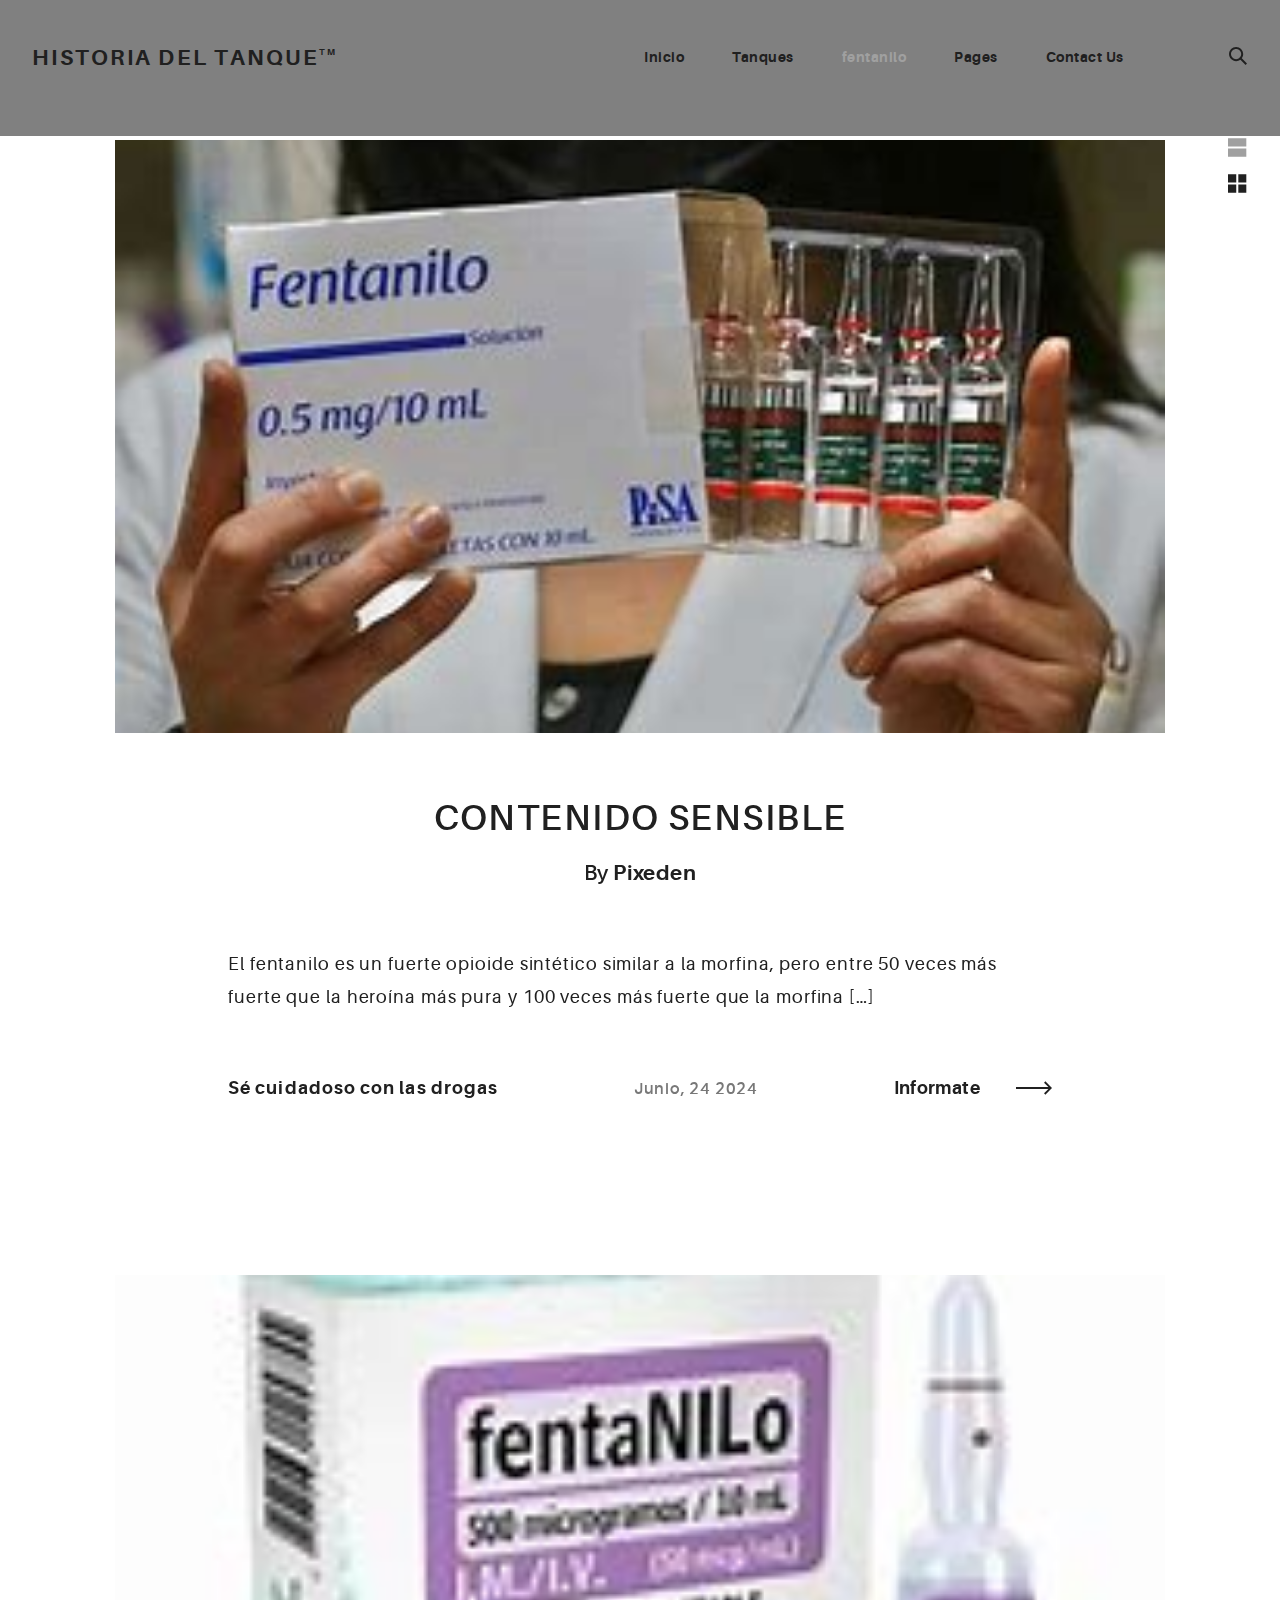
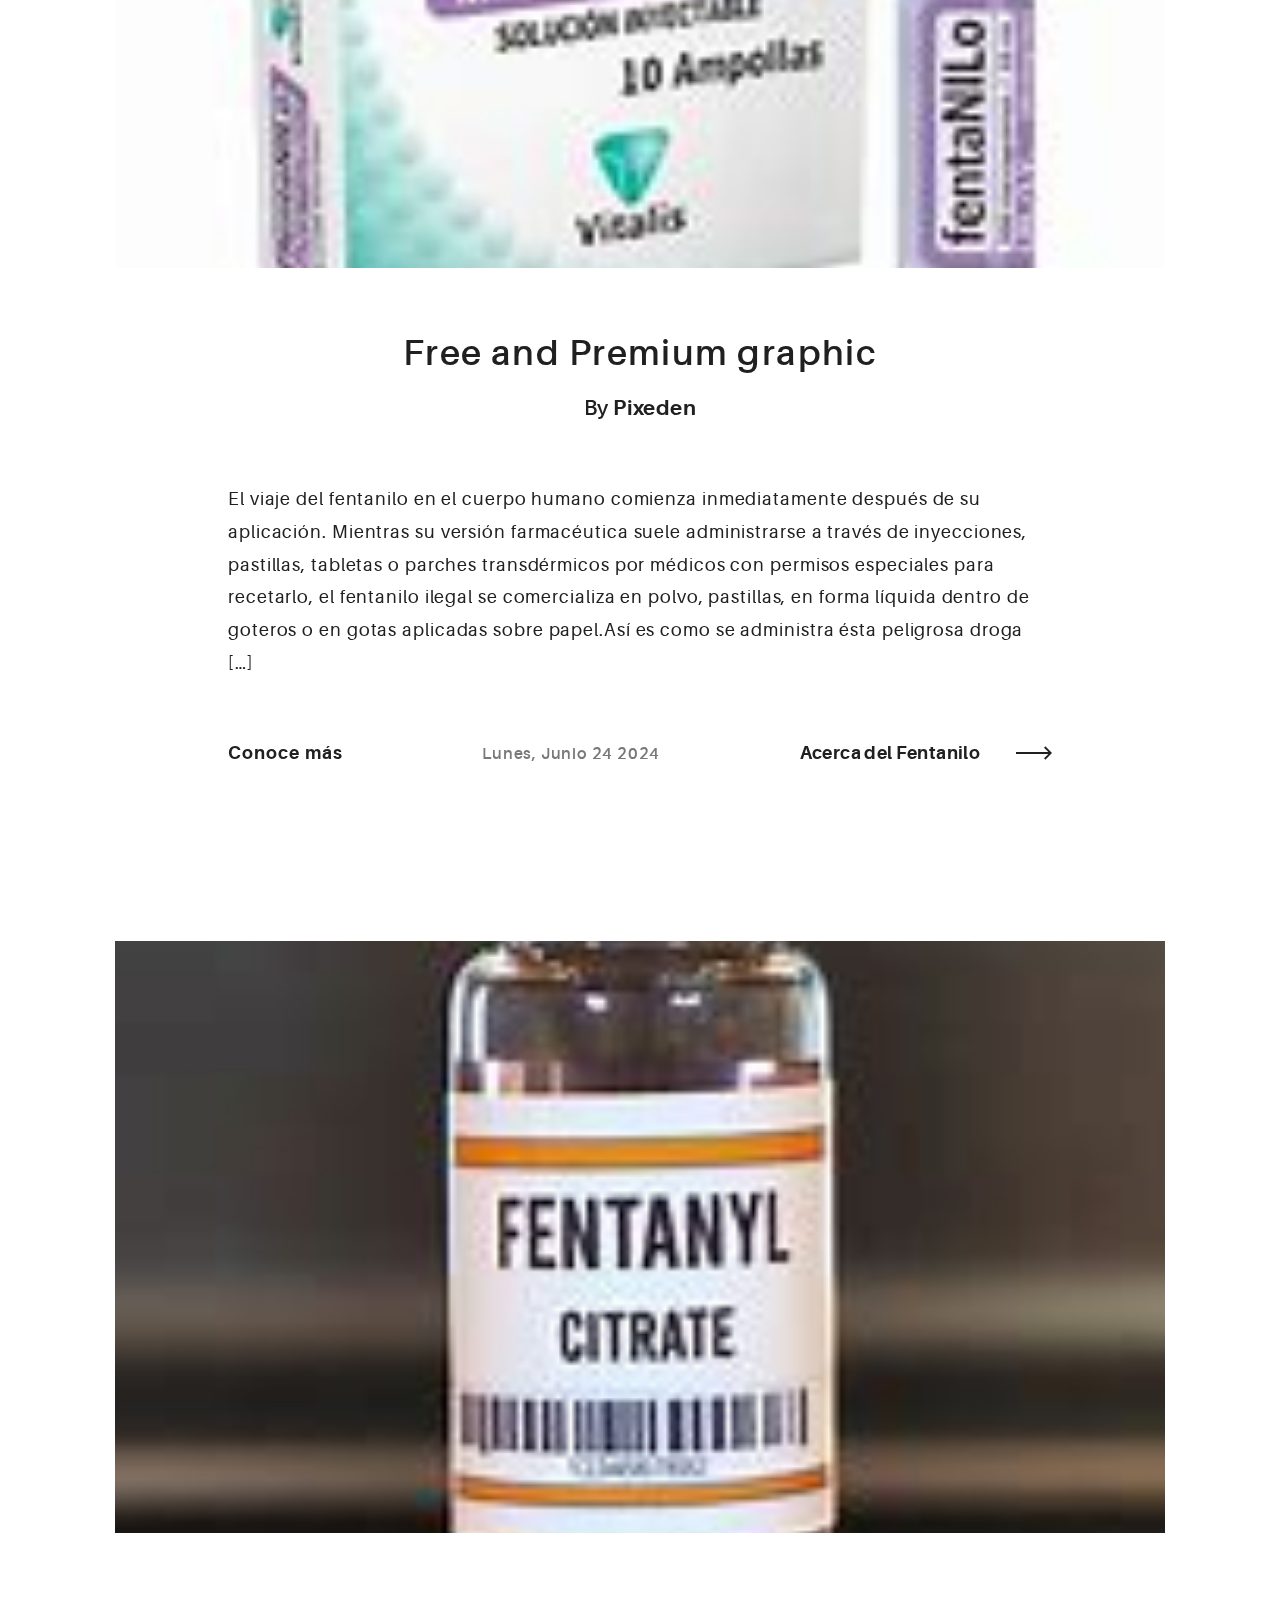
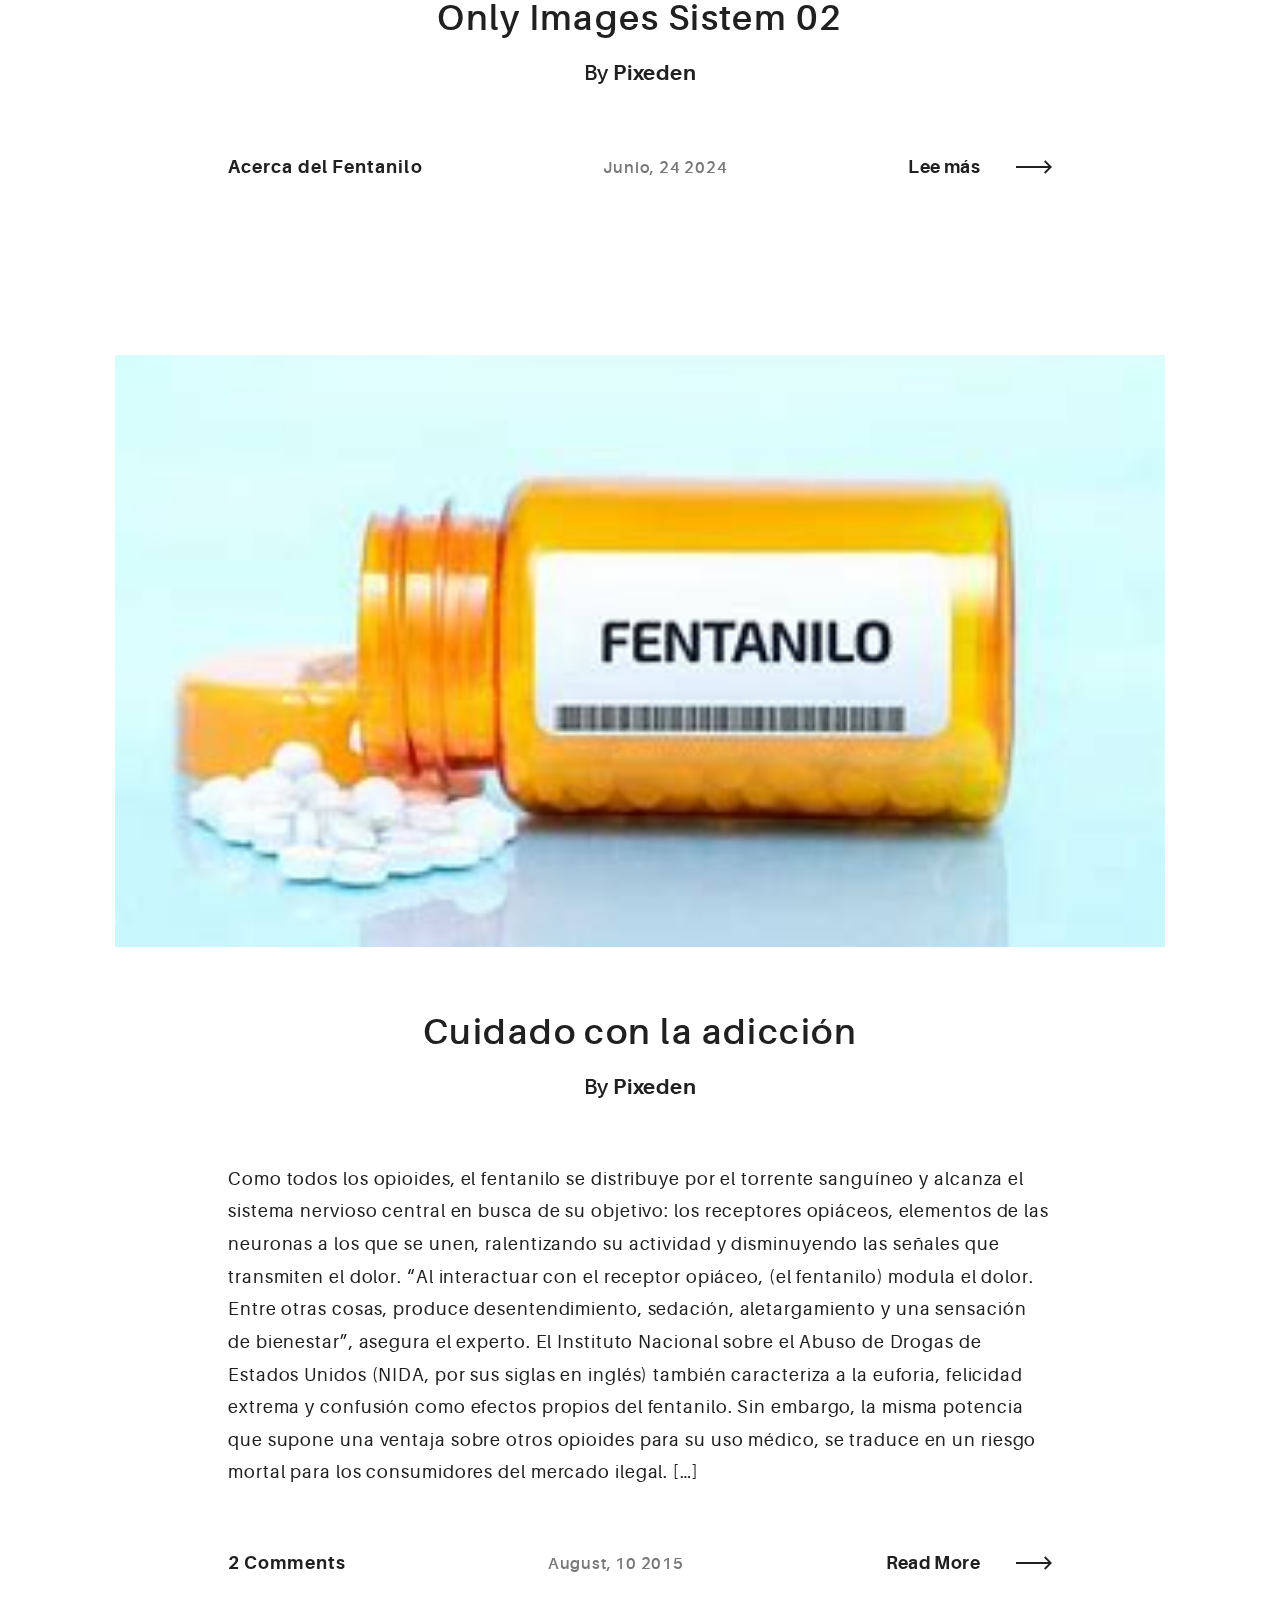
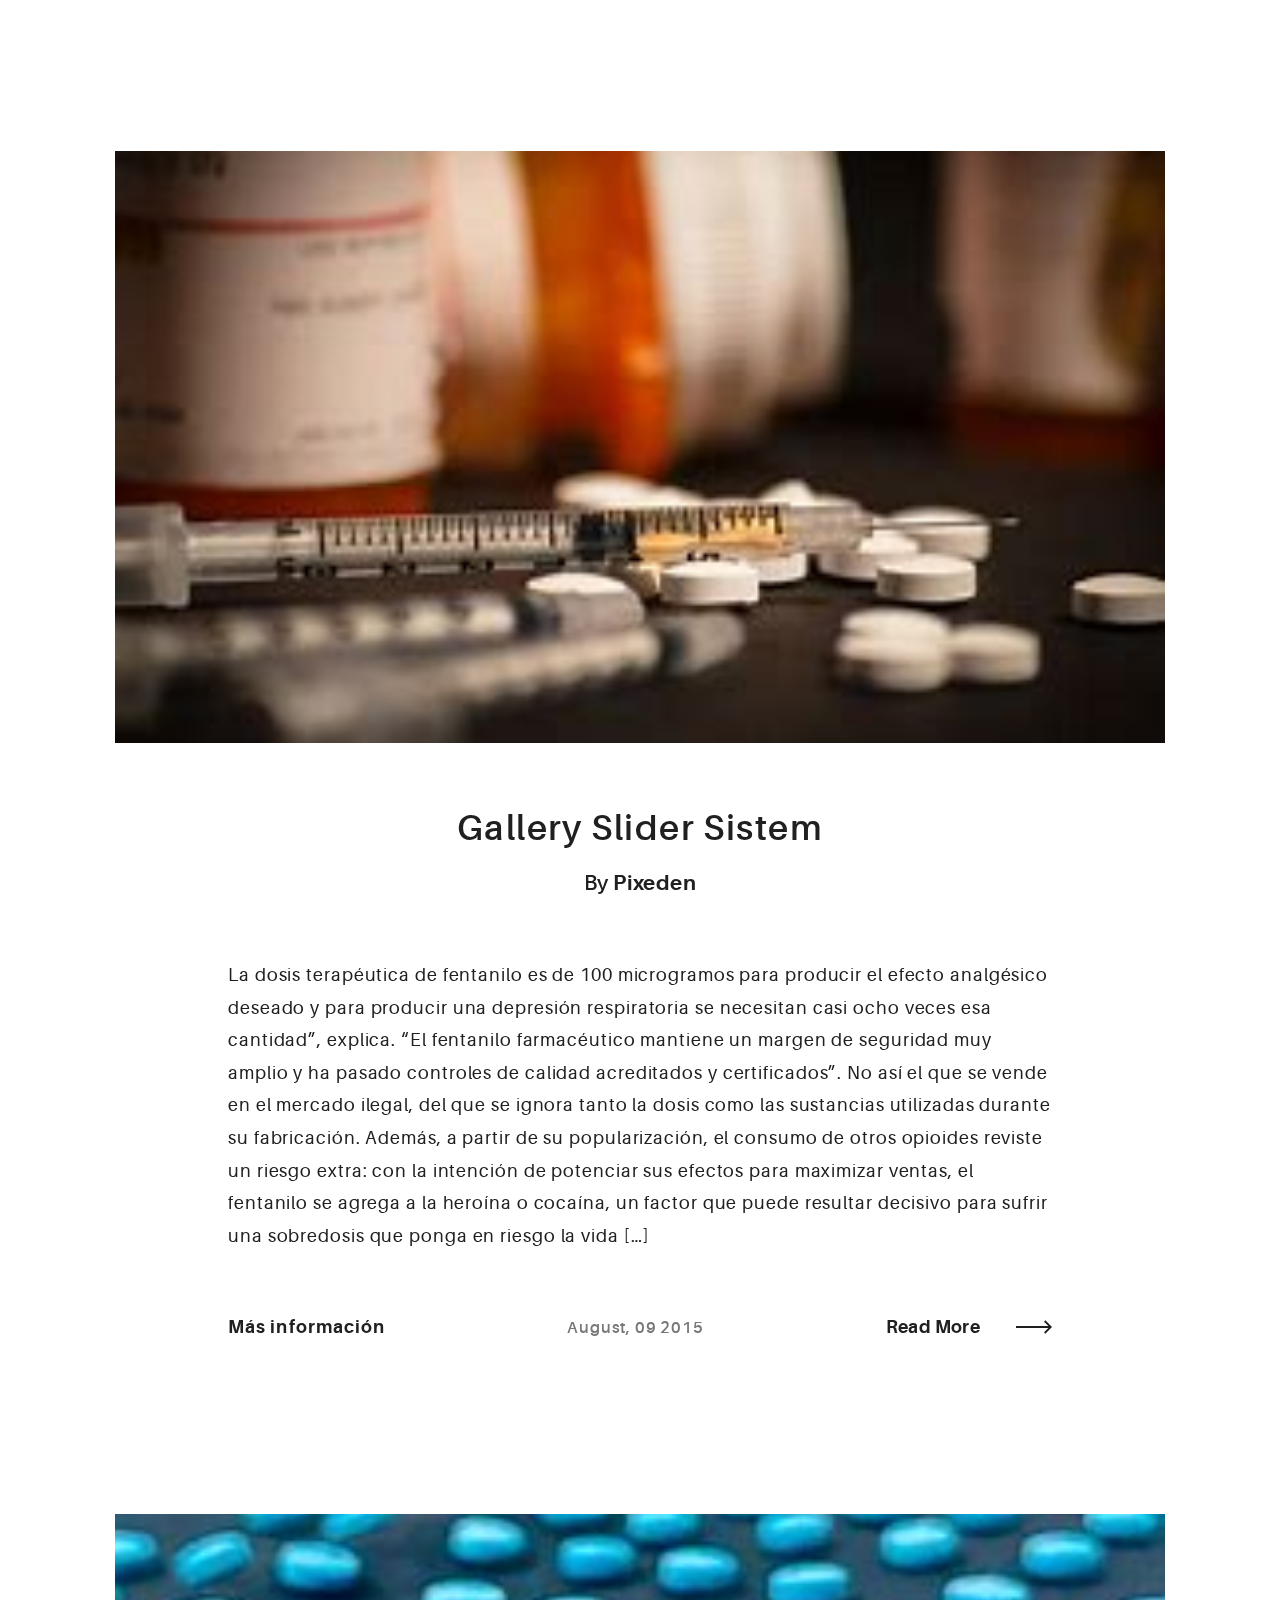
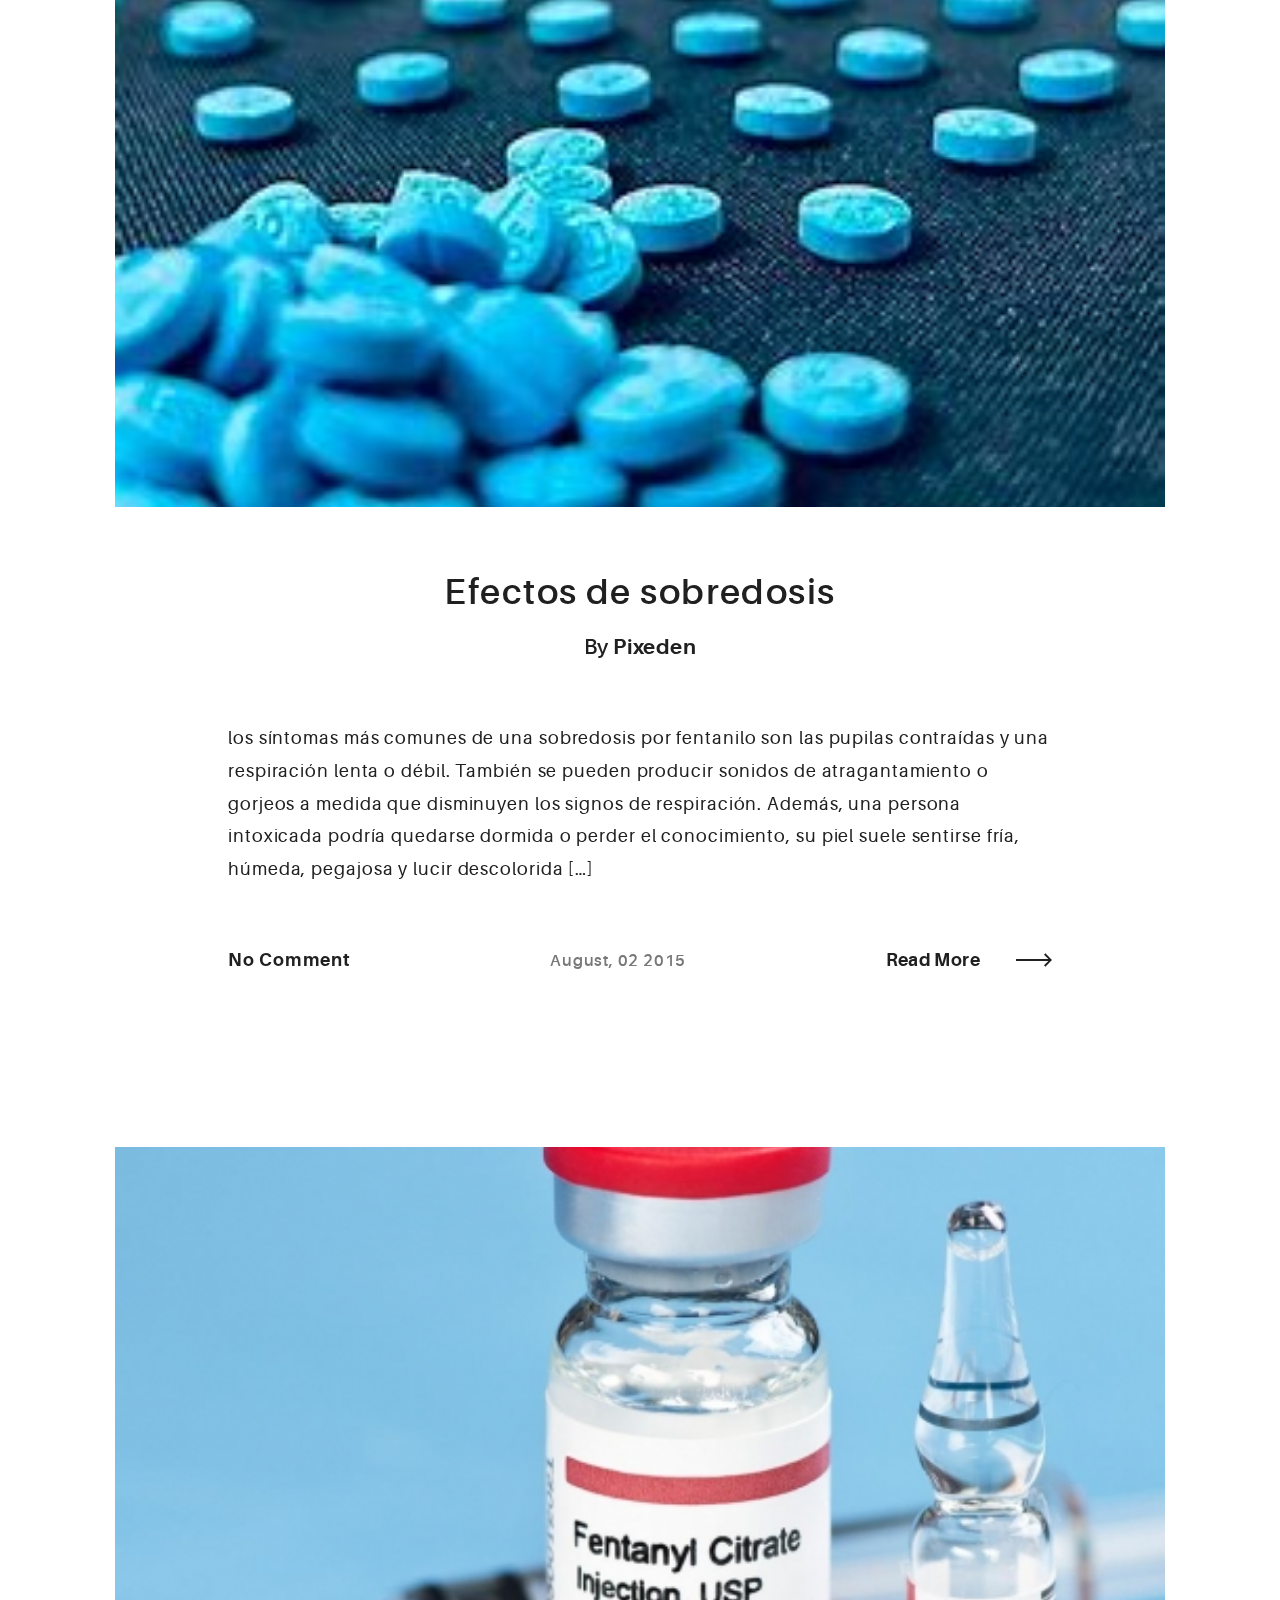
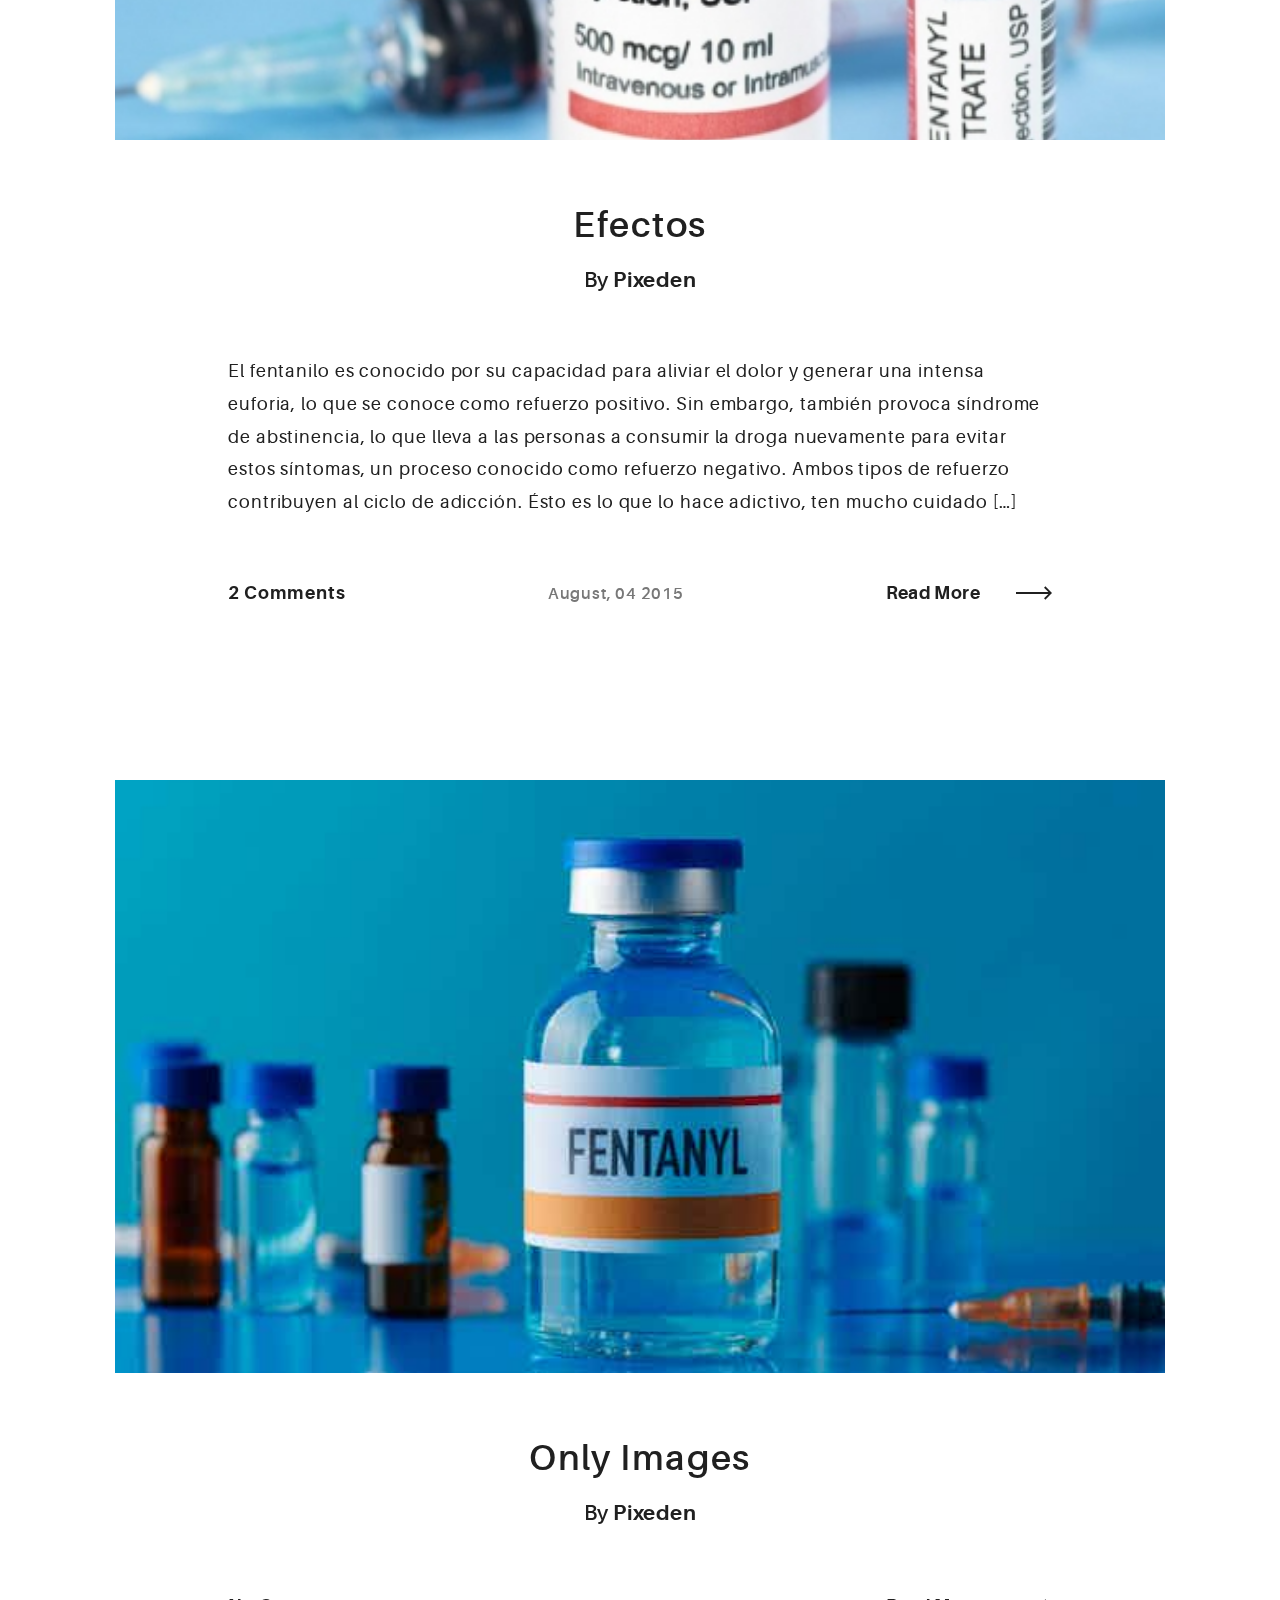
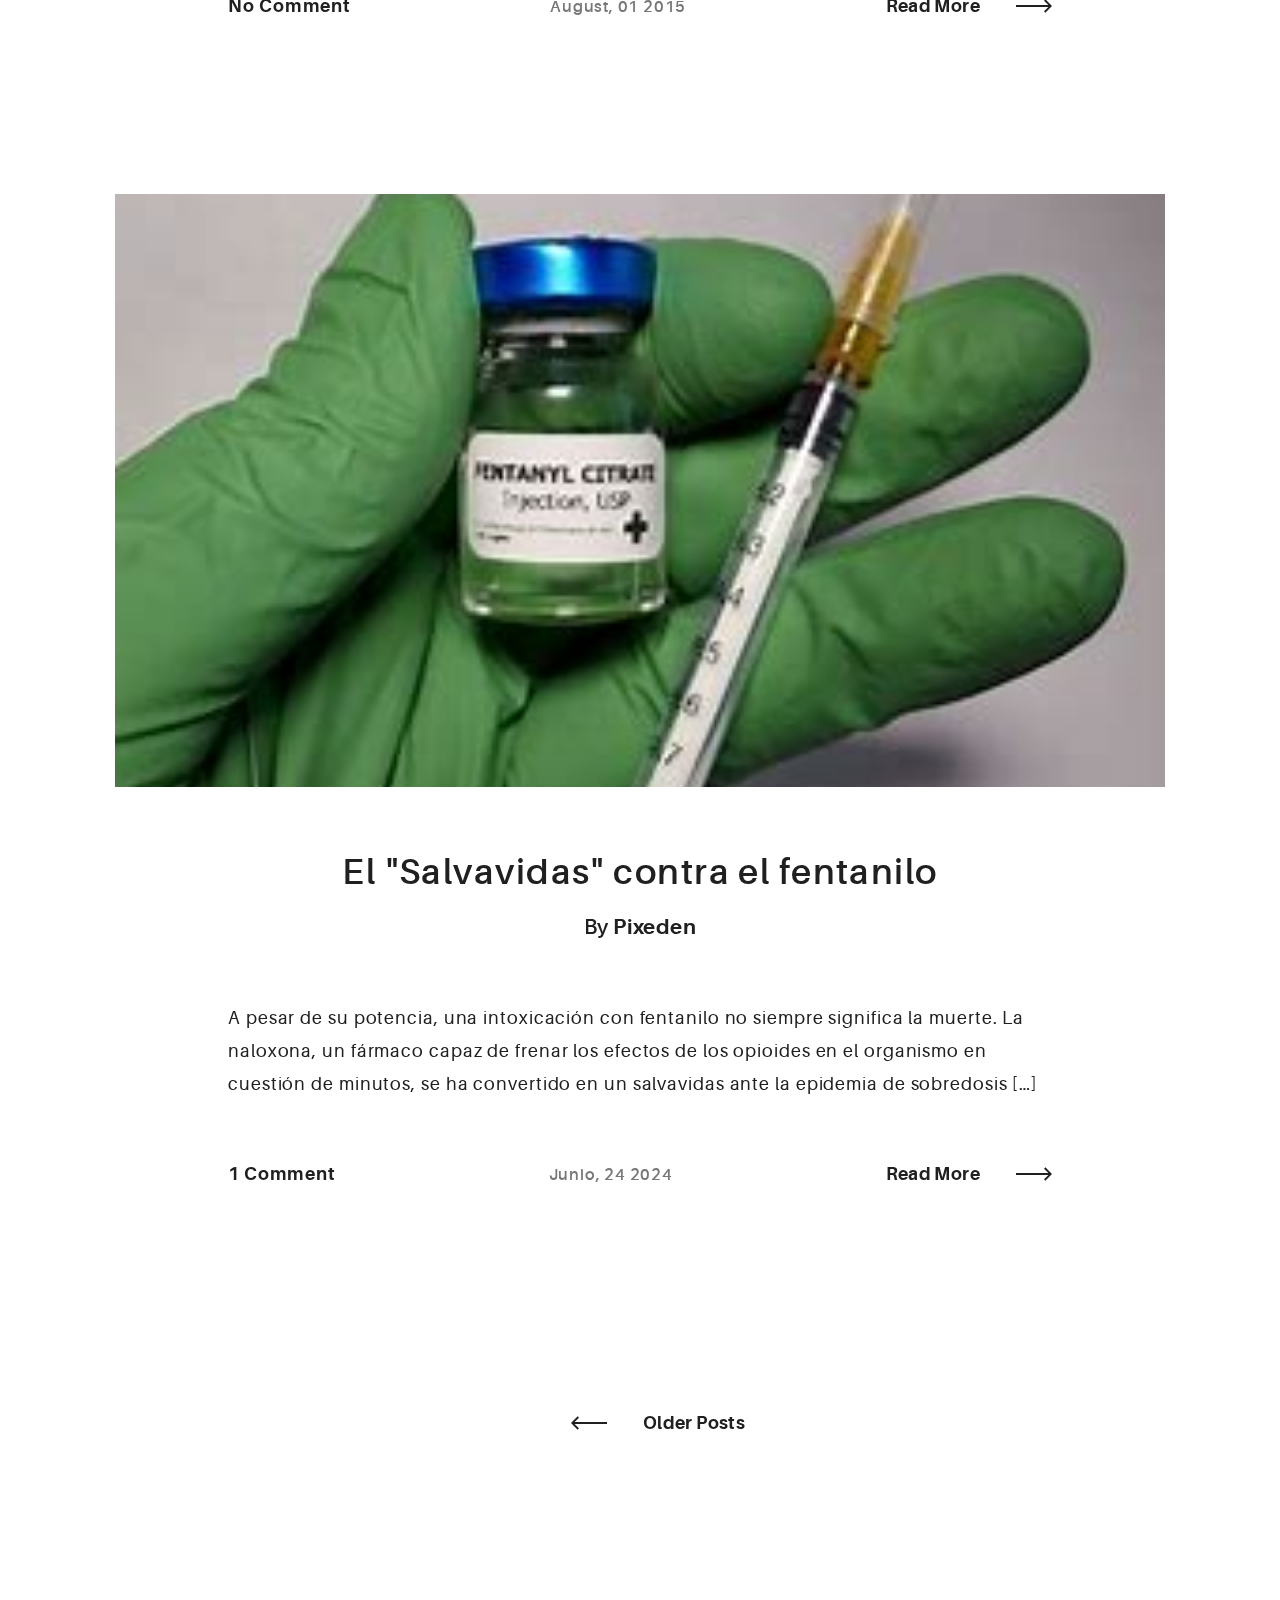
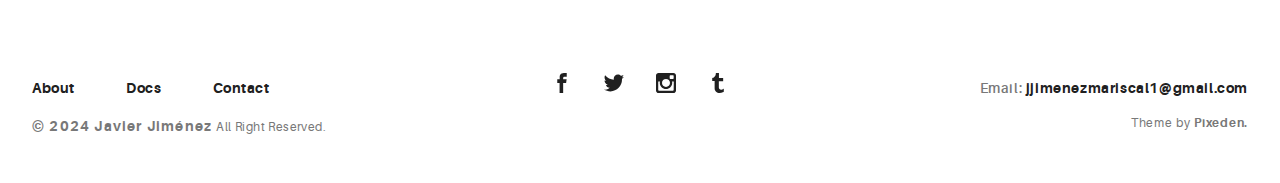
<file: blog.html>
<!DOCTYPE html>
<html>
  <head>
    <meta name="viewport" content="width=device-width, initial-scale=1.0">
    <meta charset="UTF-8">
    <title>Historia del Tanque :: Pixeden</title>
    <link rel="icon" type="image/svg+xml" href="assets/img/urku-ico.svg">
    <link rel="stylesheet" href="assets/css/aurora-pack.min.css">
    <link rel="stylesheet" href="assets/css/aurora-theme-base.min.css">
    <link rel="stylesheet" href="assets/css/urku.css">
  </head>
  <body class="top-fixed">
    <header class="ae-container-fluid ae-container-fluid--full rk-header ">
      <input type="checkbox" id="mobile-menu" class="rk-mobile-menu">
      <label for="mobile-menu">
        <svg>
          <use xlink:href="assets/img/symbols.svg#bar"></use>
        </svg>
        <svg>
          <use xlink:href="assets/img/symbols.svg#bar"></use>
        </svg>
        <svg>
          <use xlink:href="assets/img/symbols.svg#bar"></use>
        </svg>
      </label>
      <div class="ae-container-fluid rk-topbar">
        <h1 class="rk-logo"><a href="index.html">Historia del Tanque<sup>tm</sup></a></h1>
        <nav class="rk-navigation">
          <ul class="rk-menu">
            <li class="rk-menu__item"><a href="index.html" class="rk-menu__link">Inicio</a>
            </li>
            <li class="rk-menu__item"><a href="portfolio.html" class="rk-menu__link">Tanques</a>
              <nav class="rk-menu__sub">
                <ul class="rk-container">
                  <li class="rk-menu__item"><a href="portfolio.html" class="rk-menu__link">Flex</a></li>
                  <li class="rk-menu__item"><a href="portfolio-alt.html" class="rk-menu__link">Switch</a></li>
                  <li class="rk-menu__item"><a href="portfolio-raw.html" class="rk-menu__link">Static</a></li>
                  <li class="rk-menu__item"><a href="portfolio-masonry.html" class="rk-menu__link">Masonry</a></li>
                </ul>
              </nav>
            </li>
            <li class="active rk-menu__item"><a href="#" class="rk-menu__link">fentanilo</a>
            </li>
            <li class="rk-menu__item"><a href="#0" class="rk-menu__link">Pages</a>
              <nav class="rk-menu__sub">
                <ul class="rk-container">
                  <li class="rk-menu__item"><a href="about.html" class="rk-menu__link">About</a></li>
                  <li class="rk-menu__item"><a href="documentation.html" class="rk-menu__link">Documentation</a></li>
                  <li class="rk-menu__item"><a href="design-styles.html" class="rk-menu__link">Design Styles</a></li>
                </ul>
              </nav>
            </li>
            <li class="rk-menu__item"><a href="contact.html" class="rk-menu__link">Contact Us</a>
            </li>
          </ul>
          <form class="rk-search">
            <input type="text" placeholder="Search" id="urku-search" class="rk-search-field">
            <label for="urku-search">
              <svg>
                <use xlink:href="assets/img/symbols.svg#icon-search"></use>
              </svg>
            </label>
          </form>
        </nav>
      </div>
    </header>
    <section class="ae-container-fluid rk-main">
      <input type="radio" name="layout-ctrl" checked id="layout-base" class="layout-ctrl-input">
      <div class="ae-container-fluid rk-layout-ctrl-cont">
        <label for="layout-base" class="rk-layout-ctrl">
          <svg>
            <use xlink:href="assets/img/symbols.svg#icon-view-full"></use>
          </svg>
        </label>
      </div>
      <input type="radio" name="layout-ctrl" id="layout-grid" class="layout-ctrl-input">
      <div class="ae-container-fluid rk-layout-ctrl-cont">
        <label for="layout-grid" class="rk-layout-ctrl">
          <svg>
            <use xlink:href="assets/img/symbols.svg#icon-view-alt"></use>
          </svg>
        </label>
      </div>
      <div class="rk-layout-ctrl-mobile  layout-blog">
        <svg viewBox="0 0 9 9" class="layout-mob-1">
          <rect width="100%" height="100%" fill="currentColor"></rect>
        </svg>
        <svg viewBox="0 0 9 9" class="layout-mob-2">
          <rect width="100%" height="100%" fill="currentColor"></rect>
        </svg>
        <svg viewBox="0 0 9 9" class="layout-mob-3">
          <rect width="100%" height="100%" fill="currentColor"></rect>
        </svg>
        <svg viewBox="0 0 9 9" class="layout-mob-4">
          <rect width="100%" height="100%" fill="currentColor"></rect>
        </svg>
      </div>
      <section class="ae-container-fluid ae-container-fluid--inner rk-blog">
        <div class="rk-blog__items">
          <div class="rk-blog__item">
            <div class="post-img post-1 rk-landscape-alt rk-tosquare">
              <div class="item-meta">
                <p><a href="https://estrategiaenelaula.sep.gob.mx/fentanilo" class="arrow-button">Read More<span class="arrow-cont">
                      <svg>
                        <use xlink:href="assets/img/symbols.svg#arrow"></use>
                      </svg></span></a></p>
              </div>
            </div>
            <div class="blog-info">
              <h2 class="blog-info__title"> <a href="https://estrategiaenelaula.sep.gob.mx/fentanilo">CONTENIDO SENSIBLE</a></h2>
              <h5 class="blog-info__author">By <a href="https://estrategiaenelaula.sep.gob.mx/fentanilo" class="ae-u-bolder">Pixeden</a></h5>
              <p class="blog-info__excerpt">El fentanilo es un fuerte opioide sintético similar a la morfina, pero entre 50  veces más fuerte que la heroína más pura y 100 veces más fuerte que la morfina</span></p>
            </div>
            <div class="blog-meta"><a href="https://estrategiaenelaula.sep.gob.mx/fentanilo" class="ae-u-bolder blog-meta__comments">Sé cuidadoso con las drogas</a><span class="ae-kappa ae-u-bold blog-meta__date">Junio, 24 2024</span><a href="#0" class="arrow-button blog-meta__read-more">Informate<span class="arrow-cont">
                  <svg>
                    <use xlink:href="assets/img/symbols.svg#arrow"></use>
                  </svg></span></a></div>
          </div>
          <div class="rk-blog__item">
            <div class="post-img post-5 rk-landscape-alt rk-toportrait">
              <div class="item-meta">
                <p><a href="https://estrategiaenelaula.sep.gob.mx/fentanilo" class="arrow-button">Aprende más<span class="arrow-cont">
                      <svg>
                        <use xlink:href="assets/img/symbols.svg#arrow"></use>
                      </svg></span></a></p>
              </div>
            </div>
            <div class="blog-info">
              <h2 class="blog-info__title"> <a href="https://estrategiaenelaula.sep.gob.mx/fentanilo"> Free and Premium graphic</a></h2>
              <h5 class="blog-info__author">By <a href="https://estrategiaenelaula.sep.gob.mx/fentanilo" class="ae-u-bolder">Pixeden</a></h5>
              <p class="blog-info__excerpt">El viaje del fentanilo en el cuerpo humano comienza inmediatamente después de su aplicación. Mientras su versión farmacéutica suele administrarse a través de inyecciones, pastillas, tabletas o parches transdérmicos por médicos con permisos especiales para recetarlo, el fentanilo ilegal se comercializa en polvo, pastillas, en forma líquida dentro de goteros o en gotas aplicadas sobre papel.<span>Así es como se administra ésta peligrosa droga</span></p>
            </div>
            <div class="blog-meta"><a href="https://estrategiaenelaula.sep.gob.mx/fentanilo" class="ae-u-bolder blog-meta__comments">Conoce más</a><span class="ae-kappa ae-u-bold blog-meta__date">Lunes, Junio 24 2024</span><a href="#0" class="arrow-button blog-meta__read-more">Acerca del Fentanilo<span class="arrow-cont">
                  <svg>
                    <use xlink:href="assets/img/symbols.svg#arrow"></use>
                  </svg></span></a></div>
          </div>
          <div class="rk-blog__item">
            <div class="post-img post-7 rk-landscape-alt rk-tosquare">
              <div class="item-meta">
                <p><a href="https://estrategiaenelaula.sep.gob.mx/fentanilo" class="arrow-button">Read More<span class="arrow-cont">
                      <svg>
                        <use xlink:href="assets/img/symbols.svg#arrow"></use>
                      </svg></span></a></p>
              </div>
            </div>
            <div class="blog-info">
              <h2 class="blog-info__title"> <a href="https://estrategiaenelaula.sep.gob.mx/fentanilo">Only Images Sistem 02</a></h2>
              <h5 class="blog-info__author">By <a href="https://estrategiaenelaula.sep.gob.mx/fentanilo" class="ae-u-bolder">Pixeden</a></h5>
              <p class="blog-info__excerpt"></p>
            </div>
            <div class="blog-meta"><a href="https://estrategiaenelaula.sep.gob.mx/fentanilo" class="ae-u-bolder blog-meta__comments">Acerca del Fentanilo</a><span class="ae-kappa ae-u-bold blog-meta__date">Junio, 24 2024</span><a href="#0" class="arrow-button blog-meta__read-more">Lee más<span class="arrow-cont">
                  <svg>
                    <use xlink:href="assets/img/symbols.svg#arrow"></use>
                  </svg></span></a></div>
          </div>
          <div class="rk-blog__item">
            <div class="post-img post-6 rk-landscape-alt rk-toportrait">
              <div class="item-meta">
                <p><a href="https://estrategiaenelaula.sep.gob.mx/fentanilo" class="arrow-button">Aprende más<span class="arrow-cont">
                      <svg>
                        <use xlink:href="assets/img/symbols.svg#arrow"></use>
                      </svg></span></a></p>
              </div>
            </div>
            <div class="blog-info">
              <h2 class="blog-info__title"> <a href="https://estrategiaenelaula.sep.gob.mx/fentanilo">Cuidado con la adicción</a></h2>
              <h5 class="blog-info__author">By <a href="https://estrategiaenelaula.sep.gob.mx/fentanilo" class="ae-u-bolder">Pixeden</a></h5>
              <p class="blog-info__excerpt">Como todos los opioides, el fentanilo se distribuye por el torrente sanguíneo y alcanza el sistema nervioso central en busca de su objetivo: los receptores opiáceos, elementos de las neuronas a los que se unen, ralentizando su actividad y disminuyendo las señales que transmiten el dolor. “Al interactuar con el receptor opiáceo, (el fentanilo) modula el dolor. Entre otras cosas, produce desentendimiento, sedación, aletargamiento y una sensación de bienestar”, asegura el experto. El Instituto Nacional sobre el Abuso de Drogas de Estados Unidos (NIDA, por sus siglas en inglés) también caracteriza a la euforia, felicidad extrema y confusión como efectos propios del fentanilo. Sin embargo, la misma potencia que supone una ventaja sobre otros opioides para su uso médico, se traduce en un riesgo mortal para los consumidores del mercado ilegal.</span></p>
            </div>
            <div class="blog-meta"><a href="https://estrategiaenelaula.sep.gob.mx/fentanilo" class="ae-u-bolder blog-meta__comments">2 Comments</a><span class="ae-kappa ae-u-bold blog-meta__date">August, 10 2015</span><a href="#0" class="arrow-button blog-meta__read-more">Read More<span class="arrow-cont">
                  <svg>
                    <use xlink:href="assets/img/symbols.svg#arrow"></use>
                  </svg></span></a></div>
          </div>
          <div class="rk-blog__item">
            <div class="post-img post-2 rk-landscape-alt rk-tosquare">
              <div class="item-meta">
                <p><a href="https://estrategiaenelaula.sep.gob.mx/fentanilo" class="arrow-button">Read More<span class="arrow-cont">
                      <svg>
                        <use xlink:href="assets/img/symbols.svg#arrow"></use>
                      </svg></span></a></p>
              </div>
            </div>
            <div class="blog-info">
              <h2 class="blog-info__title"> <a href="https://estrategiaenelaula.sep.gob.mx/fentanilo">Gallery Slider Sistem</a></h2>
              <h5 class="blog-info__author">By <a href="https://estrategiaenelaula.sep.gob.mx/fentanilo" class="ae-u-bolder">Pixeden</a></h5>
              <p class="blog-info__excerpt">La dosis terapéutica de fentanilo es de 100 microgramos para producir el efecto analgésico deseado y para producir una depresión respiratoria se necesitan casi ocho veces esa cantidad”, explica. “El fentanilo farmacéutico mantiene un margen de seguridad muy amplio y ha pasado controles de calidad acreditados y certificados”. No así el que se vende en el mercado ilegal, del que se ignora tanto la dosis como las sustancias utilizadas durante su fabricación. Además, a partir de su popularización, el consumo de otros opioides reviste un riesgo extra: con la intención de potenciar sus efectos para maximizar ventas, el fentanilo se agrega a la heroína o cocaína, un factor que puede resultar decisivo para sufrir una sobredosis que ponga en riesgo la vida</span></p>
            </div>
            <div class="blog-meta"><a href="https://estrategiaenelaula.sep.gob.mx/fentanilo" class="ae-u-bolder blog-meta__comments">Más información</a><span class="ae-kappa ae-u-bold blog-meta__date">August, 09 2015</span><a href="#0" class="arrow-button blog-meta__read-more">Read More<span class="arrow-cont">
                  <svg>
                    <use xlink:href="assets/img/symbols.svg#arrow"></use>
                  </svg></span></a></div>
          </div>
          <div class="rk-blog__item">
            <div class="post-img post-8 rk-landscape-alt rk-tosquare">
              <div class="item-meta">
                <p><a href="blog-post.html" class="arrow-button">Read More<span class="arrow-cont">
                      <svg>
                        <use xlink:href="assets/img/symbols.svg#arrow"></use>
                      </svg></span></a></p>
              </div>
            </div>
            <div class="blog-info">
            <h2 class="blog-info__title"> <a href="https://estrategiaenelaula.sep.gob.mx/fentanilo">Efectos de sobredosis</a></h2>
              <h5 class="blog-info__author">By <a href="https://estrategiaenelaula.sep.gob.mx/fentanilo" class="ae-u-bolder">Pixeden</a></h5>
              <p class="blog-info__excerpt">los síntomas más comunes de una sobredosis por fentanilo son las pupilas contraídas y una respiración lenta o débil. También se pueden producir sonidos de atragantamiento o gorjeos a medida que disminuyen los signos de respiración. Además, una persona intoxicada podría quedarse dormida o perder el conocimiento, su piel suele sentirse fría, húmeda, pegajosa y lucir descolorida</p>
            </div>
            <div class="blog-meta"><a href="https://estrategiaenelaula.sep.gob.mx/fentanilo" class="ae-u-bolder blog-meta__comments">No Comment</a><span class="ae-kappa ae-u-bold blog-meta__date">August, 02 2015</span><a href="#0" class="arrow-button blog-meta__read-more">Read More<span class="arrow-cont">
                  <svg>
                    <use xlink:href="assets/img/symbols.svg#arrow"></use>
                  </svg></span></a></div>
          </div>
          <div class="rk-blog__item">
            <div class="post-img post-3 rk-landscape-alt rk-tosquare">
              <div class="item-meta">
                <p><a href="https://estrategiaenelaula.sep.gob.mx/fentanilo" class="arrow-button">Read More<span class="arrow-cont">
                      <svg>
                        <use xlink:href="assets/img/symbols.svg#arrow"></use>
                      </svg></span></a></p>
              </div>
            </div>
            <div class="blog-info">
              <h2 class="blog-info__title"> <a href="https://estrategiaenelaula.sep.gob.mx/fentanilo">Efectos</a></h2>
              <h5 class="blog-info__author">By <a href="https://estrategiaenelaula.sep.gob.mx/fentanilo" class="ae-u-bolder">Pixeden</a></h5>
              <p class="blog-info__excerpt">El fentanilo es conocido por su capacidad para aliviar el dolor y generar una intensa euforia, lo que se conoce como refuerzo positivo. Sin embargo, también provoca síndrome de abstinencia, lo que lleva a las personas a consumir la droga nuevamente para evitar estos síntomas, un proceso conocido como refuerzo negativo. Ambos tipos de refuerzo contribuyen al ciclo de adicción.<span></span> Ésto es lo que lo hace adictivo, ten mucho cuidado</p>
            </div>
            <div class="blog-meta"><a href="https://estrategiaenelaula.sep.gob.mx/fentanilo" class="ae-u-bolder blog-meta__comments">2 Comments</a><span class="ae-kappa ae-u-bold blog-meta__date">August, 04 2015</span><a href="#0" class="arrow-button blog-meta__read-more">Read More<span class="arrow-cont">
                  <svg>
                    <use xlink:href="assets/img/symbols.svg#arrow"></use>
                  </svg></span></a></div>
          </div>
          <div class="rk-blog__item">
            <div class="post-img post-4 rk-landscape-alt rk-tosquare">
              <div class="item-meta">
                <p><a href="https://estrategiaenelaula.sep.gob.mx/fentanilo" class="arrow-button">Read More<span class="arrow-cont">
                      <svg>
                        <use xlink:href="assets/img/symbols.svg#arrow"></use>
                      </svg></span></a></p>
              </div>
            </div>
            <div class="blog-info">
              <h2 class="blog-info__title"> <a href="https://estrategiaenelaula.sep.gob.mx/fentanilo">Only Images</a></h2>
              <h5 class="blog-info__author">By <a href="https://estrategiaenelaula.sep.gob.mx/fentanilo" class="ae-u-bolder">Pixeden</a></h5>
              <p class="blog-info__excerpt"></p>
            </div>
            <div class="blog-meta"><a href="https://estrategiaenelaula.sep.gob.mx/fentanilo" class="ae-u-bolder blog-meta__comments">No Comment</a><span class="ae-kappa ae-u-bold blog-meta__date">August, 01 2015</span><a href="#0" class="arrow-button blog-meta__read-more">Read More<span class="arrow-cont">
                  <svg>
                    <use xlink:href="assets/img/symbols.svg#arrow"></use>
                  </svg></span></a></div>
          </div>
          <div class="rk-blog__item">
            <div class="post-img post-9 rk-landscape-alt rk-toportrait">
              <div class="item-meta">
                <p><a href="https://estrategiaenelaula.sep.gob.mx/fentanilo" class="arrow-button">Read More<span class="arrow-cont">
                      <svg>
                        <use xlink:href="assets/img/symbols.svg#arrow"></use>
                      </svg></span></a></p>
              </div>
            </div>
            <div class="blog-info">
              <h2 class="blog-info__title"> <a href="https://estrategiaenelaula.sep.gob.mx/fentanilo">El "Salvavidas" contra el fentanilo</a></h2>
              <h5 class="blog-info__author">By <a href="https://estrategiaenelaula.sep.gob.mx/fentanilo" class="ae-u-bolder">Pixeden</a></h5>
              <p class="blog-info__excerpt">A pesar de su potencia, una intoxicación con fentanilo no siempre significa la muerte. La naloxona, un fármaco capaz de frenar los efectos de los opioides en el organismo en cuestión de minutos, se ha convertido en un salvavidas ante la epidemia de sobredosis</p>
            </div>
            <div class="blog-meta"><a href="https://estrategiaenelaula.sep.gob.mx/fentanilo" class="ae-u-bolder blog-meta__comments">1 Comment</a><span class="ae-kappa ae-u-bold blog-meta__date">Junio, 24 2024</span><a href="#0" class="arrow-button blog-meta__read-more">Read More<span class="arrow-cont">
                  <svg>
                    <use xlink:href="assets/img/symbols.svg#arrow"></use>
                  </svg></span></a></div>
          </div>
        </div>
      </section>
      <div class="ae-container-fluid au-pb-4 group-buttons"><a href="index.html" class="arrow-button arrow-button--reverse arrow-button--center">Older Posts
          <div class="arrow-cont arrow-cont-rev">
            <svg>
              <use xlink:href="assets/img/symbols.svg#arrow"></use>
            </svg>
          </div></a></div>
    </section>
    <footer class="ae-container-fluid rk-footer ">
      <div class="ae-grid ae-grid--collapse">
        <div class="ae-grid__item item-lg-4 au-xs-ta-center au-lg-ta-left">
          <ul class="rk-menu rk-footer-menu">
            <li class="rk-menu__item"><a href="about.html" class="rk-menu__link">About</a>
            </li>
            <li class="rk-menu__item"><a href="documentation.html" class="rk-menu__link">Docs</a>
            </li>
            <li class="rk-menu__item"><a href="contact.html" class="rk-menu__link">Contact</a>
            </li>
          </ul>
          <p class="rk-footer__text rk-footer__copy "> <span class="ae-u-bold">© </span><span class="ae-u-bolder">2024 Javier Jiménez </span>All Right Reserved.</p>
        </div>
        <div class="ae-grid__item item-lg-4 au-xs-ta-center"><a href="https://estrategiaenelaula.sep.gob.mx/fentanilo" class="rk-social-btn ">
            <svg>
              <use xlink:href="assets/img/symbols.svg#icon-facebook"></use>
            </svg></a><a href="#0" class="rk-social-btn ">
            <svg>
              <use xlink:href="assets/img/symbols.svg#icon-twitter"></use>
            </svg></a><a href="#0" class="rk-social-btn ">
            <svg>
              <use xlink:href="assets/img/symbols.svg#icon-pinterest"></use>
            </svg></a><a href="#0" class="rk-social-btn ">
            <svg>
              <use xlink:href="assets/img/symbols.svg#icon-tumblr"></use>
            </svg></a></div>
        <div class="ae-grid__item item-lg-4 au-xs-ta-center au-lg-ta-right">
          <p class="rk-footer__text rk-footer__contact "> <span class="ae-u-bold">Email: </span><span class="ae-u-bolder"> <a href="#0" class="rk-dark-color ">jjimenezmariscal1@gmail.com </a></span></p>
          <p class="rk-footer__text rk-footer__by">Theme by <a href="http://pixeden.com" class="ae-u-bolder">Pixeden.</a></p>
        </div>
      </div>
    </footer>
    <script src="assets/js/svg4everybody.min.js"></script>
    <script>svg4everybody();</script>
  </body>
</html>
</file>
<file: assets/css/urku.css>
/* * * * * * * * * * * * * * * * * * * * *\ 
 UrkuPortfolio v1.0.0 
 Urku is a prtfolio template with a very clean style. 
 (c) 2016 Lionel <lionel@pixeden.com> (http://pixeden.com) 
 https://bitbucket.org/elrumordelaluz/urkuportfolio 
 Licensed under  MIT 
\* * * * * * * * * * * * * * * * * * * * */
@charset "UTF-8";
body {
  margin: 0;
}

.rk-container {
  margin-right: auto;
  margin-left: auto;
  padding-left: .25rem;
  padding-right: .25rem;
}
@media (min-width: 40em) {
  .rk-container {
    max-width: 88.88889em;
    width: 95vw;
  }
  .rk-container--inner {
    max-width: 68.88889em;
    width: 82vw;
  }
}
.rk-container--full {
  max-width: 100%;
  padding-left: 0;
  padding-right: 0;
  width: 100%;
}
@media (min-width: 64em) {
  .rk-container {
    padding-left: 0;
    padding-right: 0;
  }
}

.rk-main {
  z-index: 1;
  position: static;
}
.top-fixed .rk-main {
  padding-top: 8.5rem;
}
@media (min-width: 64em) {
  .rk-main {
    position: relative;
  }
}

.rk-header {
  background-color: grey;
  position: relative;
  z-index: 5;
}
.top-fixed .rk-header {
  position: fixed;
}

.rk-topbar {
  -webkit-box-align: start;
  -webkit-align-items: flex-start;
  -ms-flex-align: start;
          align-items: flex-start;
  display: -webkit-box;
  display: -webkit-flex;
  display: -ms-flexbox;
  display:         flex;
  -webkit-flex-wrap: wrap;
      -ms-flex-wrap: wrap;
          flex-wrap: wrap;
  -webkit-box-pack: justify;
  -webkit-justify-content: space-between;
  -ms-flex-pack: justify;
          justify-content: space-between;
  padding-bottom: 3.3rem;
  padding-top: 2.8rem;
}
@media (min-width: 64em) {
  .rk-topbar {
    padding-bottom: 0;
  }
}

.rk-logo {
  -webkit-box-flex: 0;
  -webkit-flex: 0 0 100%;
      -ms-flex: 0 0 100%;
          flex: 0 0 100%;
  font-size: 1.375rem;
  font-weight: 700;
  letter-spacing: 2.25px;
  text-align: center;
  text-transform: uppercase;
  width: 20%;
}
.rk-logo sup {
  font-size: .5625rem;
  position: relative;
  top: -1px;
}
@media (min-width: 64em) {
  .rk-logo {
    -webkit-box-flex: 1;
    -webkit-flex: 1;
        -ms-flex: 1;
            flex: 1;
    text-align: left;
  }
}

.rk-search {
  -webkit-align-self: flex-start;
  -ms-flex-item-align: start;
          align-self: flex-start;
  margin-bottom: 3.4rem;
  margin-left: 7.7rem;
  padding-top: .16rem;
  position: relative;
}
.rk-search label,
.rk-search input {
  display: inline-block;
  vertical-align: middle;
}
.rk-search label {
  cursor: pointer;
  height: 1.875rem;
  left: -1.5rem;
  padding-bottom: .67em;
  padding-top: 0;
  position: absolute;
  top: 0;
  -webkit-transition: color .3s;
          transition: color .3s;
  width: 1.875rem;
  z-index: 20;
}
.rk-search svg {
  height: 100%;
  width: 100%;
}
.rk-search input {
  background-color: transparent;
  border: 0;
  font-size: .875rem;
  opacity: 0;
  outline: 0;
  padding: 0;
  padding-bottom: .3em;
  -webkit-transition: .3s;
          transition: .3s;
  z-index: 10;
  width: 1px;
}
.rk-search input:focus {
  opacity: 1;
  padding-left: .5rem;
  width: 100px;
}
.rk-search input:focus + label {
  color: #a0a0a0;
}

.rk-navmobile {
  position: relative;
}

.rk-mobile-menu {
  display: none;
}
.rk-mobile-menu + label {
  cursor: pointer;
  display: inline-block;
  height: 24px;
  left: 2.5vw;
  position: absolute;
  top: 2.7rem;
  width: 16px;
  z-index: 300;
}
.rk-mobile-menu + label svg {
  height: 4px;
  width: 20px;
  margin: 0;
  display: block;
  margin-bottom: 3px;
  -webkit-transition: .3s;
          transition: .3s;
}
.rk-mobile-menu + label svg:nth-of-type(1) {
  -webkit-transform-origin: center left;
      -ms-transform-origin: center left;
          transform-origin: center left;
}
.rk-mobile-menu + label svg:nth-of-type(3) {
  -webkit-transform-origin: center left;
      -ms-transform-origin: center left;
          transform-origin: center left;
}
@media (min-width: 64em) {
  .rk-mobile-menu + label {
    display: none;
  }
}
.rk-mobile-menu:checked + label,
.rk-mobile-menu + label:hover {
  color: #a0a0a0;
}
.rk-mobile-menu:checked + label svg:nth-of-type(1) {
  -webkit-transform: rotate(45deg);
      -ms-transform: rotate(45deg);
          transform: rotate(45deg);
}
.rk-mobile-menu:checked + label svg:nth-of-type(2) {
  -webkit-transform: translateX(-100%);
      -ms-transform: translateX(-100%);
          transform: translateX(-100%);
  opacity: 0;
}
.rk-mobile-menu:checked + label svg:nth-of-type(3) {
  -webkit-transform: rotate(-45deg);
      -ms-transform: rotate(-45deg);
          transform: rotate(-45deg);
}

.rk-footer {
  margin-top: 10.5rem;
  margin-bottom: 2rem;
}

.rk-footer__text {
  color: #787878;
  font-size: .75rem;
  margin-bottom: .875rem;
}
.rk-footer__text span {
  font-size: .875rem;
}

.rk-footer__copy {
  letter-spacing: .4px;
}
.rk-footer__copy span {
  letter-spacing: 1.2px;
}

.rk-footer__contact {
  display: inline-block;
  letter-spacing: .6px;
}

.rk-footer__by {
  letter-spacing: .7px;
}

.rk-social-btn {
  background: none;
  border: 0;
  display: inline-block;
  height: 20px;
  margin-left: 1rem;
  margin-right: 1rem;
  width: 20px;
}
.rk-social-btn:first-child {
  margin-left: 0;
}
.rk-social-btn:last-child {
  margin-right: 0;
}
.rk-social-btn svg {
  height: 100%;
  width: 100%;
}

.rk-layout-ctrl-cont {
  position: absolute;
  text-align: right;
  top: 2.65rem;
  padding-right: 2.5rem;
}
.top-fixed .rk-layout-ctrl-cont {
  position: fixed;
  z-index: 401;
}
.top-fixed .rk-layout-ctrl-cont:first-of-type {
  top: 2.65rem;
}
@media (min-width: 64em) {
  .rk-layout-ctrl-cont {
    padding-right: 0;
    top: 2.25rem;
  }
  .rk-layout-ctrl-cont:first-of-type {
    top: 0;
  }
  .top-fixed .rk-layout-ctrl-cont {
    top: 10.7625rem;
    z-index: -1;
  }
  .top-fixed .rk-layout-ctrl-cont:first-of-type {
    top: 8.5rem;
  }
}

.rk-layout-ctrl {
  cursor: pointer;
  display: none;
  float: right;
  clear: both;
  height: 28px;
  opacity: 0;
  padding-right: .09rem;
  padding-top: 0;
  -webkit-transition: color .3s;
          transition: color .3s;
  width: 20px;
  z-index: 401;
  position: absolute;
}
.rk-layout-ctrl:hover {
  color: #a0a0a0;
}
.rk-layout-ctrl svg {
  height: 100%;
  width: 100%;
}
@media (min-width: 40em) {
  .rk-layout-ctrl {
    display: inline-block;
  }
}
@media (min-width: 64em) {
  .rk-layout-ctrl {
    opacity: 1;
    position: static;
  }
}

.layout-ctrl-input {
  display: none;
}
.layout-ctrl-input:checked + .rk-layout-ctrl-cont label {
  display: none;
  color: #a0a0a0;
}
@media (min-width: 64em) {
  .layout-ctrl-input:checked + .rk-layout-ctrl-cont label {
    display: block;
  }
}

.rk-layout-ctrl-mobile {
  color: #a0a0a0;
  height: 19px;
  position: absolute;
  right: 40px;
  top: 46px;
  width: 19px;
  z-index: 400;
}
.top-fixed .rk-layout-ctrl-mobile {
  position: fixed;
}
.rk-layout-ctrl-mobile svg {
  -webkit-transition: -webkit-transform 250ms;
          transition:         transform 250ms;
  position: absolute;
  width: 48%;
}
.rk-layout-ctrl-mobile svg:nth-child(1),
.rk-layout-ctrl-mobile svg:nth-child(2) {
  top: 0;
  -webkit-transform-origin: top center;
      -ms-transform-origin: top center;
          transform-origin: top center;
}
.rk-layout-ctrl-mobile svg:nth-child(1),
.rk-layout-ctrl-mobile svg:nth-child(3) {
  left: 0;
}
.rk-layout-ctrl-mobile svg:nth-child(2),
.rk-layout-ctrl-mobile svg:nth-child(4) {
  right: 0;
}
.rk-layout-ctrl-mobile svg:nth-child(3),
.rk-layout-ctrl-mobile svg:nth-child(4) {
  bottom: 0;
  -webkit-transform-origin: bottom center;
      -ms-transform-origin: bottom center;
          transform-origin: bottom center;
}
.rk-layout-ctrl-mobile svg:nth-child(1),
.rk-layout-ctrl-mobile svg:nth-child(4) {
  -webkit-transform: scaleY(1.3);
      -ms-transform: scaleY(1.3);
          transform: scaleY(1.3);
}
.rk-layout-ctrl-mobile svg:nth-child(2),
.rk-layout-ctrl-mobile svg:nth-child(3) {
  -webkit-transform: scaleY(.7);
      -ms-transform: scaleY(.7);
          transform: scaleY(.7);
}
.rk-layout-ctrl-mobile.layout-blog svg:nth-child(1),
.rk-layout-ctrl-mobile.layout-blog svg:nth-child(3) {
  -webkit-transform: scaleX(1.3);
      -ms-transform: scaleX(1.3);
          transform: scaleX(1.3);
  -webkit-transform-origin: left center;
      -ms-transform-origin: left center;
          transform-origin: left center;
}
.rk-layout-ctrl-mobile.layout-blog svg:nth-child(2),
.rk-layout-ctrl-mobile.layout-blog svg:nth-child(4) {
  -webkit-transform: scaleX(1.3);
      -ms-transform: scaleX(1.3);
          transform: scaleX(1.3);
  -webkit-transform-origin: right center;
      -ms-transform-origin: right center;
          transform-origin: right center;
}
#layout-grid:checked ~ .rk-layout-ctrl-mobile svg {
  -webkit-transform: scale(1);
      -ms-transform: scale(1);
          transform: scale(1);
}
@media (max-width: 40em) {
  .rk-layout-ctrl-mobile {
    display: none;
  }
}
@media (min-width: 64em) {
  .rk-layout-ctrl-mobile {
    display: none;
  }
}

.rk-portfolio__items {
  margin-top: -4px;
}
@media (min-width: 40em) {
  .rk-portfolio__items {
    display: -webkit-box;
    display: -webkit-flex;
    display: -ms-flexbox;
    display:         flex;
    -webkit-flex-wrap: wrap;
        -ms-flex-wrap: wrap;
            flex-wrap: wrap;
    margin-left: -4px;
    margin-right: -4px;
  }
}

.rk-item {
  display: block;
  margin: 0;
  margin-bottom: .5rem;
  position: relative;
}
.rk-item.ae-masonry__item {
  display: inline-block;
  margin-bottom: 0;
}
.rk-item img {
  display: block;
  width: 100%;
}
.rk-item:hover .item-meta {
  opacity: 1;
  visibility: visible;
}
.rk-item--flex {
  background-position: center center;
  background-repeat: no-repeat;
  background-size: cover;
  border-color: white;
  border-width: 4px;
  border-style: solid;
  -webkit-box-flex: 1;
  -webkit-flex: 1;
      -ms-flex: 1;
          flex: 1;
  margin-bottom: 0;
  overflow: hidden;
}
.rk-item--flex:after {
  display: none;
}
.rk-item--flex:before {
  content: "";
  display: block;
  padding-top: 100%;
}
.rk-item--flex:hover {
  background-color: #000;
  background-blend-mode: luminosity;
}
@media (min-width: 40em) {
  .rk-item {
    border-width: 4px;
  }
}

.post-img {
  background-position: center center;
  background-repeat: no-repeat;
  background-size: cover;
  display: block;
  position: relative;
}
.post-img:before {
  content: "";
  display: block;
  padding-top: 100%;
}
.post-img:hover {
  background-color: #000;
  background-blend-mode: luminosity;
}
.post-img:hover .item-meta {
  opacity: 1;
  visibility: visible;
}

.item-meta {
  -webkit-box-align: center;
  -webkit-align-items: center;
  -ms-flex-align: center;
          align-items: center;
  background-color: rgba(255, 255, 255, .75);
  bottom: 0;
  color: #202020;
  display: -webkit-box;
  display: -webkit-flex;
  display: -ms-flexbox;
  display:         flex;
  -webkit-box-orient: vertical;
  -webkit-box-direction: normal;
  -webkit-flex-direction: column;
      -ms-flex-direction: column;
          flex-direction: column;
  font-size: .67rem;
  -webkit-box-pack: center;
  -webkit-justify-content: center;
  -ms-flex-pack: center;
          justify-content: center;
  left: 0;
  margin: auto;
  opacity: 0;
  padding: 2%;
  position: absolute;
  right: 0;
  text-align: center;
  -webkit-transition: opacity .5s;
          transition: opacity .5s;
  top: 0;
}
.item-meta h2 {
  font-size: 2.25em;
  font-weight: 700;
}
.item-meta p {
  font-size: 1.5em;
  margin-bottom: 0;
}
@media (min-width: 64em) {
  .item-meta {
    font-size: 1vw;
  }
}
@media (min-width: 94.75em) {
  .item-meta {
    font-size: 1rem;
  }
}

@media (min-width: 40em) {
  .rk-size-12 .item-meta h2,
  .fz-12 .item-meta2 h2 {
    font-size: 2.25em;
  }
  .rk-size-12 .item-meta p,
  .fz-12 .item-meta2 p {
    font-size: 1.5em;
  }
  .rk-size-8 .item-meta h2,
  .fz-8 .item-meta h2 {
    font-size: 2em;
  }
  .rk-size-8 .item-meta p,
  .fz-8 .item-meta p {
    font-size: 1.5em;
  }
  .rk-size-6 .item-meta h2,
  .fz-6 .item-meta h2 {
    font-size: 1.75em;
  }
  .rk-size-6 .item-meta p,
  .fz-6 .item-meta p {
    font-size: 1.3125em;
  }
  .rk-size-4 .item-meta h2,
  .fz-4 .item-meta h2 {
    font-size: 1.5em;
  }
  .rk-size-4 .item-meta p,
  .fz-4 .item-meta p {
    font-size: 1.125em;
  }
  .rk-size-3 .item-meta h2,
  .fz-3 .item-meta h2 {
    font-size: 1.3125em;
  }
  .rk-size-3 .item-meta p,
  .fz-3 .item-meta p {
    font-size: 1.125em;
  }
  #layout-grid:checked ~ .rk-portfolio .rk-tosize-12 .item-meta h2 {
    font-size: 2.25em;
  }
  #layout-grid:checked ~ .rk-portfolio .rk-tosize-12 .item-meta p {
    font-size: 1.5em;
  }
  #layout-grid:checked ~ .rk-portfolio .rk-tosize-6 .item-meta h2 {
    font-size: 1.75em;
  }
  #layout-grid:checked ~ .rk-portfolio .rk-tosize-6 .item-meta p {
    font-size: 1.3125em;
  }
  #layout-grid:checked ~ .rk-portfolio .rk-tosize-4 .item-meta h2,
  #layout-grid:checked ~ .rk-portfolio .rk-tosize-8 .rk-tosize-6 .item-meta h2 {
    font-size: 1.5em;
  }
  #layout-grid:checked ~ .rk-portfolio .rk-tosize-4 .item-meta p,
  #layout-grid:checked ~ .rk-portfolio .rk-tosize-8 .rk-tosize-6 .item-meta p {
    font-size: 1.125em;
  }
  #layout-grid:checked ~ .rk-portfolio .rk-tosize-3 .item-meta h2,
  #layout-grid:checked ~ .rk-portfolio .rk-tosize-6 .rk-tosize-6 .item-meta h2 {
    font-size: 1.3125em;
  }
  #layout-grid:checked ~ .rk-portfolio .rk-tosize-3 .item-meta p,
  #layout-grid:checked ~ .rk-portfolio .rk-tosize-6 .rk-tosize-6 .item-meta p {
    font-size: 1.125em;
  }
}

.ae-masonry .item-meta h2 {
  font-size: 2.25em;
}

.ae-masonry .item-meta p {
  font-size: 1.5em;
}

@media (min-width: 40em) {
  .rk-portfolio .ae-masonry-sm-2 .item-meta h2,
  .rk-portfolio .ae-grid__item[class*="item-sm"]:nth-child(1):nth-last-child(2) h2,
  .rk-portfolio .ae-grid__item[class*="item-sm"]:nth-child(1):nth-last-child(2) ~ .ae-grid__item[class*="item-sm"] h2 {
    font-size: 1.75em;
  }
  .rk-portfolio .ae-masonry-sm-2 .item-meta p,
  .rk-portfolio .ae-grid__item[class*="item-sm"]:nth-child(1):nth-last-child(2) p,
  .rk-portfolio .ae-grid__item[class*="item-sm"]:nth-child(1):nth-last-child(2) ~ .ae-grid__item[class*="item-sm"] p {
    font-size: 1.3125em;
  }
  .rk-portfolio .ae-masonry-sm-3 .item-meta h2,
  .rk-portfolio .ae-grid__item[class*="item-sm"]:nth-child(1):nth-last-child(3) h2,
  .rk-portfolio .ae-grid__item[class*="item-sm"]:nth-child(1):nth-last-child(3) ~ .ae-grid__item[class*="item-sm"] h2 {
    font-size: 1.5em;
  }
  .rk-portfolio .ae-masonry-sm-3 .item-meta p,
  .rk-portfolio .ae-grid__item[class*="item-sm"]:nth-child(1):nth-last-child(3) p,
  .rk-portfolio .ae-grid__item[class*="item-sm"]:nth-child(1):nth-last-child(3) ~ .ae-grid__item[class*="item-sm"] p {
    font-size: 1.125em;
  }
  .rk-portfolio .ae-masonry-sm-4 .item-meta h2,
  .rk-portfolio .ae-grid__item[class*="item-sm"]:nth-child(1):nth-last-child(4) h2,
  .rk-portfolio .ae-grid__item[class*="item-sm"]:nth-child(1):nth-last-child(4) ~ .ae-grid__item[class*="item-sm"] h2 {
    font-size: 1.3125em;
  }
  .rk-portfolio .ae-masonry-sm-4 .item-meta p,
  .rk-portfolio .ae-grid__item[class*="item-sm"]:nth-child(1):nth-last-child(4) p,
  .rk-portfolio .ae-grid__item[class*="item-sm"]:nth-child(1):nth-last-child(4) ~ .ae-grid__item[class*="item-sm"] p {
    font-size: 1.125em;
  }
}

@media (min-width: 52em) {
  .rk-portfolio .ae-masonry-md-2 .item-meta h2,
  .rk-portfolio .ae-grid__item[class*="item-md"]:nth-child(1):nth-last-child(2) h2,
  .rk-portfolio .ae-grid__item[class*="item-md"]:nth-child(1):nth-last-child(2) ~ .ae-grid__item[class*="item-md"] h2 {
    font-size: 1.75em;
  }
  .rk-portfolio .ae-masonry-md-2 .item-meta p,
  .rk-portfolio .ae-grid__item[class*="item-md"]:nth-child(1):nth-last-child(2) p,
  .rk-portfolio .ae-grid__item[class*="item-md"]:nth-child(1):nth-last-child(2) ~ .ae-grid__item[class*="item-md"] p {
    font-size: 1.3125em;
  }
  .rk-portfolio .ae-masonry-md-3 .item-meta h2,
  .rk-portfolio .ae-grid__item[class*="item-md"]:nth-child(1):nth-last-child(3) h2,
  .rk-portfolio .ae-grid__item[class*="item-md"]:nth-child(1):nth-last-child(3) ~ .ae-grid__item[class*="item-md"] h2 {
    font-size: 1.5em;
  }
  .rk-portfolio .ae-masonry-md-3 .item-meta p,
  .rk-portfolio .ae-grid__item[class*="item-md"]:nth-child(1):nth-last-child(3) p,
  .rk-portfolio .ae-grid__item[class*="item-md"]:nth-child(1):nth-last-child(3) ~ .ae-grid__item[class*="item-md"] p {
    font-size: 1.125em;
  }
  .rk-portfolio .ae-masonry-md-4 .item-meta h2,
  .rk-portfolio .ae-grid__item[class*="item-md"]:nth-child(1):nth-last-child(4) h2,
  .rk-portfolio .ae-grid__item[class*="item-md"]:nth-child(1):nth-last-child(4) ~ .ae-grid__item[class*="item-md"] h2 {
    font-size: 1.3125em;
  }
  .rk-portfolio .ae-masonry-md-4 .item-meta p,
  .rk-portfolio .ae-grid__item[class*="item-md"]:nth-child(1):nth-last-child(4) p,
  .rk-portfolio .ae-grid__item[class*="item-md"]:nth-child(1):nth-last-child(4) ~ .ae-grid__item[class*="item-md"] p {
    font-size: 1.125em;
  }
}

@media (min-width: 64em) {
  .rk-portfolio .ae-masonry-lg-2 .item-meta h2,
  .rk-portfolio .ae-grid__item[class*="item-lg"]:nth-child(1):nth-last-child(2) h2,
  .rk-portfolio .ae-grid__item[class*="item-lg"]:nth-child(1):nth-last-child(2) ~ .ae-grid__item[class*="item-lg"] h2 {
    font-size: 1.75em;
  }
  .rk-portfolio .ae-masonry-lg-2 .item-meta p,
  .rk-portfolio .ae-grid__item[class*="item-lg"]:nth-child(1):nth-last-child(2) p,
  .rk-portfolio .ae-grid__item[class*="item-lg"]:nth-child(1):nth-last-child(2) ~ .ae-grid__item[class*="item-lg"] p {
    font-size: 1.3125em;
  }
  .rk-portfolio .ae-masonry-lg-3 .item-meta h2,
  .rk-portfolio .ae-grid__item[class*="item-lg"]:nth-child(1):nth-last-child(3) h2,
  .rk-portfolio .ae-grid__item[class*="item-lg"]:nth-child(1):nth-last-child(3) ~ .ae-grid__item[class*="item-lg"] h2 {
    font-size: 1.5em;
  }
  .rk-portfolio .ae-masonry-lg-3 .item-meta p,
  .rk-portfolio .ae-grid__item[class*="item-lg"]:nth-child(1):nth-last-child(3) p,
  .rk-portfolio .ae-grid__item[class*="item-lg"]:nth-child(1):nth-last-child(3) ~ .ae-grid__item[class*="item-lg"] p {
    font-size: 1.125em;
  }
  .rk-portfolio .ae-masonry-lg-4 .item-meta h2,
  .rk-portfolio .ae-grid__item[class*="item-lg"]:nth-child(1):nth-last-child(4) h2,
  .rk-portfolio .ae-grid__item[class*="item-lg"]:nth-child(1):nth-last-child(4) ~ .ae-grid__item[class*="item-lg"] h2 {
    font-size: 1.3125em;
  }
  .rk-portfolio .ae-masonry-lg-4 .item-meta p,
  .rk-portfolio .ae-grid__item[class*="item-lg"]:nth-child(1):nth-last-child(4) p,
  .rk-portfolio .ae-grid__item[class*="item-lg"]:nth-child(1):nth-last-child(4) ~ .ae-grid__item[class*="item-lg"] p {
    font-size: 1.125em;
  }
}

@media (min-width: 75em) {
  .rk-portfolio .ae-masonry-xl-2 .item-meta h2,
  .rk-portfolio .ae-grid__item[class*="item-xl"]:nth-child(1):nth-last-child(2) h2,
  .rk-portfolio .ae-grid__item[class*="item-xl"]:nth-child(1):nth-last-child(2) ~ .ae-grid__item[class*="item-xl"] h2 {
    font-size: 1.75em;
  }
  .rk-portfolio .ae-masonry-xl-2 .item-meta p,
  .rk-portfolio .ae-grid__item[class*="item-xl"]:nth-child(1):nth-last-child(2) p,
  .rk-portfolio .ae-grid__item[class*="item-xl"]:nth-child(1):nth-last-child(2) ~ .ae-grid__item[class*="item-xl"] p {
    font-size: 1.3125em;
  }
  .rk-portfolio .ae-masonry-xl-3 .item-meta h2,
  .rk-portfolio .ae-grid__item[class*="item-xl"]:nth-child(1):nth-last-child(3) h2,
  .rk-portfolio .ae-grid__item[class*="item-xl"]:nth-child(1):nth-last-child(3) ~ .ae-grid__item[class*="item-xl"] h2 {
    font-size: 1.5em;
  }
  .rk-portfolio .ae-masonry-xl-3 .item-meta p,
  .rk-portfolio .ae-grid__item[class*="item-xl"]:nth-child(1):nth-last-child(3) p,
  .rk-portfolio .ae-grid__item[class*="item-xl"]:nth-child(1):nth-last-child(3) ~ .ae-grid__item[class*="item-xl"] p {
    font-size: 1.125em;
  }
  .rk-portfolio .ae-masonry-xl-4 .item-meta h2,
  .rk-portfolio .ae-grid__item[class*="item-xl"]:nth-child(1):nth-last-child(4) h2,
  .rk-portfolio .ae-grid__item[class*="item-xl"]:nth-child(1):nth-last-child(4) ~ .ae-grid__item[class*="item-xl"] h2 {
    font-size: 1.3125em;
  }
  .rk-portfolio .ae-masonry-xl-4 .item-meta p,
  .rk-portfolio .ae-grid__item[class*="item-xl"]:nth-child(1):nth-last-child(4) p,
  .rk-portfolio .ae-grid__item[class*="item-xl"]:nth-child(1):nth-last-child(4) ~ .ae-grid__item[class*="item-xl"] p {
    font-size: 1.125em;
  }
}

@media (min-width: 40em) {
  .rk-size-1 {
    -webkit-box-flex: 0;
    -webkit-flex-grow: 0;
    -ms-flex-positive: 0;
            flex-grow: 0;
    -webkit-flex-shrink: 0;
    -ms-flex-negative: 0;
            flex-shrink: 0;
    -webkit-flex-basis: auto;
    -ms-flex-preferred-size: auto;
            flex-basis: auto;
    width: 8.33333%;
  }
  .rk-size-2 {
    -webkit-box-flex: 0;
    -webkit-flex-grow: 0;
    -ms-flex-positive: 0;
            flex-grow: 0;
    -webkit-flex-shrink: 0;
    -ms-flex-negative: 0;
            flex-shrink: 0;
    -webkit-flex-basis: auto;
    -ms-flex-preferred-size: auto;
            flex-basis: auto;
    width: 16.66667%;
  }
  .rk-size-3 {
    -webkit-box-flex: 0;
    -webkit-flex-grow: 0;
    -ms-flex-positive: 0;
            flex-grow: 0;
    -webkit-flex-shrink: 0;
    -ms-flex-negative: 0;
            flex-shrink: 0;
    -webkit-flex-basis: auto;
    -ms-flex-preferred-size: auto;
            flex-basis: auto;
    width: 25%;
  }
  .rk-size-4 {
    -webkit-box-flex: 0;
    -webkit-flex-grow: 0;
    -ms-flex-positive: 0;
            flex-grow: 0;
    -webkit-flex-shrink: 0;
    -ms-flex-negative: 0;
            flex-shrink: 0;
    -webkit-flex-basis: auto;
    -ms-flex-preferred-size: auto;
            flex-basis: auto;
    width: 33.33333%;
  }
  .rk-size-5 {
    -webkit-box-flex: 0;
    -webkit-flex-grow: 0;
    -ms-flex-positive: 0;
            flex-grow: 0;
    -webkit-flex-shrink: 0;
    -ms-flex-negative: 0;
            flex-shrink: 0;
    -webkit-flex-basis: auto;
    -ms-flex-preferred-size: auto;
            flex-basis: auto;
    width: 41.66667%;
  }
  .rk-size-6 {
    -webkit-box-flex: 0;
    -webkit-flex-grow: 0;
    -ms-flex-positive: 0;
            flex-grow: 0;
    -webkit-flex-shrink: 0;
    -ms-flex-negative: 0;
            flex-shrink: 0;
    -webkit-flex-basis: auto;
    -ms-flex-preferred-size: auto;
            flex-basis: auto;
    width: 50%;
  }
  .rk-size-7 {
    -webkit-box-flex: 0;
    -webkit-flex-grow: 0;
    -ms-flex-positive: 0;
            flex-grow: 0;
    -webkit-flex-shrink: 0;
    -ms-flex-negative: 0;
            flex-shrink: 0;
    -webkit-flex-basis: auto;
    -ms-flex-preferred-size: auto;
            flex-basis: auto;
    width: 58.33333%;
  }
  .rk-size-8 {
    -webkit-box-flex: 0;
    -webkit-flex-grow: 0;
    -ms-flex-positive: 0;
            flex-grow: 0;
    -webkit-flex-shrink: 0;
    -ms-flex-negative: 0;
            flex-shrink: 0;
    -webkit-flex-basis: auto;
    -ms-flex-preferred-size: auto;
            flex-basis: auto;
    width: 66.66667%;
  }
  .rk-size-9 {
    -webkit-box-flex: 0;
    -webkit-flex-grow: 0;
    -ms-flex-positive: 0;
            flex-grow: 0;
    -webkit-flex-shrink: 0;
    -ms-flex-negative: 0;
            flex-shrink: 0;
    -webkit-flex-basis: auto;
    -ms-flex-preferred-size: auto;
            flex-basis: auto;
    width: 75%;
  }
  .rk-size-10 {
    -webkit-box-flex: 0;
    -webkit-flex-grow: 0;
    -ms-flex-positive: 0;
            flex-grow: 0;
    -webkit-flex-shrink: 0;
    -ms-flex-negative: 0;
            flex-shrink: 0;
    -webkit-flex-basis: auto;
    -ms-flex-preferred-size: auto;
            flex-basis: auto;
    width: 83.33333%;
  }
  .rk-size-11 {
    -webkit-box-flex: 0;
    -webkit-flex-grow: 0;
    -ms-flex-positive: 0;
            flex-grow: 0;
    -webkit-flex-shrink: 0;
    -ms-flex-negative: 0;
            flex-shrink: 0;
    -webkit-flex-basis: auto;
    -ms-flex-preferred-size: auto;
            flex-basis: auto;
    width: 91.66667%;
  }
  .rk-size-12 {
    -webkit-box-flex: 0;
    -webkit-flex-grow: 0;
    -ms-flex-positive: 0;
            flex-grow: 0;
    -webkit-flex-shrink: 0;
    -ms-flex-negative: 0;
            flex-shrink: 0;
    -webkit-flex-basis: auto;
    -ms-flex-preferred-size: auto;
            flex-basis: auto;
    width: 100%;
  }
}

#layout-grid:checked ~ .rk-portfolio .rk-tosize-1 {
  -webkit-box-flex: 0;
  -webkit-flex-grow: 0;
  -ms-flex-positive: 0;
          flex-grow: 0;
  -webkit-flex-shrink: 0;
  -ms-flex-negative: 0;
          flex-shrink: 0;
  -webkit-flex-basis: auto;
  -ms-flex-preferred-size: auto;
          flex-basis: auto;
  width: 8.33333%;
}

#layout-grid:checked ~ .rk-portfolio .rk-tosize-2 {
  -webkit-box-flex: 0;
  -webkit-flex-grow: 0;
  -ms-flex-positive: 0;
          flex-grow: 0;
  -webkit-flex-shrink: 0;
  -ms-flex-negative: 0;
          flex-shrink: 0;
  -webkit-flex-basis: auto;
  -ms-flex-preferred-size: auto;
          flex-basis: auto;
  width: 16.66667%;
}

#layout-grid:checked ~ .rk-portfolio .rk-tosize-3 {
  -webkit-box-flex: 0;
  -webkit-flex-grow: 0;
  -ms-flex-positive: 0;
          flex-grow: 0;
  -webkit-flex-shrink: 0;
  -ms-flex-negative: 0;
          flex-shrink: 0;
  -webkit-flex-basis: auto;
  -ms-flex-preferred-size: auto;
          flex-basis: auto;
  width: 25%;
}

#layout-grid:checked ~ .rk-portfolio .rk-tosize-4 {
  -webkit-box-flex: 0;
  -webkit-flex-grow: 0;
  -ms-flex-positive: 0;
          flex-grow: 0;
  -webkit-flex-shrink: 0;
  -ms-flex-negative: 0;
          flex-shrink: 0;
  -webkit-flex-basis: auto;
  -ms-flex-preferred-size: auto;
          flex-basis: auto;
  width: 33.33333%;
}

#layout-grid:checked ~ .rk-portfolio .rk-tosize-5 {
  -webkit-box-flex: 0;
  -webkit-flex-grow: 0;
  -ms-flex-positive: 0;
          flex-grow: 0;
  -webkit-flex-shrink: 0;
  -ms-flex-negative: 0;
          flex-shrink: 0;
  -webkit-flex-basis: auto;
  -ms-flex-preferred-size: auto;
          flex-basis: auto;
  width: 41.66667%;
}

#layout-grid:checked ~ .rk-portfolio .rk-tosize-6 {
  -webkit-box-flex: 0;
  -webkit-flex-grow: 0;
  -ms-flex-positive: 0;
          flex-grow: 0;
  -webkit-flex-shrink: 0;
  -ms-flex-negative: 0;
          flex-shrink: 0;
  -webkit-flex-basis: auto;
  -ms-flex-preferred-size: auto;
          flex-basis: auto;
  width: 50%;
}

#layout-grid:checked ~ .rk-portfolio .rk-tosize-7 {
  -webkit-box-flex: 0;
  -webkit-flex-grow: 0;
  -ms-flex-positive: 0;
          flex-grow: 0;
  -webkit-flex-shrink: 0;
  -ms-flex-negative: 0;
          flex-shrink: 0;
  -webkit-flex-basis: auto;
  -ms-flex-preferred-size: auto;
          flex-basis: auto;
  width: 58.33333%;
}

#layout-grid:checked ~ .rk-portfolio .rk-tosize-8 {
  -webkit-box-flex: 0;
  -webkit-flex-grow: 0;
  -ms-flex-positive: 0;
          flex-grow: 0;
  -webkit-flex-shrink: 0;
  -ms-flex-negative: 0;
          flex-shrink: 0;
  -webkit-flex-basis: auto;
  -ms-flex-preferred-size: auto;
          flex-basis: auto;
  width: 66.66667%;
}

#layout-grid:checked ~ .rk-portfolio .rk-tosize-9 {
  -webkit-box-flex: 0;
  -webkit-flex-grow: 0;
  -ms-flex-positive: 0;
          flex-grow: 0;
  -webkit-flex-shrink: 0;
  -ms-flex-negative: 0;
          flex-shrink: 0;
  -webkit-flex-basis: auto;
  -ms-flex-preferred-size: auto;
          flex-basis: auto;
  width: 75%;
}

#layout-grid:checked ~ .rk-portfolio .rk-tosize-10 {
  -webkit-box-flex: 0;
  -webkit-flex-grow: 0;
  -ms-flex-positive: 0;
          flex-grow: 0;
  -webkit-flex-shrink: 0;
  -ms-flex-negative: 0;
          flex-shrink: 0;
  -webkit-flex-basis: auto;
  -ms-flex-preferred-size: auto;
          flex-basis: auto;
  width: 83.33333%;
}

#layout-grid:checked ~ .rk-portfolio .rk-tosize-11 {
  -webkit-box-flex: 0;
  -webkit-flex-grow: 0;
  -ms-flex-positive: 0;
          flex-grow: 0;
  -webkit-flex-shrink: 0;
  -ms-flex-negative: 0;
          flex-shrink: 0;
  -webkit-flex-basis: auto;
  -ms-flex-preferred-size: auto;
          flex-basis: auto;
  width: 91.66667%;
}

#layout-grid:checked ~ .rk-portfolio .rk-tosize-12 {
  -webkit-box-flex: 0;
  -webkit-flex-grow: 0;
  -ms-flex-positive: 0;
          flex-grow: 0;
  -webkit-flex-shrink: 0;
  -ms-flex-negative: 0;
          flex-shrink: 0;
  -webkit-flex-basis: auto;
  -ms-flex-preferred-size: auto;
          flex-basis: auto;
  width: 100%;
}

#layout-grid:checked ~ .rk-portfolio .rk-tosize-auto {
  -webkit-box-flex: 1;
  -webkit-flex: 1;
      -ms-flex: 1;
          flex: 1;
}

@media (min-width: 40em) {
  .rk-landscape:before {
    padding-top: 66.93548%;
  }
  .rk-landscape-alt:before {
    padding-top: 56.45161%;
  }
  .rk-portrait:before {
    padding-top: 134.74026%;
  }
  .rk-square:before {
    padding-top: 100%;
  }
}

#layout-grid:checked ~ .rk-portfolio .rk-tolandscape:before,
#layout-grid:checked ~ .rk-blog .rk-tolandscape:before,
.rk-blog--columns .rk-tolandscape:before {
  padding-top: 66.93548%;
}

#layout-grid:checked ~ .rk-portfolio .rk-tolandscape-alt:before,
#layout-grid:checked ~ .rk-blog .rk-tolandscape-alt:before,
.rk-blog--columns .rk-tolandscape-alt:before {
  padding-top: 56.45161%;
}

#layout-grid:checked ~ .rk-portfolio .rk-toportrait:before,
#layout-grid:checked ~ .rk-blog .rk-toportrait:before,
.rk-blog--columns .rk-toportrait:before {
  padding-top: 134.74026%;
}

#layout-grid:checked ~ .rk-portfolio .rk-tosquare:before,
#layout-grid:checked ~ .rk-blog .rk-tosquare:before,
.rk-blog--columns .rk-tosquare:before {
  padding-top: 100%;
}

.item-1 {
  background-image: url("../img/Panzer\ II.jpeg");
}
@media (min-width: 40em) {
  #layout-grid:checked ~ .rk-portfolio .item-1 {
    background-position: center left;
  }
}

.item-2 {
  background-image: url("../img/TigerR.jpg");
}

.item-3 {
  background-image: url("../img/M-18\ Hellcat.jpg");
}

.item-4 {
  background-image: url("../img/M-8\ Greyhound_combate.jpg");
}

.item-5 {
  background-image: url("../img/Transporte.gif");
}
@media (min-width: 40em) {
  #layout-grid:checked ~ .rk-portfolio .item-5 {
    background-position: center left;
  }
}

.item-6 {
  background-image: url("../img/M7_Priest_1.jpg");
}
@media (min-width: 40em) {
  #layout-grid:checked ~ .rk-portfolio .item-6 {
    background-position: top center;
  }
}

.item-7 {
  background-image: url("../img/Batalla_Kursk.jpg");
}

.item-8 {
  background-image: url("../img/Curchill\ AVRE_1.jpg");
}

.item-9 {
  background-image: url("../img/T-35.jpg");
}

.item-10 {
  background-image: url("../img/Maus.jpg");
}

.item-11 {
  background-image: url("../img/P1000Ratte.jpg");
}

.item-12 {
  background-image: url("../img/project-12.jpg");
}

.item-13 {
  background-image: url("../img/project-13.jpg");
}
@media (min-width: 40em) {
  #layout-grid:checked ~ .rk-portfolio .item-13 {
    background-position: top right;
  }
  #layout-grid:checked ~ .rk-portfolio .item-13 {
    background-size: 142%;
  }
}

.item-14 {
  background-image: url("../img/project-14.jpg");
}

.item-15 {
  background-image: url("../img/project-15.jpg");
}

@media (min-width: 40em) {
  #layout-grid:checked ~ .rk-portfolio .rk-items-cont {
    display: -webkit-box;
    display: -webkit-flex;
    display: -ms-flexbox;
    display:         flex;
  }
}

.rk-portfolio-cover {
  background-position: center center;
  background-size: cover;
  display: -webkit-box;
  display: -webkit-flex;
  display: -ms-flexbox;
  display:         flex;
  -webkit-box-pack: center;
  -webkit-justify-content: center;
  -ms-flex-pack: center;
          justify-content: center;
  -webkit-box-align: end;
  -webkit-align-items: flex-end;
  -ms-flex-align: end;
          align-items: flex-end;
  height: 100vh;
  padding-bottom: 1.5rem;
  width: 100%;
}
@media (min-width: 40em) {
  .rk-portfolio-cover {
    padding-bottom: 2.5rem;
  }
}

.rk-portfolio--inner img {
  width: 100%;
}

.rk-portfolio-title {
  letter-spacing: .0359em;
}

.rk-portfolio-category {
  letter-spacing: .021em;
}

.rk-portfolio-inner-client span {
  letter-spacing: .05em;
}

.rk-portfolio-inner-website {
  letter-spacing: .05em;
}

.rk-portfolio-inner-date {
  letter-spacing: .02em;
}

.rk-portfolio-info {
  margin-top: 4.9rem;
}

.rk-portfolio-inner-title {
  margin-top: .2em;
}

.rk-portfolio-details p {
  margin-bottom: .4rem;
}

.item-inside__meta {
  text-align: center;
}
.item-inside__meta--contrast:before {
  background-color: rgba(255, 255, 255, .3);
  content: "";
  height: 100%;
  left: 0;
  position: absolute;
  top: 0;
  width: 100%;
  z-index: 1;
}
.item-inside__meta .rk-portfolio-title,
.item-inside__meta .rk-portfolio-category {
  position: relative;
  z-index: 2;
}

.inner-box-1 {
  margin-top: 3.4rem;
}

.inner-box-3 {
  margin-top: 6.6rem;
}

.inner-box-4 {
  margin-top: 6rem;
}

.item-inside-1 {
  background-image: url("../img/TigerR.jpg");
  background-position: 50% 100%;
  background-size: 350%;
}
@media only screen and (-webkit-min-device-pixel-ratio: 1.5), only screen and (min--moz-device-pixel-ratio: 1.5), only screen and (-o-min-device-pixel-ratio: 3/2), only screen and (min-device-pixel-ratio: 1.5) {
  .item-inside-1 {
    background-image: url("../img/project-1h.jpg");
  }
}
@media (min-width: 40em) {
  .item-inside-1 {
    background-size: 150%;
  }
}

.post-inside-1 {
  background-image: url("../img/post-1.jpg");
}

#layout-grid:checked ~ .rk-portfolio,
#layout-grid:checked ~ .rk-blog {
  -webkit-animation: op2 .5s;
          animation: op2 .5s;
}

#layout-base:checked ~ .rk-portfolio,
#layout-base:checked ~ .rk-blog {
  -webkit-animation: op .5s;
          animation: op .5s;
}

@-webkit-keyframes op {
  0% {
    opacity: 0;
  }
  100% {
    opacity: 1;
  }
}

@keyframes op {
  0% {
    opacity: 0;
  }
  100% {
    opacity: 1;
  }
}

@-webkit-keyframes op2 {
  0% {
    opacity: 0;
  }
  100% {
    opacity: 1;
  }
}

@keyframes op2 {
  0% {
    opacity: 0;
  }
  100% {
    opacity: 1;
  }
}

.rk-blog {
  padding-top: .25rem;
}

.rk-blog__items {
  margin-bottom: 2.7rem;
}
@media (min-width: 40em) {
  .rk-blog__items {
    -webkit-column-count: 1;
       -moz-column-count: 1;
            column-count: 1;
    -webkit-column-gap: .5rem;
       -moz-column-gap: .5rem;
            column-gap: .5rem;
  }
}

.rk-blog__item {
  display: inline-block;
  margin: 0 0 10.6rem;
  width: 100%;
}

@media (min-width: 40em) {
  #layout-grid:checked ~ .rk-blog .rk-blog__items,
  .rk-blog--columns .rk-blog__items {
    -webkit-column-count: 2;
       -moz-column-count: 2;
            column-count: 2;
    margin-bottom: 6.2rem;
  }
}

@media (min-width: 75em) {
  #layout-grid:checked ~ .rk-blog .rk-blog__items,
  .rk-blog--columns .rk-blog__items {
    -webkit-column-count: 3;
       -moz-column-count: 3;
            column-count: 3;
  }
}

.blog-info,
.blog-meta {
  margin: 0 auto;
  text-align: center;
  width: 78.5%;
}

.blog-info {
  margin-top: 4rem;
}

.blog-info__title {
  letter-spacing: .04em;
}

.blog-info__author {
  letter-spacing: .02em;
  margin-top: 1em;
}

.blog-info__excerpt {
  margin-top: 3.9rem;
  letter-spacing: .05em;
  line-height: 1.8125;
  text-align: left;
}
.blog-info__excerpt:not(:empty):after {
  content: " […]";
}

.blog-meta {
  -webkit-box-align: baseline;
  -webkit-align-items: baseline;
  -ms-flex-align: baseline;
          align-items: baseline;
  display: -webkit-box;
  display: -webkit-flex;
  display: -ms-flexbox;
  display:         flex;
  -webkit-flex-wrap: wrap;
      -ms-flex-wrap: wrap;
          flex-wrap: wrap;
  -webkit-box-pack: justify;
  -webkit-justify-content: space-between;
  -ms-flex-pack: justify;
          justify-content: space-between;
  margin-top: 3.5rem;
}

.blog-meta__comments {
  letter-spacing: .06em;
}

.blog-meta__date {
  color: #787878;
  letter-spacing: .05em;
}

#layout-grid:checked ~ .rk-blog .blog-info,
.rk-blog--columns .blog-info {
  margin-top: 3.5rem;
}

#layout-grid:checked ~ .rk-blog .blog-info__title,
.rk-blog--columns .blog-info__title {
  font-size: 1.3125rem;
}

#layout-grid:checked ~ .rk-blog .blog-info__author,
.rk-blog--columns .blog-info__author {
  font-size: 1rem;
  margin-top: 0;
}

#layout-grid:checked ~ .rk-blog .blog-info__excerpt,
.rk-blog--columns .blog-info__excerpt {
  font-size: 1rem;
  margin-top: 1.9rem;
  line-height: 1.625;
}
#layout-grid:checked ~ .rk-blog .blog-info__excerpt span,
.rk-blog--columns .blog-info__excerpt span {
  display: none;
}

#layout-grid:checked ~ .rk-blog .blog-meta,
.rk-blog--columns .blog-meta {
  margin-top: 2rem;
}

#layout-grid:checked ~ .rk-blog .blog-meta__read-more,
.rk-blog--columns .blog-meta__read-more {
  display: none;
}

#layout-grid:checked ~ .rk-blog .blog-meta__comments,
.rk-blog--columns .blog-meta__comments {
  font-size: 1rem;
}

#layout-grid:checked ~ .rk-blog .blog-meta__date,
.rk-blog--columns .blog-meta__date {
  font-size: .875rem;
}

#layout-grid:checked ~ .rk-blog .rk-blog__item,
.rk-blog--columns .rk-blog__item {
  margin-bottom: 7.3rem;
}

.post-1 {
  background-image: url("../img/Tiger-I-in-France.jpg");
}
@media (min-width: 40em) {
  #layout-grid:checked ~ .rk-blog .post-1 {
    background-position: center right;
  }
}

.post-2 {
  background-image: url("../img/Batalla_Kursk.jpg");
}

.post-3 {
  background-image: url("../img/Interior_Wolverine_2.jpg");
  background-size: 160%;
}
@media (min-width: 40em) {
  #layout-grid:checked ~ .rk-blog .post-3 {
    background-position: bottom left;
  }
  #layout-grid:checked ~ .rk-blog .post-3 {
    background-size: 200%;
  }
}

.post-4 {
  background-image: url("../img/M36_Jackson.jpg");
}

.post-5 {
  background-image: url("../img/IS-2#1.jpg");
}
@media (min-width: 40em) {
  #layout-grid:checked ~ .rk-blog .post-5 {
    background-position: center left;
  }
}

.post-6 {
  background-image: url("../img/FT\ y\ CharB2.jpeg");
}
@media (min-width: 40em) {
  #layout-grid:checked ~ .rk-blog .post-6 {
    background-position: center right;
  }
}

.post-7 {
  background-image: url("../img/post-7.jpg");
}
@media (min-width: 40em) {
  #layout-grid:checked ~ .rk-blog .post-7 {
    background-position: center left;
  }
}

.post-8 {
  background-image: url("../img/post-8.jpg");
}

.post-9 {
  background-image: url("../img/post-9.jpg");
}
@media (min-width: 40em) {
  #layout-grid:checked ~ .rk-blog .post-9 {
    background-position: 25% 50%;
  }
}

.post-1 {
  background-image: url("../img/Fentanilo1.jpg");
}
@media (min-width: 40em) {
  .rk-blog--columns .post-1 {
    background-position: center right;
  }
}

.post-2 {
  background-image: url("../img/Fentanilo2.jpg");
}

.post-3 {
  background-image: url("../img/Fentanilo_3.jpeg");
  background-size: 160%;
}
@media (min-width: 40em) {
  .rk-blog--columns .post-3 {
    background-position: bottom left;
  }
  .rk-blog--columns .post-3 {
    background-size: 200%;
  }
}

.post-4 {
  background-image: url("../img/Fentanilo_4.jpg");
}

.post-5 {
  background-image: url("../img/Fenatnilo_6.jpg");
}
@media (min-width: 40em) {
  .rk-blog--columns .post-5 {
    background-position: center left;
  }
}

.post-6 {
  background-image: url("../img/Fentanilo_5.jpg");
}
@media (min-width: 40em) {
  .rk-blog--columns .post-6 {
    background-position: center right;
  }
}

.post-7 {
  background-image: url("../img/Fentanilo_7.jpg");
}
@media (min-width: 40em) {
  .rk-blog--columns .post-7 {
    background-position: center left;
  }
}

.post-8 {
  background-image: url("../img/Fentanilo_9.jpg");
}

.post-9 {
  background-image: url("../img/Fentanilo_10.jpg");
}
@media (min-width: 40em) {
  .rk-blog--columns .post-9 {
    background-position: 25% 50%;
  }
}

.arrow-button {
  display: -webkit-box;
  display: -webkit-flex;
  display: -ms-flexbox;
  display:         flex;
  background: none;
  border: 0;
  cursor: pointer;
  font-size: inherit;
  font-weight: 700;
  letter-spacing: .02em;
  -webkit-box-align: center;
  -webkit-align-items: center;
  -ms-flex-align: center;
          align-items: center;
}
.arrow-button svg,
.arrow-button .arrow-cont-rev,
.arrow-button .arrow-cont {
  height: 2em;
  -webkit-transition: -webkit-transform .3s;
          transition:         transform .3s;
  width: 2em;
}
.arrow-button .arrow-cont-rev
.arrow-cont {
  -webkit-align-self: center;
  -ms-flex-item-align: center;
          align-self: center;
  vertical-align: super;
}
.arrow-button .arrow-cont {
  margin-left: 2em;
}
.arrow-button .arrow-cont svg {
  margin-left: 0;
}
.arrow-button .arrow-cont-rev {
  margin-right: 2em;
}
.arrow-button .arrow-cont-rev svg {
  margin-left: 0;
}
.arrow-button--right {
  margin-left: auto;
  margin-right: auto;
}
@media (min-width: 75em) {
  .arrow-button--right {
    margin-left: auto;
    margin-right: 0;
  }
}
.arrow-button--center {
  margin-left: auto;
  margin-right: auto;
}
@media (min-width: 75em) {
  .arrow-button--out {
    margin-right: -4.5em;
  }
}
.arrow-button .arrow-cont-rev {
  -webkit-transform: scale(-1, 1);
      -ms-transform: scale(-1, 1);
          transform: scale(-1, 1);
}
.arrow-button--reverse div {
  margin-left: 0;
  -webkit-box-ordinal-group: 0;
  -webkit-order: -1;
  -ms-flex-order: -1;
          order: -1;
}
.arrow-button:hover .arrow-cont {
  -webkit-transform: translateX(.25rem);
      -ms-transform: translateX(.25rem);
          transform: translateX(.25rem);
}
.arrow-button--reverse:hover .arrow-cont-rev {
  -webkit-transform: scale(-1, 1) translateX(.25rem);
      -ms-transform: scale(-1, 1) translateX(.25rem);
          transform: scale(-1, 1) translateX(.25rem);
}
.arrow-button--reverse:hover .arrow-cont-rev svg {
  -webkit-transform: translateX(0);
      -ms-transform: translateX(0);
          transform: translateX(0);
}
.arrow-button--compress svg {
  margin-left: 1em;
}
.arrow-button--nospace svg {
  margin-left: 0;
}
.arrow-button--flip svg {
  -webkit-transform: rotate(180deg);
      -ms-transform: rotate(180deg);
          transform: rotate(180deg);
}

.group-buttons {
  -webkit-box-align: center;
  -webkit-align-items: center;
  -ms-flex-align: center;
          align-items: center;
  display: -webkit-box;
  display: -webkit-flex;
  display: -ms-flexbox;
  display:         flex;
  -webkit-flex-wrap: wrap;
      -ms-flex-wrap: wrap;
          flex-wrap: wrap;
  -webkit-justify-content: space-around;
  -ms-flex-pack: distribute;
          justify-content: space-around;
  width: 100%;
}
@media (min-width: 40em) {
  .group-buttons {
    -webkit-box-pack: justify;
    -webkit-justify-content: space-between;
    -ms-flex-pack: justify;
            justify-content: space-between;
  }
}

.rk-arrow svg {
  height: .875em;
  width: 2.375em;
}

.rk-comments,
.rk-comments ul {
  list-style: none;
}

.rk-comments__title {
  letter-spacing: .05em;
  margin-bottom: 5rem;
}

.rk-comment {
  -webkit-box-align: start;
  -webkit-align-items: flex-start;
  -ms-flex-align: start;
          align-items: flex-start;
  display: -webkit-box;
  display: -webkit-flex;
  display: -ms-flexbox;
  display:         flex;
  margin-bottom: 5rem;
}
.rk-comment__avatar {
  -webkit-box-flex: 0;
  -webkit-flex: 0 0 4.6875rem;
      -ms-flex: 0 0 4.6875rem;
          flex: 0 0 4.6875rem;
  margin-right: 2.3rem;
}
.rk-comment__header {
  -webkit-box-align: baseline;
  -webkit-align-items: baseline;
  -ms-flex-align: baseline;
          align-items: baseline;
  display: -webkit-box;
  display: -webkit-flex;
  display: -ms-flexbox;
  display:         flex;
  padding-top: .7rem;
  margin-bottom: .75rem;
}
.rk-comment__body {
  letter-spacing: .05em;
  margin-bottom: 1.8rem;
}
.rk-comment__author {
  letter-spacing: .03em;
}
.rk-comment__meta {
  margin-left: .3rem;
  letter-spacing: .053em;
}
.rk-comment__author small,
.rk-comment__meta {
  color: #a0a0a0;
}
@media (min-width: 40em) {
  .rk-comment {
    margin-left: calc(16.66667% - 4.6875rem - 2.3rem);
    padding-right: 16.66667%;
  }
  .rk-comment + ul {
    padding-left: 8.7rem;
    padding-right: 1.7rem;
  }
}

.conatct__title,
.contact__addr,
.contact__email {
  letter-spacing: .06em;
}

.contact__desc {
  letter-spacing: .05em;
}

.contact__phone {
  letter-spacing: .1em;
}

.contact_spacer {
  width: 100%;
}
.contact_spacer:before {
  content: "";
  display: block;
  padding-top: calc(134.74026% - 20.35rem);
}

.rk-navigation {
  -webkit-box-align: center;
  -webkit-align-items: center;
  -ms-flex-align: center;
          align-items: center;
  -webkit-align-self: baseline;
  -ms-flex-item-align: baseline;
          align-self: baseline;
  display: none;
}
@media (min-width: 64em) {
  .rk-navigation {
    display: -webkit-box;
    display: -webkit-flex;
    display: -ms-flexbox;
    display:         flex;
  }
}

.rk-menu {
  display: -webkit-box;
  display: -webkit-flex;
  display: -ms-flexbox;
  display:         flex;
  -webkit-flex-wrap: wrap;
      -ms-flex-wrap: wrap;
          flex-wrap: wrap;
  font-size: .875rem;
  font-weight: 700;
  letter-spacing: .5px;
  list-style: none;
  margin: 0;
  padding: 0;
  padding-top: .16rem;
}
.rk-menu__item {
  color: #202020;
  display: inherit;
  padding-left: 1.5rem;
  padding-right: 1.5rem;
}
.rk-menu__item:first-child {
  padding-left: 0;
}
.rk-menu__item:last-child {
  padding-right: 0;
}
.rk-menu__item.active {
  color: #a0a0a0;
}
.rk-menu__link {
  padding-bottom: 4.2rem;
}
.rk-menu__sub {
  background-color: white;
  left: 0;
  list-style: none;
  margin: 0;
  padding: 0;
  -webkit-transform: translateY(-1em);
      -ms-transform: translateY(-1em);
          transform: translateY(-1em);
  opacity: 0;
  top: 100%;
  -webkit-transition: .3s;
          transition: .3s;
  position: absolute;
  visibility: hidden;
  width: 100%;
  z-index: -1;
}
.rk-menu__sub ul {
  display: -webkit-box;
  display: -webkit-flex;
  display: -ms-flexbox;
  display:         flex;
  -webkit-flex-wrap: wrap;
      -ms-flex-wrap: wrap;
          flex-wrap: wrap;
  -webkit-box-pack: end;
  -webkit-justify-content: flex-end;
  -ms-flex-pack: end;
          justify-content: flex-end;
  padding: 1.375rem .5rem;
  max-width: 101rem;
}
.rk-menu__item:hover > .rk-menu__sub {
  opacity: 1;
  -webkit-transform: translateY(0);
      -ms-transform: translateY(0);
          transform: translateY(0);
  visibility: visible;
  z-index: 2;
}

@media (max-width: 64em) {
  #mobile-menu:checked ~ .rk-topbar .rk-navigation {
    display: -webkit-box;
    display: -webkit-flex;
    display: -ms-flexbox;
    display:         flex;
    position: fixed;
    top: 0;
    left: 0;
    z-index: 200;
    -webkit-box-align: center;
    -webkit-align-items: center;
    -ms-flex-align: center;
            align-items: center;
    width: 100%;
    height: 100%;
    -webkit-box-orient: vertical;
    -webkit-box-direction: reverse;
    -webkit-flex-direction: column-reverse;
        -ms-flex-direction: column-reverse;
            flex-direction: column-reverse;
    -webkit-box-pack: center;
    -webkit-justify-content: center;
    -ms-flex-pack: center;
            justify-content: center;
    background-color: rgba(255, 255, 255, .95);
    overflow: auto;
  }
  #mobile-menu:checked ~ .rk-topbar .rk-menu {
    -webkit-box-orient: vertical;
    -webkit-box-direction: normal;
    -webkit-flex-direction: column;
        -ms-flex-direction: column;
            flex-direction: column;
    -webkit-flex-wrap: nowrap;
        -ms-flex-wrap: nowrap;
            flex-wrap: nowrap;
    font-size: 1.25rem;
    -webkit-box-align: center;
    -webkit-align-items: center;
    -ms-flex-align: center;
            align-items: center;
    width: 85%;
  }
  #mobile-menu:checked ~ .rk-topbar .rk-menu__item {
    padding-left: 0;
    padding-right: 0;
    display: -webkit-box;
    display: -webkit-flex;
    display: -ms-flexbox;
    display:         flex;
    -webkit-box-orient: vertical;
    -webkit-box-direction: normal;
    -webkit-flex-direction: column;
        -ms-flex-direction: column;
            flex-direction: column;
    -webkit-box-align: center;
    -webkit-align-items: center;
    -ms-flex-align: center;
            align-items: center;
  }
  #mobile-menu:checked ~ .rk-topbar .rk-menu__link {
    padding-bottom: 1rem;
  }
  #mobile-menu:checked ~ .rk-topbar .rk-menu__sub {
    background-color: transparent;
    margin-top: -.5rem;
    opacity: 1;
    padding-bottom: .75rem;
    position: relative;
    top: 0;
    -webkit-transform: translateY(0);
        -ms-transform: translateY(0);
            transform: translateY(0);
    visibility: visible;
  }
  #mobile-menu:checked ~ .rk-topbar .rk-menu__sub ul {
    padding: 0;
    -webkit-box-pack: center;
    -webkit-justify-content: center;
    -ms-flex-pack: center;
            justify-content: center;
  }
  #mobile-menu:checked ~ .rk-topbar .rk-menu__sub li {
    padding: 0 .5rem;
  }
  #mobile-menu:checked ~ .rk-topbar .rk-menu__sub a {
    padding-bottom: .5rem;
  }
  #mobile-menu:checked ~ .rk-topbar .rk-search {
    -webkit-align-self: auto;
    -ms-flex-item-align: auto;
            align-self: auto;
    margin: 0;
    width: 85%;
  }
  #mobile-menu:checked ~ .rk-topbar .rk-search label {
    display: none;
  }
  #mobile-menu:checked ~ .rk-topbar .rk-search-field {
    opacity: 1;
    padding: 1rem;
    text-align: center;
    width: 100%;
  }
}

.rk-footer-menu {
  display: inline-block;
  margin-bottom: 1rem;
}
.rk-footer-menu .rk-menu__link {
  padding-bottom: 0;
}

.rk-categories-menu {
  display: inline-block;
  padding-top: 1.6rem;
  padding-bottom: 4.8rem;
}
.rk-categories-menu .rk-menu__item {
  padding-left: 1.25rem;
  padding-right: 1.25rem;
  padding-bottom: 1rem;
}
.rk-categories-menu .rk-menu__link {
  padding-bottom: .5rem;
}
@media (min-width: 64em) {
  .rk-categories-menu .rk-menu__item:first-child {
    padding-left: 0;
  }
  .rk-categories-menu .rk-menu__item:last-child {
    padding-right: 0;
  }
}

.rk-dark-color {
  color: #202020;
}

.rk-light-color {
  color: #787878;
}
</file>
<file: assets/css/aurora-pack.min.css>
.ae-container,.ae-container-fluid{margin-right:auto;margin-left:auto}hr,img{border:0}dfn,q,tfoot td{font-style:italic}pre,textarea{overflow:auto}td,textarea{vertical-align:top}.ae-container-fluid:after,.ae-container:after,.au-clearfix:after{clear:both}.au-xs-ta-left,caption,th{text-align:left}.ae-container-fluid:after,.ae-container-fluid:before,.ae-container:after,.ae-container:before{content:" ";display:table}html{box-sizing:border-box}*,:after,:before{box-sizing:inherit}.ae-container{padding-left:.25rem;padding-right:.25rem}@media (min-width:40em){.ae-container{max-width:40rem}}@media (min-width:52em){.ae-container{max-width:48.75rem}}@media (min-width:64em){.ae-container{max-width:62rem}}@media (min-width:75em){.ae-container{max-width:72.25rem}}@media (min-width:40em){.ae-container-fluid{max-width:88.88889em;width:95vw}.ae-container-fluid--inner{max-width:68.88889em;width:82vw}}.ae-container-fluid--full{max-width:100%;padding-left:0;padding-right:0;width:100%}@media (max-width:63.99em){.ae-container-fluid{padding-left:.25rem;padding-right:.25rem}}.ae-grid{display:-webkit-box;display:-webkit-flex;display:-ms-flexbox;display:flex;-webkit-flex-wrap:wrap;-ms-flex-wrap:wrap;flex-wrap:wrap;margin-left:-.25rem;margin-right:-.25rem}.ae-grid--alt{display:-webkit-box;display:-webkit-flex;display:-ms-flexbox;display:flex;-webkit-flex-wrap:wrap;-ms-flex-wrap:wrap;flex-wrap:wrap;margin-left:-.63832%;margin-right:-.63832%}@media (min-width:40em){.ae-grid--alt1{display:-webkit-box;display:-webkit-flex;display:-ms-flexbox;display:flex;-webkit-flex-wrap:wrap;-ms-flex-wrap:wrap;flex-wrap:wrap;margin-left:-7.65989%;margin-right:-7.65989%}.ae-grid--alt2,.ae-grid--alt3{display:-webkit-box;display:-webkit-flex;display:-ms-flexbox;-webkit-flex-wrap:wrap}.ae-grid--alt2{display:flex;-ms-flex-wrap:wrap;flex-wrap:wrap;margin-left:-3.82995%;margin-right:-3.82995%}.ae-grid--alt3{display:flex;-ms-flex-wrap:wrap;flex-wrap:wrap;margin-left:-2.5533%;margin-right:-2.5533%}.ae-grid--alt4,.ae-grid--alt5{display:-webkit-box;display:-webkit-flex;display:-ms-flexbox;-webkit-flex-wrap:wrap}.ae-grid--alt4{display:flex;-ms-flex-wrap:wrap;flex-wrap:wrap;margin-left:-1.91497%;margin-right:-1.91497%}.ae-grid--alt5{display:flex;-ms-flex-wrap:wrap;flex-wrap:wrap;margin-left:-1.53198%;margin-right:-1.53198%}.ae-grid--alt6,.ae-grid--alt7{display:-webkit-box;display:-webkit-flex;display:-ms-flexbox;-webkit-flex-wrap:wrap}.ae-grid--alt6{display:flex;-ms-flex-wrap:wrap;flex-wrap:wrap;margin-left:-1.27665%;margin-right:-1.27665%}.ae-grid--alt7{display:flex;-ms-flex-wrap:wrap;flex-wrap:wrap;margin-left:-1.09427%;margin-right:-1.09427%}.ae-grid--alt8,.ae-grid--alt9{display:-webkit-box;display:-webkit-flex;display:-ms-flexbox;-webkit-flex-wrap:wrap}.ae-grid--alt8{display:flex;-ms-flex-wrap:wrap;flex-wrap:wrap;margin-left:-.95749%;margin-right:-.95749%}.ae-grid--alt9{display:flex;-ms-flex-wrap:wrap;flex-wrap:wrap;margin-left:-.8511%;margin-right:-.8511%}.ae-grid--alt10{display:-webkit-box;display:-webkit-flex;display:-ms-flexbox;display:flex;-webkit-flex-wrap:wrap;-ms-flex-wrap:wrap;flex-wrap:wrap;margin-left:-.76599%;margin-right:-.76599%}}.ae-grid__item--alt{-webkit-box-flex:0;-webkit-flex:0 0 100%;-ms-flex:0 0 100%;flex:0 0 100%;min-height:1px;padding-left:.63832%;padding-right:.63832%;position:relative}@media (min-width:40em){.ae-grid__item--alt1{-webkit-box-flex:0;-webkit-flex:0 0 100%;-ms-flex:0 0 100%;flex:0 0 100%;min-height:1px;padding-left:7.65989%;padding-right:7.65989%;position:relative}.ae-grid__item--alt2{-webkit-box-flex:0;-webkit-flex:0 0 100%;-ms-flex:0 0 100%;flex:0 0 100%;min-height:1px;padding-left:3.82995%;padding-right:3.82995%;position:relative}.ae-grid__item--alt3{-webkit-box-flex:0;-webkit-flex:0 0 100%;-ms-flex:0 0 100%;flex:0 0 100%;min-height:1px;padding-left:2.5533%;padding-right:2.5533%;position:relative}.ae-grid__item--alt4,.ae-grid__item--alt5{-webkit-box-flex:0;min-height:1px;position:relative}.ae-grid__item--alt4{-webkit-flex:0 0 100%;-ms-flex:0 0 100%;flex:0 0 100%;padding-left:1.91497%;padding-right:1.91497%}.ae-grid__item--alt5{-webkit-flex:0 0 100%;-ms-flex:0 0 100%;flex:0 0 100%;padding-left:1.53198%;padding-right:1.53198%}.ae-grid__item--alt6{-webkit-box-flex:0;-webkit-flex:0 0 100%;-ms-flex:0 0 100%;flex:0 0 100%;min-height:1px;padding-left:1.27665%;padding-right:1.27665%;position:relative}.ae-grid__item--alt7{-webkit-box-flex:0;-webkit-flex:0 0 100%;-ms-flex:0 0 100%;flex:0 0 100%;min-height:1px;padding-left:1.09427%;padding-right:1.09427%;position:relative}.ae-grid__item--alt8,.ae-grid__item--alt9{-webkit-box-flex:0;min-height:1px;position:relative}.ae-grid__item--alt8{-webkit-flex:0 0 100%;-ms-flex:0 0 100%;flex:0 0 100%;padding-left:.95749%;padding-right:.95749%}.ae-grid__item--alt9{-webkit-flex:0 0 100%;-ms-flex:0 0 100%;flex:0 0 100%;padding-left:.8511%;padding-right:.8511%}.ae-grid__item--alt10{-webkit-box-flex:0;-webkit-flex:0 0 100%;-ms-flex:0 0 100%;flex:0 0 100%;min-height:1px;padding-left:.76599%;padding-right:.76599%;position:relative}}.ae-grid__item{-webkit-box-flex:0;-webkit-flex:0 0 100%;-ms-flex:0 0 100%;flex:0 0 100%;min-height:1px;padding-left:.25rem;padding-right:.25rem;position:relative;max-width:100%}.ae-grid--collapse>.ae-grid__item,.ae-grid--deepcollapse .ae-grid__item,.ae-grid__item--collapse{padding-left:0;padding-right:0}.item-xs--auto{-webkit-box-flex:1;-webkit-flex:1;-ms-flex:1;flex:1}.item-xs-1{-webkit-box-flex:0;-webkit-flex:0 0 8.33333%;-ms-flex:0 0 8.33333%;flex:0 0 8.33333%;max-width:8.33333%}.item-xs-2{-webkit-box-flex:0;-webkit-flex:0 0 16.66667%;-ms-flex:0 0 16.66667%;flex:0 0 16.66667%;max-width:16.66667%}.item-xs-3{-webkit-box-flex:0;-webkit-flex:0 0 25%;-ms-flex:0 0 25%;flex:0 0 25%;max-width:25%}.item-xs-4{-webkit-box-flex:0;-webkit-flex:0 0 33.33333%;-ms-flex:0 0 33.33333%;flex:0 0 33.33333%;max-width:33.33333%}.item-xs-5{-webkit-box-flex:0;-webkit-flex:0 0 41.66667%;-ms-flex:0 0 41.66667%;flex:0 0 41.66667%;max-width:41.66667%}.item-xs-6{-webkit-box-flex:0;-webkit-flex:0 0 50%;-ms-flex:0 0 50%;flex:0 0 50%;max-width:50%}.item-xs-7{-webkit-box-flex:0;-webkit-flex:0 0 58.33333%;-ms-flex:0 0 58.33333%;flex:0 0 58.33333%;max-width:58.33333%}.item-xs-8{-webkit-box-flex:0;-webkit-flex:0 0 66.66667%;-ms-flex:0 0 66.66667%;flex:0 0 66.66667%;max-width:66.66667%}.item-xs-9{-webkit-box-flex:0;-webkit-flex:0 0 75%;-ms-flex:0 0 75%;flex:0 0 75%;max-width:75%}.item-xs-10{-webkit-box-flex:0;-webkit-flex:0 0 83.33333%;-ms-flex:0 0 83.33333%;flex:0 0 83.33333%;max-width:83.33333%}.item-xs-11{-webkit-box-flex:0;-webkit-flex:0 0 91.66667%;-ms-flex:0 0 91.66667%;flex:0 0 91.66667%;max-width:91.66667%}.item-xs-12{-webkit-box-flex:0;-webkit-flex:0 0 100%;-ms-flex:0 0 100%;flex:0 0 100%;max-width:100%}.item-xs--pull-0{left:auto;right:auto}.item-xs--pull-1{left:auto;right:8.33333%}.item-xs--pull-2{left:auto;right:16.66667%}.item-xs--pull-3{left:auto;right:25%}.item-xs--pull-4{left:auto;right:33.33333%}.item-xs--pull-5{left:auto;right:41.66667%}.item-xs--pull-6{left:auto;right:50%}.item-xs--pull-7{left:auto;right:58.33333%}.item-xs--pull-8{left:auto;right:66.66667%}.item-xs--pull-9{left:auto;right:75%}.item-xs--pull-10{left:auto;right:83.33333%}.item-xs--pull-11{left:auto;right:91.66667%}.item-xs--pull-12{left:auto;right:100%}.item-xs--push-0{left:auto;right:auto}.item-xs--push-1{left:8.33333%;right:auto}.item-xs--push-2{left:16.66667%;right:auto}.item-xs--push-3{left:25%;right:auto}.item-xs--push-4{left:33.33333%;right:auto}.item-xs--push-5{left:41.66667%;right:auto}.item-xs--push-6{left:50%;right:auto}.item-xs--push-7{left:58.33333%;right:auto}.item-xs--push-8{left:66.66667%;right:auto}.item-xs--push-9{left:75%;right:auto}.item-xs--push-10{left:83.33333%;right:auto}.item-xs--push-11{left:91.66667%;right:auto}.item-xs--push-12{left:100%;right:auto}.item-xs--offset-0{margin-left:0}.item-xs--offset-1{margin-left:8.33333%}.item-xs--offset-2{margin-left:16.66667%}.item-xs--offset-3{margin-left:25%}.item-xs--offset-4{margin-left:33.33333%}.item-xs--offset-5{margin-left:41.66667%}.item-xs--offset-6{margin-left:50%}.item-xs--offset-7{margin-left:58.33333%}.item-xs--offset-8{margin-left:66.66667%}.item-xs--offset-9{margin-left:75%}.item-xs--offset-10{margin-left:83.33333%}.item-xs--offset-11{margin-left:91.66667%}.item-xs--offset-12{margin-left:100%}.item-xs--top{-webkit-align-self:flex-start;-ms-flex-item-align:start;align-self:flex-start}.item-xs--center{-webkit-align-self:center;-ms-flex-item-align:center;align-self:center}.item-xs--bottom{-webkit-align-self:flex-end;-ms-flex-item-align:end;align-self:flex-end}.items-xs--top{-webkit-box-align:start;-webkit-align-items:flex-start;-ms-flex-align:start;align-items:flex-start}.items-xs--center{-webkit-box-align:center;-webkit-align-items:center;-ms-flex-align:center;align-items:center}.items-xs--bottom{-webkit-box-align:end;-webkit-align-items:flex-end;-ms-flex-align:end;align-items:flex-end}.item-xs--start{-webkit-box-ordinal-group:0;-webkit-order:-1;-ms-flex-order:-1;order:-1}.item-xs--end{-webkit-box-ordinal-group:14;-webkit-order:13;-ms-flex-order:13;order:13}.item-xs--order-1{-webkit-box-ordinal-group:2;-webkit-order:1;-ms-flex-order:1;order:1}.item-xs--order-2{-webkit-box-ordinal-group:3;-webkit-order:2;-ms-flex-order:2;order:2}.item-xs--order-3{-webkit-box-ordinal-group:4;-webkit-order:3;-ms-flex-order:3;order:3}.item-xs--order-4{-webkit-box-ordinal-group:5;-webkit-order:4;-ms-flex-order:4;order:4}.item-xs--order-5{-webkit-box-ordinal-group:6;-webkit-order:5;-ms-flex-order:5;order:5}.item-xs--order-6{-webkit-box-ordinal-group:7;-webkit-order:6;-ms-flex-order:6;order:6}.item-xs--order-7{-webkit-box-ordinal-group:8;-webkit-order:7;-ms-flex-order:7;order:7}.item-xs--order-8{-webkit-box-ordinal-group:9;-webkit-order:8;-ms-flex-order:8;order:8}.item-xs--order-9{-webkit-box-ordinal-group:10;-webkit-order:9;-ms-flex-order:9;order:9}.item-xs--order-10{-webkit-box-ordinal-group:11;-webkit-order:10;-ms-flex-order:10;order:10}.item-xs--order-11{-webkit-box-ordinal-group:12;-webkit-order:11;-ms-flex-order:11;order:11}.item-xs--order-12{-webkit-box-ordinal-group:13;-webkit-order:12;-ms-flex-order:12;order:12}@media (min-width:40em){.item-sm--auto{-webkit-box-flex:1;-webkit-flex:1;-ms-flex:1;flex:1}.item-sm-1{-webkit-box-flex:0;-webkit-flex:0 0 8.33333%;-ms-flex:0 0 8.33333%;flex:0 0 8.33333%;max-width:8.33333%}.item-sm-2{-webkit-box-flex:0;-webkit-flex:0 0 16.66667%;-ms-flex:0 0 16.66667%;flex:0 0 16.66667%;max-width:16.66667%}.item-sm-3{-webkit-box-flex:0;-webkit-flex:0 0 25%;-ms-flex:0 0 25%;flex:0 0 25%;max-width:25%}.item-sm-4{-webkit-box-flex:0;-webkit-flex:0 0 33.33333%;-ms-flex:0 0 33.33333%;flex:0 0 33.33333%;max-width:33.33333%}.item-sm-5{-webkit-box-flex:0;-webkit-flex:0 0 41.66667%;-ms-flex:0 0 41.66667%;flex:0 0 41.66667%;max-width:41.66667%}.item-sm-6{-webkit-box-flex:0;-webkit-flex:0 0 50%;-ms-flex:0 0 50%;flex:0 0 50%;max-width:50%}.item-sm-7{-webkit-box-flex:0;-webkit-flex:0 0 58.33333%;-ms-flex:0 0 58.33333%;flex:0 0 58.33333%;max-width:58.33333%}.item-sm-8{-webkit-box-flex:0;-webkit-flex:0 0 66.66667%;-ms-flex:0 0 66.66667%;flex:0 0 66.66667%;max-width:66.66667%}.item-sm-9{-webkit-box-flex:0;-webkit-flex:0 0 75%;-ms-flex:0 0 75%;flex:0 0 75%;max-width:75%}.item-sm-10{-webkit-box-flex:0;-webkit-flex:0 0 83.33333%;-ms-flex:0 0 83.33333%;flex:0 0 83.33333%;max-width:83.33333%}.item-sm-11{-webkit-box-flex:0;-webkit-flex:0 0 91.66667%;-ms-flex:0 0 91.66667%;flex:0 0 91.66667%;max-width:91.66667%}.item-sm-12{-webkit-box-flex:0;-webkit-flex:0 0 100%;-ms-flex:0 0 100%;flex:0 0 100%;max-width:100%}.item-sm--pull-0{left:auto;right:auto}.item-sm--pull-1{left:auto;right:8.33333%}.item-sm--pull-2{left:auto;right:16.66667%}.item-sm--pull-3{left:auto;right:25%}.item-sm--pull-4{left:auto;right:33.33333%}.item-sm--pull-5{left:auto;right:41.66667%}.item-sm--pull-6{left:auto;right:50%}.item-sm--pull-7{left:auto;right:58.33333%}.item-sm--pull-8{left:auto;right:66.66667%}.item-sm--pull-9{left:auto;right:75%}.item-sm--pull-10{left:auto;right:83.33333%}.item-sm--pull-11{left:auto;right:91.66667%}.item-sm--pull-12{left:auto;right:100%}.item-sm--push-0{left:auto;right:auto}.item-sm--push-1{left:8.33333%;right:auto}.item-sm--push-2{left:16.66667%;right:auto}.item-sm--push-3{left:25%;right:auto}.item-sm--push-4{left:33.33333%;right:auto}.item-sm--push-5{left:41.66667%;right:auto}.item-sm--push-6{left:50%;right:auto}.item-sm--push-7{left:58.33333%;right:auto}.item-sm--push-8{left:66.66667%;right:auto}.item-sm--push-9{left:75%;right:auto}.item-sm--push-10{left:83.33333%;right:auto}.item-sm--push-11{left:91.66667%;right:auto}.item-sm--push-12{left:100%;right:auto}.item-sm--offset-0{margin-left:0}.item-sm--offset-1{margin-left:8.33333%}.item-sm--offset-2{margin-left:16.66667%}.item-sm--offset-3{margin-left:25%}.item-sm--offset-4{margin-left:33.33333%}.item-sm--offset-5{margin-left:41.66667%}.item-sm--offset-6{margin-left:50%}.item-sm--offset-7{margin-left:58.33333%}.item-sm--offset-8{margin-left:66.66667%}.item-sm--offset-9{margin-left:75%}.item-sm--offset-10{margin-left:83.33333%}.item-sm--offset-11{margin-left:91.66667%}.item-sm--offset-12{margin-left:100%}.item-sm--top{-webkit-align-self:flex-start;-ms-flex-item-align:start;align-self:flex-start}.item-sm--center{-webkit-align-self:center;-ms-flex-item-align:center;align-self:center}.item-sm--bottom{-webkit-align-self:flex-end;-ms-flex-item-align:end;align-self:flex-end}.items-sm--top{-webkit-box-align:start;-webkit-align-items:flex-start;-ms-flex-align:start;align-items:flex-start}.items-sm--center{-webkit-box-align:center;-webkit-align-items:center;-ms-flex-align:center;align-items:center}.items-sm--bottom{-webkit-box-align:end;-webkit-align-items:flex-end;-ms-flex-align:end;align-items:flex-end}.item-sm--start{-webkit-box-ordinal-group:0;-webkit-order:-1;-ms-flex-order:-1;order:-1}.item-sm--end{-webkit-box-ordinal-group:14;-webkit-order:13;-ms-flex-order:13;order:13}.item-sm--order-1{-webkit-box-ordinal-group:2;-webkit-order:1;-ms-flex-order:1;order:1}.item-sm--order-2{-webkit-box-ordinal-group:3;-webkit-order:2;-ms-flex-order:2;order:2}.item-sm--order-3{-webkit-box-ordinal-group:4;-webkit-order:3;-ms-flex-order:3;order:3}.item-sm--order-4{-webkit-box-ordinal-group:5;-webkit-order:4;-ms-flex-order:4;order:4}.item-sm--order-5{-webkit-box-ordinal-group:6;-webkit-order:5;-ms-flex-order:5;order:5}.item-sm--order-6{-webkit-box-ordinal-group:7;-webkit-order:6;-ms-flex-order:6;order:6}.item-sm--order-7{-webkit-box-ordinal-group:8;-webkit-order:7;-ms-flex-order:7;order:7}.item-sm--order-8{-webkit-box-ordinal-group:9;-webkit-order:8;-ms-flex-order:8;order:8}.item-sm--order-9{-webkit-box-ordinal-group:10;-webkit-order:9;-ms-flex-order:9;order:9}.item-sm--order-10{-webkit-box-ordinal-group:11;-webkit-order:10;-ms-flex-order:10;order:10}.item-sm--order-11{-webkit-box-ordinal-group:12;-webkit-order:11;-ms-flex-order:11;order:11}.item-sm--order-12{-webkit-box-ordinal-group:13;-webkit-order:12;-ms-flex-order:12;order:12}}@media (min-width:52em){.item-md--auto{-webkit-box-flex:1;-webkit-flex:1;-ms-flex:1;flex:1}.item-md-1{-webkit-box-flex:0;-webkit-flex:0 0 8.33333%;-ms-flex:0 0 8.33333%;flex:0 0 8.33333%;max-width:8.33333%}.item-md-2{-webkit-box-flex:0;-webkit-flex:0 0 16.66667%;-ms-flex:0 0 16.66667%;flex:0 0 16.66667%;max-width:16.66667%}.item-md-3{-webkit-box-flex:0;-webkit-flex:0 0 25%;-ms-flex:0 0 25%;flex:0 0 25%;max-width:25%}.item-md-4{-webkit-box-flex:0;-webkit-flex:0 0 33.33333%;-ms-flex:0 0 33.33333%;flex:0 0 33.33333%;max-width:33.33333%}.item-md-5{-webkit-box-flex:0;-webkit-flex:0 0 41.66667%;-ms-flex:0 0 41.66667%;flex:0 0 41.66667%;max-width:41.66667%}.item-md-6{-webkit-box-flex:0;-webkit-flex:0 0 50%;-ms-flex:0 0 50%;flex:0 0 50%;max-width:50%}.item-md-7{-webkit-box-flex:0;-webkit-flex:0 0 58.33333%;-ms-flex:0 0 58.33333%;flex:0 0 58.33333%;max-width:58.33333%}.item-md-8{-webkit-box-flex:0;-webkit-flex:0 0 66.66667%;-ms-flex:0 0 66.66667%;flex:0 0 66.66667%;max-width:66.66667%}.item-md-9{-webkit-box-flex:0;-webkit-flex:0 0 75%;-ms-flex:0 0 75%;flex:0 0 75%;max-width:75%}.item-md-10{-webkit-box-flex:0;-webkit-flex:0 0 83.33333%;-ms-flex:0 0 83.33333%;flex:0 0 83.33333%;max-width:83.33333%}.item-md-11{-webkit-box-flex:0;-webkit-flex:0 0 91.66667%;-ms-flex:0 0 91.66667%;flex:0 0 91.66667%;max-width:91.66667%}.item-md-12{-webkit-box-flex:0;-webkit-flex:0 0 100%;-ms-flex:0 0 100%;flex:0 0 100%;max-width:100%}.item-md--pull-0{left:auto;right:auto}.item-md--pull-1{left:auto;right:8.33333%}.item-md--pull-2{left:auto;right:16.66667%}.item-md--pull-3{left:auto;right:25%}.item-md--pull-4{left:auto;right:33.33333%}.item-md--pull-5{left:auto;right:41.66667%}.item-md--pull-6{left:auto;right:50%}.item-md--pull-7{left:auto;right:58.33333%}.item-md--pull-8{left:auto;right:66.66667%}.item-md--pull-9{left:auto;right:75%}.item-md--pull-10{left:auto;right:83.33333%}.item-md--pull-11{left:auto;right:91.66667%}.item-md--pull-12{left:auto;right:100%}.item-md--push-0{left:auto;right:auto}.item-md--push-1{left:8.33333%;right:auto}.item-md--push-2{left:16.66667%;right:auto}.item-md--push-3{left:25%;right:auto}.item-md--push-4{left:33.33333%;right:auto}.item-md--push-5{left:41.66667%;right:auto}.item-md--push-6{left:50%;right:auto}.item-md--push-7{left:58.33333%;right:auto}.item-md--push-8{left:66.66667%;right:auto}.item-md--push-9{left:75%;right:auto}.item-md--push-10{left:83.33333%;right:auto}.item-md--push-11{left:91.66667%;right:auto}.item-md--push-12{left:100%;right:auto}.item-md--offset-0{margin-left:0}.item-md--offset-1{margin-left:8.33333%}.item-md--offset-2{margin-left:16.66667%}.item-md--offset-3{margin-left:25%}.item-md--offset-4{margin-left:33.33333%}.item-md--offset-5{margin-left:41.66667%}.item-md--offset-6{margin-left:50%}.item-md--offset-7{margin-left:58.33333%}.item-md--offset-8{margin-left:66.66667%}.item-md--offset-9{margin-left:75%}.item-md--offset-10{margin-left:83.33333%}.item-md--offset-11{margin-left:91.66667%}.item-md--offset-12{margin-left:100%}.item-md--top{-webkit-align-self:flex-start;-ms-flex-item-align:start;align-self:flex-start}.item-md--center{-webkit-align-self:center;-ms-flex-item-align:center;align-self:center}.item-md--bottom{-webkit-align-self:flex-end;-ms-flex-item-align:end;align-self:flex-end}.items-md--top{-webkit-box-align:start;-webkit-align-items:flex-start;-ms-flex-align:start;align-items:flex-start}.items-md--center{-webkit-box-align:center;-webkit-align-items:center;-ms-flex-align:center;align-items:center}.items-md--bottom{-webkit-box-align:end;-webkit-align-items:flex-end;-ms-flex-align:end;align-items:flex-end}.item-md--start{-webkit-box-ordinal-group:0;-webkit-order:-1;-ms-flex-order:-1;order:-1}.item-md--end{-webkit-box-ordinal-group:14;-webkit-order:13;-ms-flex-order:13;order:13}.item-md--order-1{-webkit-box-ordinal-group:2;-webkit-order:1;-ms-flex-order:1;order:1}.item-md--order-2{-webkit-box-ordinal-group:3;-webkit-order:2;-ms-flex-order:2;order:2}.item-md--order-3{-webkit-box-ordinal-group:4;-webkit-order:3;-ms-flex-order:3;order:3}.item-md--order-4{-webkit-box-ordinal-group:5;-webkit-order:4;-ms-flex-order:4;order:4}.item-md--order-5{-webkit-box-ordinal-group:6;-webkit-order:5;-ms-flex-order:5;order:5}.item-md--order-6{-webkit-box-ordinal-group:7;-webkit-order:6;-ms-flex-order:6;order:6}.item-md--order-7{-webkit-box-ordinal-group:8;-webkit-order:7;-ms-flex-order:7;order:7}.item-md--order-8{-webkit-box-ordinal-group:9;-webkit-order:8;-ms-flex-order:8;order:8}.item-md--order-9{-webkit-box-ordinal-group:10;-webkit-order:9;-ms-flex-order:9;order:9}.item-md--order-10{-webkit-box-ordinal-group:11;-webkit-order:10;-ms-flex-order:10;order:10}.item-md--order-11{-webkit-box-ordinal-group:12;-webkit-order:11;-ms-flex-order:11;order:11}.item-md--order-12{-webkit-box-ordinal-group:13;-webkit-order:12;-ms-flex-order:12;order:12}}@media (min-width:64em){.item-lg--auto{-webkit-box-flex:1;-webkit-flex:1;-ms-flex:1;flex:1}.item-lg-1{-webkit-box-flex:0;-webkit-flex:0 0 8.33333%;-ms-flex:0 0 8.33333%;flex:0 0 8.33333%;max-width:8.33333%}.item-lg-2{-webkit-box-flex:0;-webkit-flex:0 0 16.66667%;-ms-flex:0 0 16.66667%;flex:0 0 16.66667%;max-width:16.66667%}.item-lg-3{-webkit-box-flex:0;-webkit-flex:0 0 25%;-ms-flex:0 0 25%;flex:0 0 25%;max-width:25%}.item-lg-4{-webkit-box-flex:0;-webkit-flex:0 0 33.33333%;-ms-flex:0 0 33.33333%;flex:0 0 33.33333%;max-width:33.33333%}.item-lg-5{-webkit-box-flex:0;-webkit-flex:0 0 41.66667%;-ms-flex:0 0 41.66667%;flex:0 0 41.66667%;max-width:41.66667%}.item-lg-6{-webkit-box-flex:0;-webkit-flex:0 0 50%;-ms-flex:0 0 50%;flex:0 0 50%;max-width:50%}.item-lg-7{-webkit-box-flex:0;-webkit-flex:0 0 58.33333%;-ms-flex:0 0 58.33333%;flex:0 0 58.33333%;max-width:58.33333%}.item-lg-8{-webkit-box-flex:0;-webkit-flex:0 0 66.66667%;-ms-flex:0 0 66.66667%;flex:0 0 66.66667%;max-width:66.66667%}.item-lg-9{-webkit-box-flex:0;-webkit-flex:0 0 75%;-ms-flex:0 0 75%;flex:0 0 75%;max-width:75%}.item-lg-10{-webkit-box-flex:0;-webkit-flex:0 0 83.33333%;-ms-flex:0 0 83.33333%;flex:0 0 83.33333%;max-width:83.33333%}.item-lg-11{-webkit-box-flex:0;-webkit-flex:0 0 91.66667%;-ms-flex:0 0 91.66667%;flex:0 0 91.66667%;max-width:91.66667%}.item-lg-12{-webkit-box-flex:0;-webkit-flex:0 0 100%;-ms-flex:0 0 100%;flex:0 0 100%;max-width:100%}.item-lg--pull-0{left:auto;right:auto}.item-lg--pull-1{left:auto;right:8.33333%}.item-lg--pull-2{left:auto;right:16.66667%}.item-lg--pull-3{left:auto;right:25%}.item-lg--pull-4{left:auto;right:33.33333%}.item-lg--pull-5{left:auto;right:41.66667%}.item-lg--pull-6{left:auto;right:50%}.item-lg--pull-7{left:auto;right:58.33333%}.item-lg--pull-8{left:auto;right:66.66667%}.item-lg--pull-9{left:auto;right:75%}.item-lg--pull-10{left:auto;right:83.33333%}.item-lg--pull-11{left:auto;right:91.66667%}.item-lg--pull-12{left:auto;right:100%}.item-lg--push-0{left:auto;right:auto}.item-lg--push-1{left:8.33333%;right:auto}.item-lg--push-2{left:16.66667%;right:auto}.item-lg--push-3{left:25%;right:auto}.item-lg--push-4{left:33.33333%;right:auto}.item-lg--push-5{left:41.66667%;right:auto}.item-lg--push-6{left:50%;right:auto}.item-lg--push-7{left:58.33333%;right:auto}.item-lg--push-8{left:66.66667%;right:auto}.item-lg--push-9{left:75%;right:auto}.item-lg--push-10{left:83.33333%;right:auto}.item-lg--push-11{left:91.66667%;right:auto}.item-lg--push-12{left:100%;right:auto}.item-lg--offset-0{margin-left:0}.item-lg--offset-1{margin-left:8.33333%}.item-lg--offset-2{margin-left:16.66667%}.item-lg--offset-3{margin-left:25%}.item-lg--offset-4{margin-left:33.33333%}.item-lg--offset-5{margin-left:41.66667%}.item-lg--offset-6{margin-left:50%}.item-lg--offset-7{margin-left:58.33333%}.item-lg--offset-8{margin-left:66.66667%}.item-lg--offset-9{margin-left:75%}.item-lg--offset-10{margin-left:83.33333%}.item-lg--offset-11{margin-left:91.66667%}.item-lg--offset-12{margin-left:100%}.item-lg--top{-webkit-align-self:flex-start;-ms-flex-item-align:start;align-self:flex-start}.item-lg--center{-webkit-align-self:center;-ms-flex-item-align:center;align-self:center}.item-lg--bottom{-webkit-align-self:flex-end;-ms-flex-item-align:end;align-self:flex-end}.items-lg--top{-webkit-box-align:start;-webkit-align-items:flex-start;-ms-flex-align:start;align-items:flex-start}.items-lg--center{-webkit-box-align:center;-webkit-align-items:center;-ms-flex-align:center;align-items:center}.items-lg--bottom{-webkit-box-align:end;-webkit-align-items:flex-end;-ms-flex-align:end;align-items:flex-end}.item-lg--start{-webkit-box-ordinal-group:0;-webkit-order:-1;-ms-flex-order:-1;order:-1}.item-lg--end{-webkit-box-ordinal-group:14;-webkit-order:13;-ms-flex-order:13;order:13}.item-lg--order-1{-webkit-box-ordinal-group:2;-webkit-order:1;-ms-flex-order:1;order:1}.item-lg--order-2{-webkit-box-ordinal-group:3;-webkit-order:2;-ms-flex-order:2;order:2}.item-lg--order-3{-webkit-box-ordinal-group:4;-webkit-order:3;-ms-flex-order:3;order:3}.item-lg--order-4{-webkit-box-ordinal-group:5;-webkit-order:4;-ms-flex-order:4;order:4}.item-lg--order-5{-webkit-box-ordinal-group:6;-webkit-order:5;-ms-flex-order:5;order:5}.item-lg--order-6{-webkit-box-ordinal-group:7;-webkit-order:6;-ms-flex-order:6;order:6}.item-lg--order-7{-webkit-box-ordinal-group:8;-webkit-order:7;-ms-flex-order:7;order:7}.item-lg--order-8{-webkit-box-ordinal-group:9;-webkit-order:8;-ms-flex-order:8;order:8}.item-lg--order-9{-webkit-box-ordinal-group:10;-webkit-order:9;-ms-flex-order:9;order:9}.item-lg--order-10{-webkit-box-ordinal-group:11;-webkit-order:10;-ms-flex-order:10;order:10}.item-lg--order-11{-webkit-box-ordinal-group:12;-webkit-order:11;-ms-flex-order:11;order:11}.item-lg--order-12{-webkit-box-ordinal-group:13;-webkit-order:12;-ms-flex-order:12;order:12}}@media (min-width:75em){.item-xl--auto{-webkit-box-flex:1;-webkit-flex:1;-ms-flex:1;flex:1}.item-xl-1{-webkit-box-flex:0;-webkit-flex:0 0 8.33333%;-ms-flex:0 0 8.33333%;flex:0 0 8.33333%;max-width:8.33333%}.item-xl-2{-webkit-box-flex:0;-webkit-flex:0 0 16.66667%;-ms-flex:0 0 16.66667%;flex:0 0 16.66667%;max-width:16.66667%}.item-xl-3{-webkit-box-flex:0;-webkit-flex:0 0 25%;-ms-flex:0 0 25%;flex:0 0 25%;max-width:25%}.item-xl-4{-webkit-box-flex:0;-webkit-flex:0 0 33.33333%;-ms-flex:0 0 33.33333%;flex:0 0 33.33333%;max-width:33.33333%}.item-xl-5{-webkit-box-flex:0;-webkit-flex:0 0 41.66667%;-ms-flex:0 0 41.66667%;flex:0 0 41.66667%;max-width:41.66667%}.item-xl-6{-webkit-box-flex:0;-webkit-flex:0 0 50%;-ms-flex:0 0 50%;flex:0 0 50%;max-width:50%}.item-xl-7{-webkit-box-flex:0;-webkit-flex:0 0 58.33333%;-ms-flex:0 0 58.33333%;flex:0 0 58.33333%;max-width:58.33333%}.item-xl-8{-webkit-box-flex:0;-webkit-flex:0 0 66.66667%;-ms-flex:0 0 66.66667%;flex:0 0 66.66667%;max-width:66.66667%}.item-xl-9{-webkit-box-flex:0;-webkit-flex:0 0 75%;-ms-flex:0 0 75%;flex:0 0 75%;max-width:75%}.item-xl-10{-webkit-box-flex:0;-webkit-flex:0 0 83.33333%;-ms-flex:0 0 83.33333%;flex:0 0 83.33333%;max-width:83.33333%}.item-xl-11{-webkit-box-flex:0;-webkit-flex:0 0 91.66667%;-ms-flex:0 0 91.66667%;flex:0 0 91.66667%;max-width:91.66667%}.item-xl-12{-webkit-box-flex:0;-webkit-flex:0 0 100%;-ms-flex:0 0 100%;flex:0 0 100%;max-width:100%}.item-xl--pull-0{left:auto;right:auto}.item-xl--pull-1{left:auto;right:8.33333%}.item-xl--pull-2{left:auto;right:16.66667%}.item-xl--pull-3{left:auto;right:25%}.item-xl--pull-4{left:auto;right:33.33333%}.item-xl--pull-5{left:auto;right:41.66667%}.item-xl--pull-6{left:auto;right:50%}.item-xl--pull-7{left:auto;right:58.33333%}.item-xl--pull-8{left:auto;right:66.66667%}.item-xl--pull-9{left:auto;right:75%}.item-xl--pull-10{left:auto;right:83.33333%}.item-xl--pull-11{left:auto;right:91.66667%}.item-xl--pull-12{left:auto;right:100%}.item-xl--push-0{left:auto;right:auto}.item-xl--push-1{left:8.33333%;right:auto}.item-xl--push-2{left:16.66667%;right:auto}.item-xl--push-3{left:25%;right:auto}.item-xl--push-4{left:33.33333%;right:auto}.item-xl--push-5{left:41.66667%;right:auto}.item-xl--push-6{left:50%;right:auto}.item-xl--push-7{left:58.33333%;right:auto}.item-xl--push-8{left:66.66667%;right:auto}.item-xl--push-9{left:75%;right:auto}.item-xl--push-10{left:83.33333%;right:auto}.item-xl--push-11{left:91.66667%;right:auto}.item-xl--push-12{left:100%;right:auto}.item-xl--offset-0{margin-left:0}.item-xl--offset-1{margin-left:8.33333%}.item-xl--offset-2{margin-left:16.66667%}.item-xl--offset-3{margin-left:25%}.item-xl--offset-4{margin-left:33.33333%}.item-xl--offset-5{margin-left:41.66667%}.item-xl--offset-6{margin-left:50%}.item-xl--offset-7{margin-left:58.33333%}.item-xl--offset-8{margin-left:66.66667%}.item-xl--offset-9{margin-left:75%}.item-xl--offset-10{margin-left:83.33333%}.item-xl--offset-11{margin-left:91.66667%}.item-xl--offset-12{margin-left:100%}.item-xl--top{-webkit-align-self:flex-start;-ms-flex-item-align:start;align-self:flex-start}.item-xl--center{-webkit-align-self:center;-ms-flex-item-align:center;align-self:center}.item-xl--bottom{-webkit-align-self:flex-end;-ms-flex-item-align:end;align-self:flex-end}.items-xl--top{-webkit-box-align:start;-webkit-align-items:flex-start;-ms-flex-align:start;align-items:flex-start}.items-xl--center{-webkit-box-align:center;-webkit-align-items:center;-ms-flex-align:center;align-items:center}.items-xl--bottom{-webkit-box-align:end;-webkit-align-items:flex-end;-ms-flex-align:end;align-items:flex-end}.item-xl--start{-webkit-box-ordinal-group:0;-webkit-order:-1;-ms-flex-order:-1;order:-1}.item-xl--end{-webkit-box-ordinal-group:14;-webkit-order:13;-ms-flex-order:13;order:13}.item-xl--order-1{-webkit-box-ordinal-group:2;-webkit-order:1;-ms-flex-order:1;order:1}.item-xl--order-2{-webkit-box-ordinal-group:3;-webkit-order:2;-ms-flex-order:2;order:2}.item-xl--order-3{-webkit-box-ordinal-group:4;-webkit-order:3;-ms-flex-order:3;order:3}.item-xl--order-4{-webkit-box-ordinal-group:5;-webkit-order:4;-ms-flex-order:4;order:4}.item-xl--order-5{-webkit-box-ordinal-group:6;-webkit-order:5;-ms-flex-order:5;order:5}.item-xl--order-6{-webkit-box-ordinal-group:7;-webkit-order:6;-ms-flex-order:6;order:6}.item-xl--order-7{-webkit-box-ordinal-group:8;-webkit-order:7;-ms-flex-order:7;order:7}.item-xl--order-8{-webkit-box-ordinal-group:9;-webkit-order:8;-ms-flex-order:8;order:8}.item-xl--order-9{-webkit-box-ordinal-group:10;-webkit-order:9;-ms-flex-order:9;order:9}.item-xl--order-10{-webkit-box-ordinal-group:11;-webkit-order:10;-ms-flex-order:10;order:10}.item-xl--order-11{-webkit-box-ordinal-group:12;-webkit-order:11;-ms-flex-order:11;order:11}.item-xl--order-12{-webkit-box-ordinal-group:13;-webkit-order:12;-ms-flex-order:12;order:12}}.au-mw-full,img,table{max-width:100%}.ae-masonry{-webkit-column-gap:.5rem;-moz-column-gap:.5rem;column-gap:.5rem}.ae-masonry__item{display:inline-block;margin:0 0 .125rem;width:100%}.ae-grid--collapse,.ae-grid--deepcollapse,.ae-grid--deepcollapse .ae-grid{margin-left:0;margin-right:0}.ae-masonry-xs-1{-webkit-column-count:1;-moz-column-count:1;column-count:1}.ae-masonry-xs-2{-webkit-column-count:2;-moz-column-count:2;column-count:2}.ae-masonry-xs-3{-webkit-column-count:3;-moz-column-count:3;column-count:3}.ae-masonry-xs-4{-webkit-column-count:4;-moz-column-count:4;column-count:4}.ae-masonry-xs-5{-webkit-column-count:5;-moz-column-count:5;column-count:5}.ae-masonry-xs-6{-webkit-column-count:6;-moz-column-count:6;column-count:6}.ae-masonry-xs-7{-webkit-column-count:7;-moz-column-count:7;column-count:7}.ae-masonry-xs-8{-webkit-column-count:8;-moz-column-count:8;column-count:8}.ae-masonry-xs-9{-webkit-column-count:9;-moz-column-count:9;column-count:9}.ae-masonry-xs-10{-webkit-column-count:10;-moz-column-count:10;column-count:10}.ae-masonry-xs-11{-webkit-column-count:11;-moz-column-count:11;column-count:11}.ae-masonry-xs-12{-webkit-column-count:12;-moz-column-count:12;column-count:12}.ae-grid--reverse{-webkit-box-orient:horizontal;-webkit-box-direction:reverse;-webkit-flex-direction:row-reverse;-ms-flex-direction:row-reverse;flex-direction:row-reverse}.ae-grid--column{-webkit-box-orient:vertical;-webkit-box-direction:normal;-webkit-flex-direction:column;-ms-flex-direction:column;flex-direction:column}.ae-grid--column-reverse{-webkit-box-orient:vertical;-webkit-box-direction:reverse;-webkit-flex-direction:column-reverse;-ms-flex-direction:column-reverse;flex-direction:column-reverse}.ae-grid--column,.ae-grid--column-reverse{margin-bottom:-.25rem;margin-top:-.25rem}p,pre{margin-top:0}.ae-grid--column-reverse>.ae-grid__item,.ae-grid--column>.ae-grid__item{-webkit-box-flex:0;-webkit-flex:none;-ms-flex:none;flex:none;padding-bottom:.25rem;padding-top:.25rem}.ae-grid--deep-equal-height .ae-grid__item,.ae-grid--equal-height .ae-grid__item{display:-webkit-box;display:-webkit-flex;display:-ms-flexbox;display:flex}.ae-grid--deep-equal-height .ae-grid,.ae-grid--deep-equal-height .ae-grid__item,.ae-grid--equal-height .ae-grid{-webkit-box-flex:1;-webkit-flex:1;-ms-flex:1;flex:1}body{background-color:#fff;color:#202020;font-family:"Helvetica Neue",Helvetica,Arial,sans-serif;font-size:1.125rem;line-height:1.5}h1,h2,h3,h4,h5,h6{font-family:inherit;font-weight:500;line-height:1.2;margin:0 0 .75rem}p{margin-bottom:1.125rem}h1{font-size:2.95312rem}h2{font-size:2.25rem}h3{font-size:1.96875rem}h4{font-size:1.5rem}h5{font-size:1.3125rem}h6{font-size:1.125rem}a{color:#1d8acb;text-decoration:none}.au-underline,a:hover{text-decoration:underline}em{color:#fd6d5e}b,strong{font-weight:700}hr{border-top:1px solid #e7e7e7;margin:1rem 0}small{font-size:80%}code,pre{background-color:#fafafa;font-size:75%}ins,mark{background-color:#ffa;padding:.1em .2em}abbr[title]{border-bottom:1px dotted}blockquote{border-left:5px solid #e7e7e7;padding-left:.75rem}code,kbd,pre,samp{font-family:Menlo,Monaco,Consolas,"Courier New",monospace}code{color:#d05;padding:.2rem .4rem}pre{margin-bottom:1rem;padding:.75rem 1rem}pre code{background-color:transparent;color:inherit;font-size:inherit;padding:0}.ae-table--hover tbody tr:hover,.ae-table--strips tbody tr:nth-of-type(odd){background-color:#fafafa}.ae-alfa{font-size:3.375rem}.ae-beta{font-size:2.95312rem}.ae-gamma{font-size:2.53125rem}.ae-delta{font-size:2.25rem}.ae-epsilon{font-size:1.96875rem}.ae-zeta{font-size:1.6875rem}.ae-eta{font-size:1.5rem}.ae-theta{font-size:1.3125rem}.ae-iota{font-size:1.125rem}.ae-kappa{font-size:1rem}.ae-lambda{font-size:.875rem}.ae-mi{font-size:.75rem}.ae-ni{font-size:.66667rem}.ae-u-regular{font-weight:400}.ae-u-bold{font-weight:500}.ae-u-bolder{font-weight:700}.ae-u-boldest{font-weight:900}img{height:auto}table{border-collapse:collapse;border-spacing:0;width:100%}th{vertical-align:bottom}td,th{line-height:inherit;padding:.25rem 1rem}caption{color:#e7e7e7;font-size:1rem}fieldset,input,optgroup,select,textarea{color:inherit;font:inherit;font-size:1rem;margin:0}fieldset:disabled,input:disabled,optgroup:disabled,select:disabled,textarea:disabled{opacity:.65;pointer-events:none}input[type=password],input[type=search],input[type=tel],input[type=time],input[type=url],input[type=week],input[type=text],input[type=date],input[type=datetime],input[type=datetime-local],input[type=email],input[type=month],input[type=number]{border:.0625rem solid #e7e7e7;line-height:1.5;padding:.325rem .75rem;vertical-align:middle}label{padding-bottom:.325rem;padding-top:.325rem}select{border-radius:0;height:2.275rem;text-transform:none;vertical-align:middle}fieldset,select[multiple],select[size],textarea{border:.0625rem solid #e7e7e7}select[multiple],select[size]{height:auto;padding:.325rem .75rem}fieldset{margin:0 2px;padding:.35em .625em .75em}legend{border:0;padding:0}textarea{padding:.325rem .75rem}.ae-list--lines li:nth-child(n+2),.ae-list--strips li:first-child{border-top:1px solid #e7e7e7}.ae-table{margin-bottom:.75rem}.ae-table td,.ae-table th{border-bottom-color:#e7e7e7;border-bottom-style:solid}.ae-table td{border-bottom-width:1px}.ae-table th{border-bottom-width:2px}.ae-table tfoot td{color:#858585}.ae-table--hover tbody tr{-webkit-transition:background-color 250ms;transition:background-color 250ms}.ae-table--hover.ae-table--strips tbody tr:hover{background-color:#ededed}.ae-table--borders{border:1px solid #e7e7e7;border-bottom:0}.ae-table--borders td,.ae-table--borders th{border-right:1px solid #e7e7e7}.ae-table--borders td:last-child,.ae-table--borders th:last-child{border-right:0}@media (max-width:39.99em){.ae-table--responsive.ae-table--borders td{border-right:0}.ae-table--responsive td{display:block}.ae-table--responsive td:before{content:attr(data-th) " ";display:block;font-weight:500}.ae-table--responsive th{display:none}}.ae-list{list-style:none;padding-left:0}.ae-list ol,.ae-list ul{list-style:none;padding-left:1rem}.ae-list--lines li,.ae-list--strips li{padding:.275rem .35rem}.ae-list--strips li{border-bottom:1px solid #e7e7e7}.ae-list--strips li:nth-of-type(odd){background-color:#fafafa}.ae-form--full fieldset,.ae-form--full input:not([type=checkbox]):not([type=radio]),.ae-form--full select,.ae-form--full textarea{display:block;margin-bottom:.5rem;width:100%}.ae-form--full label input{display:inline-block}.ae-form--sm fieldset,.ae-form--sm input,.ae-form--sm label,.ae-form--sm optgroup,.ae-form--sm select,.ae-form--sm textarea{font-size:.75rem}.ae-form--sm select{height:1.9rem}.ae-form--lg fieldset,.ae-form--lg input,.ae-form--lg label,.ae-form--lg optgroup,.ae-form--lg select,.ae-form--lg textarea{font-size:1.25rem}.ae-form--lg select{height:2.65rem}.ae-input--sm{font-size:.75rem}select.ae-input--sm{height:1.9rem}.ae-input--lg{font-size:1.25rem}select.ae-input--lg{height:2.65rem}.au-inline{display:inline}.au-inline-block{display:inline-block}.au-block{display:block}.au-table{display:table}.au-table-cell{display:table-cell}.au-flex{display:-webkit-box;display:-webkit-flex;display:-ms-flexbox;display:flex}.au-inline-flex{display:-webkit-inline-box;display:-webkit-inline-flex;display:-ms-inline-flexbox;display:inline-flex}.au-none{display:none}.au-xs-inline{display:inline}.au-xs-inline-block{display:inline-block}.au-xs-block{display:block}.au-xs-table{display:table}.au-xs-table-cell{display:table-cell}.au-xs-flex{display:-webkit-box;display:-webkit-flex;display:-ms-flexbox;display:flex}.au-xs-inline-flex{display:-webkit-inline-box;display:-webkit-inline-flex;display:-ms-inline-flexbox;display:inline-flex}.au-xs-none{display:none}@media (min-width:40em){.ae-masonry-sm-1{-webkit-column-count:1;-moz-column-count:1;column-count:1}.ae-masonry-sm-2{-webkit-column-count:2;-moz-column-count:2;column-count:2}.ae-masonry-sm-3{-webkit-column-count:3;-moz-column-count:3;column-count:3}.ae-masonry-sm-4{-webkit-column-count:4;-moz-column-count:4;column-count:4}.ae-masonry-sm-5{-webkit-column-count:5;-moz-column-count:5;column-count:5}.ae-masonry-sm-6{-webkit-column-count:6;-moz-column-count:6;column-count:6}.ae-masonry-sm-7{-webkit-column-count:7;-moz-column-count:7;column-count:7}.ae-masonry-sm-8{-webkit-column-count:8;-moz-column-count:8;column-count:8}.ae-masonry-sm-9{-webkit-column-count:9;-moz-column-count:9;column-count:9}.ae-masonry-sm-10{-webkit-column-count:10;-moz-column-count:10;column-count:10}.ae-masonry-sm-11{-webkit-column-count:11;-moz-column-count:11;column-count:11}.ae-masonry-sm-12{-webkit-column-count:12;-moz-column-count:12;column-count:12}.au-sm-inline{display:inline}.au-sm-inline-block{display:inline-block}.au-sm-block{display:block}.au-sm-table{display:table}.au-sm-table-cell{display:table-cell}.au-sm-flex{display:-webkit-box;display:-webkit-flex;display:-ms-flexbox;display:flex}.au-sm-inline-flex{display:-webkit-inline-box;display:-webkit-inline-flex;display:-ms-inline-flexbox;display:inline-flex}.au-sm-none{display:none}}@media (min-width:52em){.ae-masonry-md-1{-webkit-column-count:1;-moz-column-count:1;column-count:1}.ae-masonry-md-2{-webkit-column-count:2;-moz-column-count:2;column-count:2}.ae-masonry-md-3{-webkit-column-count:3;-moz-column-count:3;column-count:3}.ae-masonry-md-4{-webkit-column-count:4;-moz-column-count:4;column-count:4}.ae-masonry-md-5{-webkit-column-count:5;-moz-column-count:5;column-count:5}.ae-masonry-md-6{-webkit-column-count:6;-moz-column-count:6;column-count:6}.ae-masonry-md-7{-webkit-column-count:7;-moz-column-count:7;column-count:7}.ae-masonry-md-8{-webkit-column-count:8;-moz-column-count:8;column-count:8}.ae-masonry-md-9{-webkit-column-count:9;-moz-column-count:9;column-count:9}.ae-masonry-md-10{-webkit-column-count:10;-moz-column-count:10;column-count:10}.ae-masonry-md-11{-webkit-column-count:11;-moz-column-count:11;column-count:11}.ae-masonry-md-12{-webkit-column-count:12;-moz-column-count:12;column-count:12}.au-md-inline{display:inline}.au-md-inline-block{display:inline-block}.au-md-block{display:block}.au-md-table{display:table}.au-md-table-cell{display:table-cell}.au-md-flex{display:-webkit-box;display:-webkit-flex;display:-ms-flexbox;display:flex}.au-md-inline-flex{display:-webkit-inline-box;display:-webkit-inline-flex;display:-ms-inline-flexbox;display:inline-flex}.au-md-none{display:none}}@media (min-width:64em){.ae-masonry-lg-1{-webkit-column-count:1;-moz-column-count:1;column-count:1}.ae-masonry-lg-2{-webkit-column-count:2;-moz-column-count:2;column-count:2}.ae-masonry-lg-3{-webkit-column-count:3;-moz-column-count:3;column-count:3}.ae-masonry-lg-4{-webkit-column-count:4;-moz-column-count:4;column-count:4}.ae-masonry-lg-5{-webkit-column-count:5;-moz-column-count:5;column-count:5}.ae-masonry-lg-6{-webkit-column-count:6;-moz-column-count:6;column-count:6}.ae-masonry-lg-7{-webkit-column-count:7;-moz-column-count:7;column-count:7}.ae-masonry-lg-8{-webkit-column-count:8;-moz-column-count:8;column-count:8}.ae-masonry-lg-9{-webkit-column-count:9;-moz-column-count:9;column-count:9}.ae-masonry-lg-10{-webkit-column-count:10;-moz-column-count:10;column-count:10}.ae-masonry-lg-11{-webkit-column-count:11;-moz-column-count:11;column-count:11}.ae-masonry-lg-12{-webkit-column-count:12;-moz-column-count:12;column-count:12}.au-lg-inline{display:inline}.au-lg-inline-block{display:inline-block}.au-lg-block{display:block}.au-lg-table{display:table}.au-lg-table-cell{display:table-cell}.au-lg-flex{display:-webkit-box;display:-webkit-flex;display:-ms-flexbox;display:flex}.au-lg-inline-flex{display:-webkit-inline-box;display:-webkit-inline-flex;display:-ms-inline-flexbox;display:inline-flex}.au-lg-none{display:none}}@media (min-width:75em){.ae-masonry-xl-1{-webkit-column-count:1;-moz-column-count:1;column-count:1}.ae-masonry-xl-2{-webkit-column-count:2;-moz-column-count:2;column-count:2}.ae-masonry-xl-3{-webkit-column-count:3;-moz-column-count:3;column-count:3}.ae-masonry-xl-4{-webkit-column-count:4;-moz-column-count:4;column-count:4}.ae-masonry-xl-5{-webkit-column-count:5;-moz-column-count:5;column-count:5}.ae-masonry-xl-6{-webkit-column-count:6;-moz-column-count:6;column-count:6}.ae-masonry-xl-7{-webkit-column-count:7;-moz-column-count:7;column-count:7}.ae-masonry-xl-8{-webkit-column-count:8;-moz-column-count:8;column-count:8}.ae-masonry-xl-9{-webkit-column-count:9;-moz-column-count:9;column-count:9}.ae-masonry-xl-10{-webkit-column-count:10;-moz-column-count:10;column-count:10}.ae-masonry-xl-11{-webkit-column-count:11;-moz-column-count:11;column-count:11}.ae-masonry-xl-12{-webkit-column-count:12;-moz-column-count:12;column-count:12}.au-xl-inline{display:inline}.au-xl-inline-block{display:inline-block}.au-xl-block{display:block}.au-xl-table{display:table}.au-xl-table-cell{display:table-cell}.au-xl-flex{display:-webkit-box;display:-webkit-flex;display:-ms-flexbox;display:flex}.au-xl-inline-flex{display:-webkit-inline-box;display:-webkit-inline-flex;display:-ms-inline-flexbox;display:inline-flex}.au-xl-none{display:none}}.au-ov-hidden{overflow:hidden}.au-ov-auto{overflow:auto}.au-ov-scroll{overflow:scroll}.au-fl-left{float:left}.au-fl-right{float:right}.au-fl-none{float:none}.au-mw-none{max-width:none}.au-clearfix:after,.au-clearfix:before{content:" ";display:table}.au-xs-ta-right{text-align:right}.au-xs-ta-center{text-align:center}.au-xs-ta-justify{text-align:justify}.au-lh-0{line-height:0}.au-lh-1{line-height:1}.au-lh-2{line-height:1.5}.au-lh-3{line-height:1.75}.au-truncate{overflow:hidden;text-overflow:ellipsis;white-space:nowrap}.au-italic{font-style:italic}.au-uppercase{text-transform:uppercase}.au-lowercase{text-transform:lowercase}.au-m-0{margin:0}.au-m-1{margin:.5rem}.au-m-2{margin:1rem}.au-m-3{margin:2rem}.au-m-4{margin:4rem}.au-mt-0{margin-top:0}.au-mt-1{margin-top:.5rem}.au-mt-2{margin-top:1rem}.au-mt-3{margin-top:2rem}.au-mt-4{margin-top:4rem}.au-mr-0{margin-right:0}.au-mr-1{margin-right:.5rem}.au-mr-2{margin-right:1rem}.au-mr-3{margin-right:2rem}.au-mr-4{margin-right:4rem}.au-mb-0{margin-bottom:0}.au-mb-1{margin-bottom:.5rem}.au-mb-2{margin-bottom:1rem}.au-mb-3{margin-bottom:2rem}.au-mb-4{margin-bottom:4rem}.au-ml-0{margin-left:0}.au-ml-1{margin-left:.5rem}.au-ml-2{margin-left:1rem}.au-ml-3{margin-left:2rem}.au-ml-4{margin-left:4rem}.au-mx-auto{margin-left:auto;margin-right:auto}.au-p-0{padding:0}.au-p-1{padding:.5rem}.au-p-2{padding:1rem}.au-p-3{padding:2rem}.au-p-4{padding:4rem}.au-pt-0{padding-top:0}.au-pt-1{padding-top:.5rem}.au-pt-2{padding-top:1rem}.au-pt-3{padding-top:2rem}.au-pt-4{padding-top:4rem}.au-pr-0{padding-right:0}.au-pr-1{padding-right:.5rem}.au-pr-2{padding-right:1rem}.au-pr-3{padding-right:2rem}.au-pr-4{padding-right:4rem}.au-pb-0{padding-bottom:0}.au-pb-1{padding-bottom:.5rem}.au-pb-2{padding-bottom:1rem}.au-pb-3{padding-bottom:2rem}.au-pb-4{padding-bottom:4rem}.au-pl-0{padding-left:0}.au-pl-1{padding-left:.5rem}.au-pl-2{padding-left:1rem}.au-pl-3{padding-left:2rem}.au-pl-4{padding-left:4rem}.au-mp-1{margin:8.33333%}.au-mp-2{margin:16.66667%}.au-mp-3{margin:25%}.au-mp-4{margin:33.33333%}.au-mp-5{margin:41.66667%}.au-mp-6{margin:50%}.au-mp-7{margin:58.33333%}.au-mp-8{margin:66.66667%}.au-mp-9{margin:75%}.au-mp-10{margin:83.33333%}.au-mp-11{margin:91.66667%}.au-mp-12{margin:100%}.au-mtp-1{margin-top:8.33333%}.au-mtp-2{margin-top:16.66667%}.au-mtp-3{margin-top:25%}.au-mtp-4{margin-top:33.33333%}.au-mtp-5{margin-top:41.66667%}.au-mtp-6{margin-top:50%}.au-mtp-7{margin-top:58.33333%}.au-mtp-8{margin-top:66.66667%}.au-mtp-9{margin-top:75%}.au-mtp-10{margin-top:83.33333%}.au-mtp-11{margin-top:91.66667%}.au-mtp-12{margin-top:100%}.au-mrp-1{margin-right:8.33333%}.au-mrp-2{margin-right:16.66667%}.au-mrp-3{margin-right:25%}.au-mrp-4{margin-right:33.33333%}.au-mrp-5{margin-right:41.66667%}.au-mrp-6{margin-right:50%}.au-mrp-7{margin-right:58.33333%}.au-mrp-8{margin-right:66.66667%}.au-mrp-9{margin-right:75%}.au-mrp-10{margin-right:83.33333%}.au-mrp-11{margin-right:91.66667%}.au-mrp-12{margin-right:100%}.au-mbp-1{margin-bottom:8.33333%}.au-mbp-2{margin-bottom:16.66667%}.au-mbp-3{margin-bottom:25%}.au-mbp-4{margin-bottom:33.33333%}.au-mbp-5{margin-bottom:41.66667%}.au-mbp-6{margin-bottom:50%}.au-mbp-7{margin-bottom:58.33333%}.au-mbp-8{margin-bottom:66.66667%}.au-mbp-9{margin-bottom:75%}.au-mbp-10{margin-bottom:83.33333%}.au-mbp-11{margin-bottom:91.66667%}.au-mbp-12{margin-bottom:100%}.au-mlp-1{margin-left:8.33333%}.au-mlp-2{margin-left:16.66667%}.au-mlp-3{margin-left:25%}.au-mlp-4{margin-left:33.33333%}.au-mlp-5{margin-left:41.66667%}.au-mlp-6{margin-left:50%}.au-mlp-7{margin-left:58.33333%}.au-mlp-8{margin-left:66.66667%}.au-mlp-9{margin-left:75%}.au-mlp-10{margin-left:83.33333%}.au-mlp-11{margin-left:91.66667%}.au-mlp-12{margin-left:100%}.au-xs-pp-1{padding:8.33333%}.au-xs-pp-2{padding:16.66667%}.au-xs-pp-3{padding:25%}.au-xs-pp-4{padding:33.33333%}.au-xs-pp-5{padding:41.66667%}.au-xs-pp-6{padding:50%}.au-xs-pp-7{padding:58.33333%}.au-xs-pp-8{padding:66.66667%}.au-xs-pp-9{padding:75%}.au-xs-pp-10{padding:83.33333%}.au-xs-pp-11{padding:91.66667%}.au-xs-pp-12{padding:100%}@media (min-width:40em){.au-sm-ta-left{text-align:left}.au-sm-ta-right{text-align:right}.au-sm-ta-center{text-align:center}.au-sm-ta-justify{text-align:justify}.au-sm-pp-1{padding:8.33333%}.au-sm-pp-2{padding:16.66667%}.au-sm-pp-3{padding:25%}.au-sm-pp-4{padding:33.33333%}.au-sm-pp-5{padding:41.66667%}.au-sm-pp-6{padding:50%}.au-sm-pp-7{padding:58.33333%}.au-sm-pp-8{padding:66.66667%}.au-sm-pp-9{padding:75%}.au-sm-pp-10{padding:83.33333%}.au-sm-pp-11{padding:91.66667%}.au-sm-pp-12{padding:100%}}@media (min-width:52em){.au-md-ta-left{text-align:left}.au-md-ta-right{text-align:right}.au-md-ta-center{text-align:center}.au-md-ta-justify{text-align:justify}.au-md-pp-1{padding:8.33333%}.au-md-pp-2{padding:16.66667%}.au-md-pp-3{padding:25%}.au-md-pp-4{padding:33.33333%}.au-md-pp-5{padding:41.66667%}.au-md-pp-6{padding:50%}.au-md-pp-7{padding:58.33333%}.au-md-pp-8{padding:66.66667%}.au-md-pp-9{padding:75%}.au-md-pp-10{padding:83.33333%}.au-md-pp-11{padding:91.66667%}.au-md-pp-12{padding:100%}}@media (min-width:64em){.au-lg-ta-left{text-align:left}.au-lg-ta-right{text-align:right}.au-lg-ta-center{text-align:center}.au-lg-ta-justify{text-align:justify}.au-lg-pp-1{padding:8.33333%}.au-lg-pp-2{padding:16.66667%}.au-lg-pp-3{padding:25%}.au-lg-pp-4{padding:33.33333%}.au-lg-pp-5{padding:41.66667%}.au-lg-pp-6{padding:50%}.au-lg-pp-7{padding:58.33333%}.au-lg-pp-8{padding:66.66667%}.au-lg-pp-9{padding:75%}.au-lg-pp-10{padding:83.33333%}.au-lg-pp-11{padding:91.66667%}.au-lg-pp-12{padding:100%}}@media (min-width:75em){.au-xl-ta-left{text-align:left}.au-xl-ta-right{text-align:right}.au-xl-ta-center{text-align:center}.au-xl-ta-justify{text-align:justify}.au-xl-pp-1{padding:8.33333%}.au-xl-pp-2{padding:16.66667%}.au-xl-pp-3{padding:25%}.au-xl-pp-4{padding:33.33333%}.au-xl-pp-5{padding:41.66667%}.au-xl-pp-6{padding:50%}.au-xl-pp-7{padding:58.33333%}.au-xl-pp-8{padding:66.66667%}.au-xl-pp-9{padding:75%}.au-xl-pp-10{padding:83.33333%}.au-xl-pp-11{padding:91.66667%}.au-xl-pp-12{padding:100%}}.au-xs-ptp-1{padding-top:8.33333%}.au-xs-ptp-2{padding-top:16.66667%}.au-xs-ptp-3{padding-top:25%}.au-xs-ptp-4{padding-top:33.33333%}.au-xs-ptp-5{padding-top:41.66667%}.au-xs-ptp-6{padding-top:50%}.au-xs-ptp-7{padding-top:58.33333%}.au-xs-ptp-8{padding-top:66.66667%}.au-xs-ptp-9{padding-top:75%}.au-xs-ptp-10{padding-top:83.33333%}.au-xs-ptp-11{padding-top:91.66667%}.au-xs-ptp-12{padding-top:100%}.au-xs-prp-1{padding-right:8.33333%}.au-xs-prp-2{padding-right:16.66667%}.au-xs-prp-3{padding-right:25%}.au-xs-prp-4{padding-right:33.33333%}.au-xs-prp-5{padding-right:41.66667%}.au-xs-prp-6{padding-right:50%}.au-xs-prp-7{padding-right:58.33333%}.au-xs-prp-8{padding-right:66.66667%}.au-xs-prp-9{padding-right:75%}.au-xs-prp-10{padding-right:83.33333%}.au-xs-prp-11{padding-right:91.66667%}.au-xs-prp-12{padding-right:100%}.au-xs-pbp-1{padding-bottom:8.33333%}.au-xs-pbp-2{padding-bottom:16.66667%}.au-xs-pbp-3{padding-bottom:25%}.au-xs-pbp-4{padding-bottom:33.33333%}.au-xs-pbp-5{padding-bottom:41.66667%}.au-xs-pbp-6{padding-bottom:50%}.au-xs-pbp-7{padding-bottom:58.33333%}.au-xs-pbp-8{padding-bottom:66.66667%}.au-xs-pbp-9{padding-bottom:75%}.au-xs-pbp-10{padding-bottom:83.33333%}.au-xs-pbp-11{padding-bottom:91.66667%}.au-xs-pbp-12{padding-bottom:100%}.au-xs-plp-1{padding-left:8.33333%}.au-xs-plp-2{padding-left:16.66667%}.au-xs-plp-3{padding-left:25%}.au-xs-plp-4{padding-left:33.33333%}.au-xs-plp-5{padding-left:41.66667%}.au-xs-plp-6{padding-left:50%}.au-xs-plp-7{padding-left:58.33333%}.au-xs-plp-8{padding-left:66.66667%}.au-xs-plp-9{padding-left:75%}.au-xs-plp-10{padding-left:83.33333%}.au-xs-plp-11{padding-left:91.66667%}.au-xs-plp-12{padding-left:100%}.au-va-baseline{vertical-align:baseline}.au-va-top{vertical-align:top}.au-va-middle{vertical-align:middle}.au-va-bottom{vertical-align:bottom}.au-pos-absolute{position:absolute}.au-pos-relative{position:relative}.au-pos-fixed{position:fixed}.au-pos-static{position:static}.au-v-hidden{visibility:hidden}.au-v-visible{visibility:visible}.au-xs-v-hidden{visibility:hidden}.au-xs-v-visible{visibility:visible}@media (min-width:40em){.au-sm-ptp-1{padding-top:8.33333%}.au-sm-ptp-2{padding-top:16.66667%}.au-sm-ptp-3{padding-top:25%}.au-sm-ptp-4{padding-top:33.33333%}.au-sm-ptp-5{padding-top:41.66667%}.au-sm-ptp-6{padding-top:50%}.au-sm-ptp-7{padding-top:58.33333%}.au-sm-ptp-8{padding-top:66.66667%}.au-sm-ptp-9{padding-top:75%}.au-sm-ptp-10{padding-top:83.33333%}.au-sm-ptp-11{padding-top:91.66667%}.au-sm-ptp-12{padding-top:100%}.au-sm-prp-1{padding-right:8.33333%}.au-sm-prp-2{padding-right:16.66667%}.au-sm-prp-3{padding-right:25%}.au-sm-prp-4{padding-right:33.33333%}.au-sm-prp-5{padding-right:41.66667%}.au-sm-prp-6{padding-right:50%}.au-sm-prp-7{padding-right:58.33333%}.au-sm-prp-8{padding-right:66.66667%}.au-sm-prp-9{padding-right:75%}.au-sm-prp-10{padding-right:83.33333%}.au-sm-prp-11{padding-right:91.66667%}.au-sm-prp-12{padding-right:100%}.au-sm-pbp-1{padding-bottom:8.33333%}.au-sm-pbp-2{padding-bottom:16.66667%}.au-sm-pbp-3{padding-bottom:25%}.au-sm-pbp-4{padding-bottom:33.33333%}.au-sm-pbp-5{padding-bottom:41.66667%}.au-sm-pbp-6{padding-bottom:50%}.au-sm-pbp-7{padding-bottom:58.33333%}.au-sm-pbp-8{padding-bottom:66.66667%}.au-sm-pbp-9{padding-bottom:75%}.au-sm-pbp-10{padding-bottom:83.33333%}.au-sm-pbp-11{padding-bottom:91.66667%}.au-sm-pbp-12{padding-bottom:100%}.au-sm-plp-1{padding-left:8.33333%}.au-sm-plp-2{padding-left:16.66667%}.au-sm-plp-3{padding-left:25%}.au-sm-plp-4{padding-left:33.33333%}.au-sm-plp-5{padding-left:41.66667%}.au-sm-plp-6{padding-left:50%}.au-sm-plp-7{padding-left:58.33333%}.au-sm-plp-8{padding-left:66.66667%}.au-sm-plp-9{padding-left:75%}.au-sm-plp-10{padding-left:83.33333%}.au-sm-plp-11{padding-left:91.66667%}.au-sm-plp-12{padding-left:100%}.au-sm-v-hidden{visibility:hidden}.au-sm-v-visible{visibility:visible}}@media (min-width:52em){.au-md-ptp-1{padding-top:8.33333%}.au-md-ptp-2{padding-top:16.66667%}.au-md-ptp-3{padding-top:25%}.au-md-ptp-4{padding-top:33.33333%}.au-md-ptp-5{padding-top:41.66667%}.au-md-ptp-6{padding-top:50%}.au-md-ptp-7{padding-top:58.33333%}.au-md-ptp-8{padding-top:66.66667%}.au-md-ptp-9{padding-top:75%}.au-md-ptp-10{padding-top:83.33333%}.au-md-ptp-11{padding-top:91.66667%}.au-md-ptp-12{padding-top:100%}.au-md-prp-1{padding-right:8.33333%}.au-md-prp-2{padding-right:16.66667%}.au-md-prp-3{padding-right:25%}.au-md-prp-4{padding-right:33.33333%}.au-md-prp-5{padding-right:41.66667%}.au-md-prp-6{padding-right:50%}.au-md-prp-7{padding-right:58.33333%}.au-md-prp-8{padding-right:66.66667%}.au-md-prp-9{padding-right:75%}.au-md-prp-10{padding-right:83.33333%}.au-md-prp-11{padding-right:91.66667%}.au-md-prp-12{padding-right:100%}.au-md-pbp-1{padding-bottom:8.33333%}.au-md-pbp-2{padding-bottom:16.66667%}.au-md-pbp-3{padding-bottom:25%}.au-md-pbp-4{padding-bottom:33.33333%}.au-md-pbp-5{padding-bottom:41.66667%}.au-md-pbp-6{padding-bottom:50%}.au-md-pbp-7{padding-bottom:58.33333%}.au-md-pbp-8{padding-bottom:66.66667%}.au-md-pbp-9{padding-bottom:75%}.au-md-pbp-10{padding-bottom:83.33333%}.au-md-pbp-11{padding-bottom:91.66667%}.au-md-pbp-12{padding-bottom:100%}.au-md-plp-1{padding-left:8.33333%}.au-md-plp-2{padding-left:16.66667%}.au-md-plp-3{padding-left:25%}.au-md-plp-4{padding-left:33.33333%}.au-md-plp-5{padding-left:41.66667%}.au-md-plp-6{padding-left:50%}.au-md-plp-7{padding-left:58.33333%}.au-md-plp-8{padding-left:66.66667%}.au-md-plp-9{padding-left:75%}.au-md-plp-10{padding-left:83.33333%}.au-md-plp-11{padding-left:91.66667%}.au-md-plp-12{padding-left:100%}.au-md-v-hidden{visibility:hidden}.au-md-v-visible{visibility:visible}}@media (min-width:64em){.au-lg-ptp-1{padding-top:8.33333%}.au-lg-ptp-2{padding-top:16.66667%}.au-lg-ptp-3{padding-top:25%}.au-lg-ptp-4{padding-top:33.33333%}.au-lg-ptp-5{padding-top:41.66667%}.au-lg-ptp-6{padding-top:50%}.au-lg-ptp-7{padding-top:58.33333%}.au-lg-ptp-8{padding-top:66.66667%}.au-lg-ptp-9{padding-top:75%}.au-lg-ptp-10{padding-top:83.33333%}.au-lg-ptp-11{padding-top:91.66667%}.au-lg-ptp-12{padding-top:100%}.au-lg-prp-1{padding-right:8.33333%}.au-lg-prp-2{padding-right:16.66667%}.au-lg-prp-3{padding-right:25%}.au-lg-prp-4{padding-right:33.33333%}.au-lg-prp-5{padding-right:41.66667%}.au-lg-prp-6{padding-right:50%}.au-lg-prp-7{padding-right:58.33333%}.au-lg-prp-8{padding-right:66.66667%}.au-lg-prp-9{padding-right:75%}.au-lg-prp-10{padding-right:83.33333%}.au-lg-prp-11{padding-right:91.66667%}.au-lg-prp-12{padding-right:100%}.au-lg-pbp-1{padding-bottom:8.33333%}.au-lg-pbp-2{padding-bottom:16.66667%}.au-lg-pbp-3{padding-bottom:25%}.au-lg-pbp-4{padding-bottom:33.33333%}.au-lg-pbp-5{padding-bottom:41.66667%}.au-lg-pbp-6{padding-bottom:50%}.au-lg-pbp-7{padding-bottom:58.33333%}.au-lg-pbp-8{padding-bottom:66.66667%}.au-lg-pbp-9{padding-bottom:75%}.au-lg-pbp-10{padding-bottom:83.33333%}.au-lg-pbp-11{padding-bottom:91.66667%}.au-lg-pbp-12{padding-bottom:100%}.au-lg-plp-1{padding-left:8.33333%}.au-lg-plp-2{padding-left:16.66667%}.au-lg-plp-3{padding-left:25%}.au-lg-plp-4{padding-left:33.33333%}.au-lg-plp-5{padding-left:41.66667%}.au-lg-plp-6{padding-left:50%}.au-lg-plp-7{padding-left:58.33333%}.au-lg-plp-8{padding-left:66.66667%}.au-lg-plp-9{padding-left:75%}.au-lg-plp-10{padding-left:83.33333%}.au-lg-plp-11{padding-left:91.66667%}.au-lg-plp-12{padding-left:100%}.au-lg-v-hidden{visibility:hidden}.au-lg-v-visible{visibility:visible}}@media (min-width:75em){.au-xl-ptp-1{padding-top:8.33333%}.au-xl-ptp-2{padding-top:16.66667%}.au-xl-ptp-3{padding-top:25%}.au-xl-ptp-4{padding-top:33.33333%}.au-xl-ptp-5{padding-top:41.66667%}.au-xl-ptp-6{padding-top:50%}.au-xl-ptp-7{padding-top:58.33333%}.au-xl-ptp-8{padding-top:66.66667%}.au-xl-ptp-9{padding-top:75%}.au-xl-ptp-10{padding-top:83.33333%}.au-xl-ptp-11{padding-top:91.66667%}.au-xl-ptp-12{padding-top:100%}.au-xl-prp-1{padding-right:8.33333%}.au-xl-prp-2{padding-right:16.66667%}.au-xl-prp-3{padding-right:25%}.au-xl-prp-4{padding-right:33.33333%}.au-xl-prp-5{padding-right:41.66667%}.au-xl-prp-6{padding-right:50%}.au-xl-prp-7{padding-right:58.33333%}.au-xl-prp-8{padding-right:66.66667%}.au-xl-prp-9{padding-right:75%}.au-xl-prp-10{padding-right:83.33333%}.au-xl-prp-11{padding-right:91.66667%}.au-xl-prp-12{padding-right:100%}.au-xl-pbp-1{padding-bottom:8.33333%}.au-xl-pbp-2{padding-bottom:16.66667%}.au-xl-pbp-3{padding-bottom:25%}.au-xl-pbp-4{padding-bottom:33.33333%}.au-xl-pbp-5{padding-bottom:41.66667%}.au-xl-pbp-6{padding-bottom:50%}.au-xl-pbp-7{padding-bottom:58.33333%}.au-xl-pbp-8{padding-bottom:66.66667%}.au-xl-pbp-9{padding-bottom:75%}.au-xl-pbp-10{padding-bottom:83.33333%}.au-xl-pbp-11{padding-bottom:91.66667%}.au-xl-pbp-12{padding-bottom:100%}.au-xl-plp-1{padding-left:8.33333%}.au-xl-plp-2{padding-left:16.66667%}.au-xl-plp-3{padding-left:25%}.au-xl-plp-4{padding-left:33.33333%}.au-xl-plp-5{padding-left:41.66667%}.au-xl-plp-6{padding-left:50%}.au-xl-plp-7{padding-left:58.33333%}.au-xl-plp-8{padding-left:66.66667%}.au-xl-plp-9{padding-left:75%}.au-xl-plp-10{padding-left:83.33333%}.au-xl-plp-11{padding-left:91.66667%}.au-xl-plp-12{padding-left:100%}.au-xl-v-hidden{visibility:hidden}.au-xl-v-visible{visibility:visible}}.au-circle{border-radius:50%}
</file>
<file: assets/css/aurora-theme-base.min.css>
@font-face{font-family:Aileron;font-style:normal;font-weight:400;src:url(fonts/aurora-theme-base-fonts/aileron-regular.woff2) format("woff2"),url(fonts/aurora-theme-base-fonts/aileron-regular.woff) format("woff")}@font-face{font-family:Aileron;font-style:normal;font-weight:500;src:url(fonts/aurora-theme-base-fonts/aileron-semibold.woff2) format("woff2"),url(fonts/aurora-theme-base-fonts/aileron-semibold.woff) format("woff")}@font-face{font-family:Aileron;font-style:normal;font-weight:700;src:url(fonts/aurora-theme-base-fonts/aileron-bold.woff2) format("woff2"),url(fonts/aurora-theme-base-fonts/aileron-bold.woff) format("woff")}@font-face{font-family:Aileron;font-style:normal;font-weight:900;src:url(fonts/aurora-theme-base-fonts/aileron-black.woff2) format("woff2"),url(fonts/aurora-theme-base-fonts/aileron-black.woff) format("woff")}body{line-height:1.556;font-family:Aileron,Helvetica,Arial,sans-serif}a,button{color:inherit;-webkit-transition:color .3s;transition:color .3s}a:hover,button:hover{color:#a0a0a0}a:not(.au-underline),button:not(.au-underline){text-decoration:none}blockquote{border-left:0;font-family:Georgia,"Times New Roman",Times,serif;padding-left:0}blockquote footer{font-family:Aileron,Helvetica,Arial,sans-serif}input[type=number],input[type=password],input[type=search],input[type=tel],input[type=time],input[type=url],input[type=week],input[type=text],input[type=date],input[type=datetime],input[type=datetime-local],input[type=email],input[type=month],textarea{background:#f6f6f6;border:0;font-size:inherit;letter-spacing:.04em;margin-bottom:.5rem;padding:2.2rem 3rem}button:focus,input[type=number]:focus,input[type=password]:focus,input[type=search]:focus,input[type=tel]:focus,input[type=time]:focus,input[type=url]:focus,input[type=week]:focus,input[type=text]:focus,input[type=date]:focus,input[type=datetime]:focus,input[type=datetime-local]:focus,input[type=email]:focus,input[type=month]:focus,textarea:focus{outline:0}button{cursor:pointer}p{margin-bottom:1.556rem}h4{margin-bottom:2.2rem}pre{margin-bottom:.5rem}p.ae-eta{line-height:1.3749;margin-bottom:2rem}
</file>
